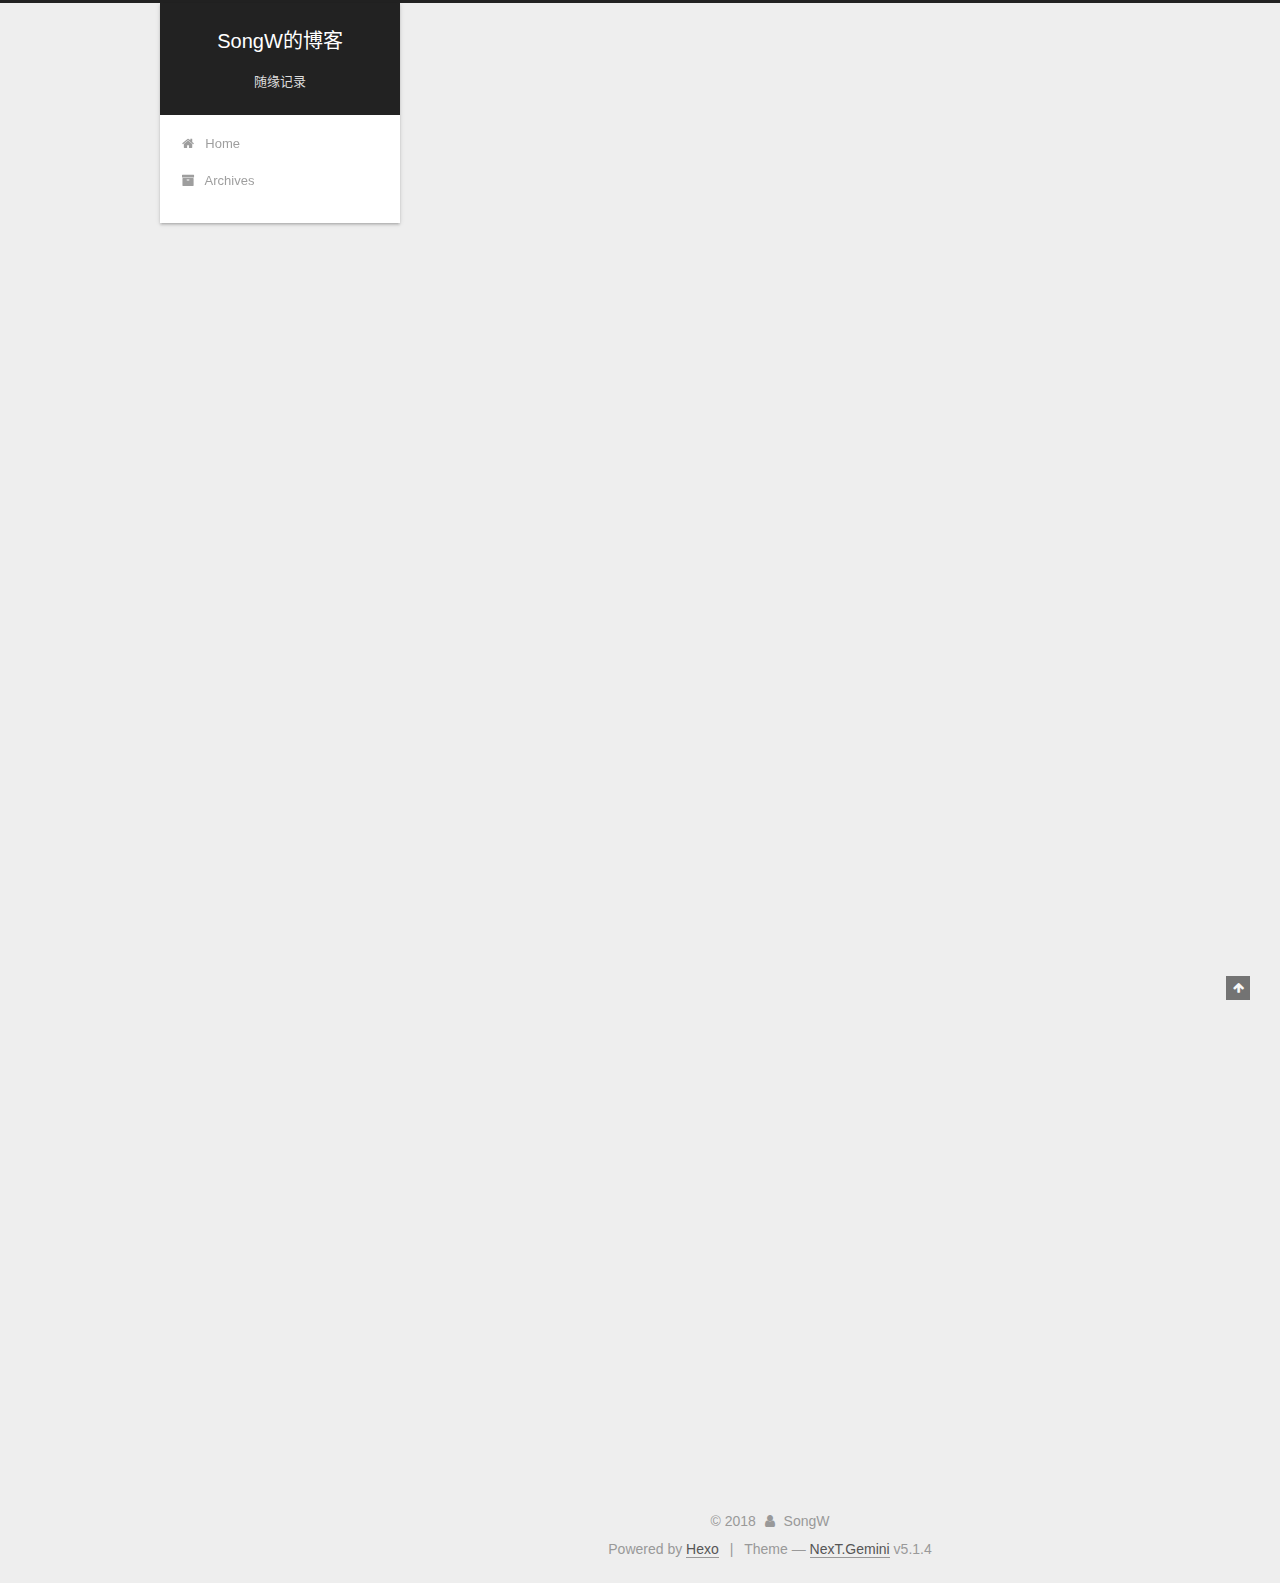
<file: index.html>
<!DOCTYPE html>



  


<html class="theme-next gemini use-motion" lang="zh-CN">
<head>
  <meta charset="UTF-8"/>
<meta http-equiv="X-UA-Compatible" content="IE=edge" />
<meta name="viewport" content="width=device-width, initial-scale=1, maximum-scale=1"/>
<meta name="theme-color" content="#222">









<meta http-equiv="Cache-Control" content="no-transform" />
<meta http-equiv="Cache-Control" content="no-siteapp" />
















  
  
  <link href="/lib/fancybox/source/jquery.fancybox.css?v=2.1.5" rel="stylesheet" type="text/css" />







<link href="/lib/font-awesome/css/font-awesome.min.css?v=4.6.2" rel="stylesheet" type="text/css" />

<link href="/css/main.css?v=5.1.4" rel="stylesheet" type="text/css" />


  <link rel="apple-touch-icon" sizes="180x180" href="/images/apple-touch-icon-next.png?v=5.1.4">


  <link rel="icon" type="image/png" sizes="32x32" href="/images/favicon-32x32-next.png?v=5.1.4">


  <link rel="icon" type="image/png" sizes="16x16" href="/images/favicon-16x16-next.png?v=5.1.4">


  <link rel="mask-icon" href="/images/logo.svg?v=5.1.4" color="#222">





  <meta name="keywords" content="Hexo, NexT" />










<meta property="og:type" content="website">
<meta property="og:title" content="SongW的博客">
<meta property="og:url" content="http://yoursite.com/index.html">
<meta property="og:site_name" content="SongW的博客">
<meta property="og:locale" content="zh-CN">
<meta name="twitter:card" content="summary">
<meta name="twitter:title" content="SongW的博客">



<script type="text/javascript" id="hexo.configurations">
  var NexT = window.NexT || {};
  var CONFIG = {
    root: '/',
    scheme: 'Gemini',
    version: '5.1.4',
    sidebar: {"position":"left","display":"post","offset":12,"b2t":false,"scrollpercent":false,"onmobile":false},
    fancybox: true,
    tabs: true,
    motion: {"enable":true,"async":false,"transition":{"post_block":"fadeIn","post_header":"slideDownIn","post_body":"slideDownIn","coll_header":"slideLeftIn","sidebar":"slideUpIn"}},
    duoshuo: {
      userId: '0',
      author: 'Author'
    },
    algolia: {
      applicationID: '',
      apiKey: '',
      indexName: '',
      hits: {"per_page":10},
      labels: {"input_placeholder":"Search for Posts","hits_empty":"We didn't find any results for the search: ${query}","hits_stats":"${hits} results found in ${time} ms"}
    }
  };
</script>



  <link rel="canonical" href="http://yoursite.com/"/>





  <title>SongW的博客</title>
  





  <script type="text/javascript">
    var _hmt = _hmt || [];
    (function() {
      var hm = document.createElement("script");
      hm.src = "https://hm.baidu.com/hm.js?8b540809036afb908587554aca807b5e";
      var s = document.getElementsByTagName("script")[0];
      s.parentNode.insertBefore(hm, s);
    })();
  </script>




</head>

<body itemscope itemtype="http://schema.org/WebPage" lang="zh-CN">

  
  
    
  

  <div class="container sidebar-position-left 
  page-home">
    <div class="headband"></div>

    <header id="header" class="header" itemscope itemtype="http://schema.org/WPHeader">
      <div class="header-inner"><div class="site-brand-wrapper">
  <div class="site-meta ">
    

    <div class="custom-logo-site-title">
      <a href="/"  class="brand" rel="start">
        <span class="logo-line-before"><i></i></span>
        <span class="site-title">SongW的博客</span>
        <span class="logo-line-after"><i></i></span>
      </a>
    </div>
      
        <p class="site-subtitle">随缘记录</p>
      
  </div>

  <div class="site-nav-toggle">
    <button>
      <span class="btn-bar"></span>
      <span class="btn-bar"></span>
      <span class="btn-bar"></span>
    </button>
  </div>
</div>

<nav class="site-nav">
  

  
    <ul id="menu" class="menu">
      
        
        <li class="menu-item menu-item-home">
          <a href="/" rel="section">
            
              <i class="menu-item-icon fa fa-fw fa-home"></i> <br />
            
            Home
          </a>
        </li>
      
        
        <li class="menu-item menu-item-archives">
          <a href="/archives/" rel="section">
            
              <i class="menu-item-icon fa fa-fw fa-archive"></i> <br />
            
            Archives
          </a>
        </li>
      

      
    </ul>
  

  
</nav>



 </div>
    </header>

    <main id="main" class="main">
      <div class="main-inner">
        <div class="content-wrap">
          <div id="content" class="content">
            
  <section id="posts" class="posts-expand">
    
      

  

  
  
  

  <article class="post post-type-normal" itemscope itemtype="http://schema.org/Article">
  
  
  
  <div class="post-block">
    <link itemprop="mainEntityOfPage" href="http://yoursite.com/2018/08/20/课题日志/日志2018-8-20/日志/">

    <span hidden itemprop="author" itemscope itemtype="http://schema.org/Person">
      <meta itemprop="name" content="SongW">
      <meta itemprop="description" content="">
      <meta itemprop="image" content="/images/avatar.gif">
    </span>

    <span hidden itemprop="publisher" itemscope itemtype="http://schema.org/Organization">
      <meta itemprop="name" content="SongW的博客">
    </span>

    
      <header class="post-header">

        
        
          <h1 class="post-title" itemprop="name headline">
                
                <a class="post-title-link" href="/2018/08/20/课题日志/日志2018-8-20/日志/" itemprop="url">课题日志1</a></h1>
        

        <div class="post-meta">
          <span class="post-time">
            
              <span class="post-meta-item-icon">
                <i class="fa fa-calendar-o"></i>
              </span>
              
                <span class="post-meta-item-text">Posted on</span>
              
              <time title="Post created" itemprop="dateCreated datePublished" datetime="2018-08-20T13:41:26+08:00">
                2018-08-20
              </time>
            

            

            
          </span>

          

          
            
          

          
          

          

          

          

        </div>
      </header>
    

    
    
    
    <div class="post-body" itemprop="articleBody">

      
      

      
        
          <hr>
<h1 id="ERROR："><a href="#ERROR：" class="headerlink" title="ERROR："></a>ERROR：</h1><p align="justify">记录调试过程中的报错</p><br>—<br>
          <!--noindex-->
          <div class="post-button text-center">
            <a class="btn" href="/2018/08/20/课题日志/日志2018-8-20/日志/" rel="contents">
              Read more &raquo;
            </a>
          </div>
          <!--/noindex-->
        
      
    </div>
    
    
    

    

    

    

    <footer class="post-footer">
      

      

      

      
      
        <div class="post-eof"></div>
      
    </footer>
  </div>
  
  
  
  </article>


    
      

  

  
  
  

  <article class="post post-type-normal" itemscope itemtype="http://schema.org/Article">
  
  
  
  <div class="post-block">
    <link itemprop="mainEntityOfPage" href="http://yoursite.com/2018/05/25/VESPCN记录/">

    <span hidden itemprop="author" itemscope itemtype="http://schema.org/Person">
      <meta itemprop="name" content="SongW">
      <meta itemprop="description" content="">
      <meta itemprop="image" content="/images/avatar.gif">
    </span>

    <span hidden itemprop="publisher" itemscope itemtype="http://schema.org/Organization">
      <meta itemprop="name" content="SongW的博客">
    </span>

    
      <header class="post-header">

        
        
          <h1 class="post-title" itemprop="name headline">
                
                <a class="post-title-link" href="/2018/05/25/VESPCN记录/" itemprop="url">VESPCN记录</a></h1>
        

        <div class="post-meta">
          <span class="post-time">
            
              <span class="post-meta-item-icon">
                <i class="fa fa-calendar-o"></i>
              </span>
              
                <span class="post-meta-item-text">Posted on</span>
              
              <time title="Post created" itemprop="dateCreated datePublished" datetime="2018-05-25T16:28:01+08:00">
                2018-05-25
              </time>
            

            

            
          </span>

          

          
            
          

          
          

          

          

          

        </div>
      </header>
    

    
    
    
    <div class="post-body" itemprop="articleBody">

      
      

      
        
          
          论文：CVPR2017 Real-Time Video Super-Resolution with Spatio-Temporal Networks and Motion Compensation相关代码（好像是一个韩国学生开源的）：https://github.com/JuheonYi/VESPC
          ...
          <!--noindex-->
          <div class="post-button text-center">
            <a class="btn" href="/2018/05/25/VESPCN记录/" rel="contents">
              Read more &raquo;
            </a>
          </div>
          <!--/noindex-->
        
      
    </div>
    
    
    

    

    

    

    <footer class="post-footer">
      

      

      

      
      
        <div class="post-eof"></div>
      
    </footer>
  </div>
  
  
  
  </article>


    
      

  

  
  
  

  <article class="post post-type-normal" itemscope itemtype="http://schema.org/Article">
  
  
  
  <div class="post-block">
    <link itemprop="mainEntityOfPage" href="http://yoursite.com/2018/05/20/第一篇博客/">

    <span hidden itemprop="author" itemscope itemtype="http://schema.org/Person">
      <meta itemprop="name" content="SongW">
      <meta itemprop="description" content="">
      <meta itemprop="image" content="/images/avatar.gif">
    </span>

    <span hidden itemprop="publisher" itemscope itemtype="http://schema.org/Organization">
      <meta itemprop="name" content="SongW的博客">
    </span>

    
      <header class="post-header">

        
        
          <h1 class="post-title" itemprop="name headline">
                
                <a class="post-title-link" href="/2018/05/20/第一篇博客/" itemprop="url">第一篇博客</a></h1>
        

        <div class="post-meta">
          <span class="post-time">
            
              <span class="post-meta-item-icon">
                <i class="fa fa-calendar-o"></i>
              </span>
              
                <span class="post-meta-item-text">Posted on</span>
              
              <time title="Post created" itemprop="dateCreated datePublished" datetime="2018-05-20T18:03:26+08:00">
                2018-05-20
              </time>
            

            

            
          </span>

          

          
            
          

          
          

          

          

          

        </div>
      </header>
    

    
    
    
    <div class="post-body" itemprop="articleBody">

      
      

      
        
          
          以前都是会用文档做一些笔记，记录学习过程中的一些过程、问题，以及看文献时的总结。但是！很长时间之后就不太容易找到，或者这些笔记慢慢就被我忘了，偶尔还会误删一些。。。。
我现在发觉到了博客的便捷，应该不晚 (￣︶￣*))
加油！！！！！！！！！！！！！！

          
          <!--noindex-->
          <div class="post-button text-center">
            <a class="btn" href="/2018/05/20/第一篇博客/" rel="contents">
              Read more &raquo;
            </a>
          </div>
          <!--/noindex-->
        
      
    </div>
    
    
    

    

    

    

    <footer class="post-footer">
      

      

      

      
      
        <div class="post-eof"></div>
      
    </footer>
  </div>
  
  
  
  </article>


    
      

  

  
  
  

  <article class="post post-type-normal" itemscope itemtype="http://schema.org/Article">
  
  
  
  <div class="post-block">
    <link itemprop="mainEntityOfPage" href="http://yoursite.com/2018/05/20/hello-world/">

    <span hidden itemprop="author" itemscope itemtype="http://schema.org/Person">
      <meta itemprop="name" content="SongW">
      <meta itemprop="description" content="">
      <meta itemprop="image" content="/images/avatar.gif">
    </span>

    <span hidden itemprop="publisher" itemscope itemtype="http://schema.org/Organization">
      <meta itemprop="name" content="SongW的博客">
    </span>

    
      <header class="post-header">

        
        
          <h1 class="post-title" itemprop="name headline">
                
                <a class="post-title-link" href="/2018/05/20/hello-world/" itemprop="url">Hello World</a></h1>
        

        <div class="post-meta">
          <span class="post-time">
            
              <span class="post-meta-item-icon">
                <i class="fa fa-calendar-o"></i>
              </span>
              
                <span class="post-meta-item-text">Posted on</span>
              
              <time title="Post created" itemprop="dateCreated datePublished" datetime="2018-05-20T17:29:00+08:00">
                2018-05-20
              </time>
            

            

            
          </span>

          

          
            
          

          
          

          

          

          

        </div>
      </header>
    

    
    
    
    <div class="post-body" itemprop="articleBody">

      
      

      
        
          <p>尝试<br>
          <!--noindex-->
          <div class="post-button text-center">
            <a class="btn" href="/2018/05/20/hello-world/" rel="contents">
              Read more &raquo;
            </a>
          </div>
          <!--/noindex-->
        
      
    </div>
    
    
    

    

    

    

    <footer class="post-footer">
      

      

      

      
      
        <div class="post-eof"></div>
      
    </footer>
  </div>
  
  
  
  </article>


    
  </section>

  


          </div>
          


          

        </div>
        
          
  
  <div class="sidebar-toggle">
    <div class="sidebar-toggle-line-wrap">
      <span class="sidebar-toggle-line sidebar-toggle-line-first"></span>
      <span class="sidebar-toggle-line sidebar-toggle-line-middle"></span>
      <span class="sidebar-toggle-line sidebar-toggle-line-last"></span>
    </div>
  </div>

  <aside id="sidebar" class="sidebar">
    
    <div class="sidebar-inner">

      

      

      <section class="site-overview-wrap sidebar-panel sidebar-panel-active">
        <div class="site-overview">
          <div class="site-author motion-element" itemprop="author" itemscope itemtype="http://schema.org/Person">
            
              <p class="site-author-name" itemprop="name">SongW</p>
              <p class="site-description motion-element" itemprop="description"></p>
          </div>

          <nav class="site-state motion-element">

            
              <div class="site-state-item site-state-posts">
              
                <a href="/archives/">
              
                  <span class="site-state-item-count">4</span>
                  <span class="site-state-item-name">posts</span>
                </a>
              </div>
            

            

            
              
              
              <div class="site-state-item site-state-tags">
                
                  <span class="site-state-item-count">1</span>
                  <span class="site-state-item-name">tags</span>
                
              </div>
            

          </nav>

          

          
            <div class="links-of-author motion-element">
                
                  <span class="links-of-author-item">
                    <a href="https://github.com/Song615" target="_blank" title="GitHub">
                      
                        <i class="fa fa-fw fa-github"></i>GitHub</a>
                  </span>
                
                  <span class="links-of-author-item">
                    <a href="mailto:sw315490486@gmail.com" target="_blank" title="E-Mail">
                      
                        <i class="fa fa-fw fa-e-mail"></i>E-Mail</a>
                  </span>
                
            </div>
          

          
          

          
          

          

        </div>
      </section>

      

      

    </div>
  </aside>


        
      </div>
    </main>

    <footer id="footer" class="footer">
      <div class="footer-inner">
        <div class="copyright">&copy; <span itemprop="copyrightYear">2018</span>
  <span class="with-love">
    <i class="fa fa-user"></i>
  </span>
  <span class="author" itemprop="copyrightHolder">SongW</span>

  
</div>


  <div class="powered-by">Powered by <a class="theme-link" target="_blank" href="https://hexo.io">Hexo</a></div>



  <span class="post-meta-divider">|</span>



  <div class="theme-info">Theme &mdash; <a class="theme-link" target="_blank" href="https://github.com/iissnan/hexo-theme-next">NexT.Gemini</a> v5.1.4</div>




        







        
      </div>
    </footer>

    
      <div class="back-to-top">
        <i class="fa fa-arrow-up"></i>
        
      </div>
    

    

  </div>

  

<script type="text/javascript">
  if (Object.prototype.toString.call(window.Promise) !== '[object Function]') {
    window.Promise = null;
  }
</script>









  












  
  
    <script type="text/javascript" src="/lib/jquery/index.js?v=2.1.3"></script>
  

  
  
    <script type="text/javascript" src="/lib/fastclick/lib/fastclick.min.js?v=1.0.6"></script>
  

  
  
    <script type="text/javascript" src="/lib/jquery_lazyload/jquery.lazyload.js?v=1.9.7"></script>
  

  
  
    <script type="text/javascript" src="/lib/velocity/velocity.min.js?v=1.2.1"></script>
  

  
  
    <script type="text/javascript" src="/lib/velocity/velocity.ui.min.js?v=1.2.1"></script>
  

  
  
    <script type="text/javascript" src="/lib/fancybox/source/jquery.fancybox.pack.js?v=2.1.5"></script>
  


  


  <script type="text/javascript" src="/js/src/utils.js?v=5.1.4"></script>

  <script type="text/javascript" src="/js/src/motion.js?v=5.1.4"></script>



  
  


  <script type="text/javascript" src="/js/src/affix.js?v=5.1.4"></script>

  <script type="text/javascript" src="/js/src/schemes/pisces.js?v=5.1.4"></script>



  

  


  <script type="text/javascript" src="/js/src/bootstrap.js?v=5.1.4"></script>



  


  




	





  





  












  





  

  

  

  
  

  

  

  

</body>
</html>
</file>
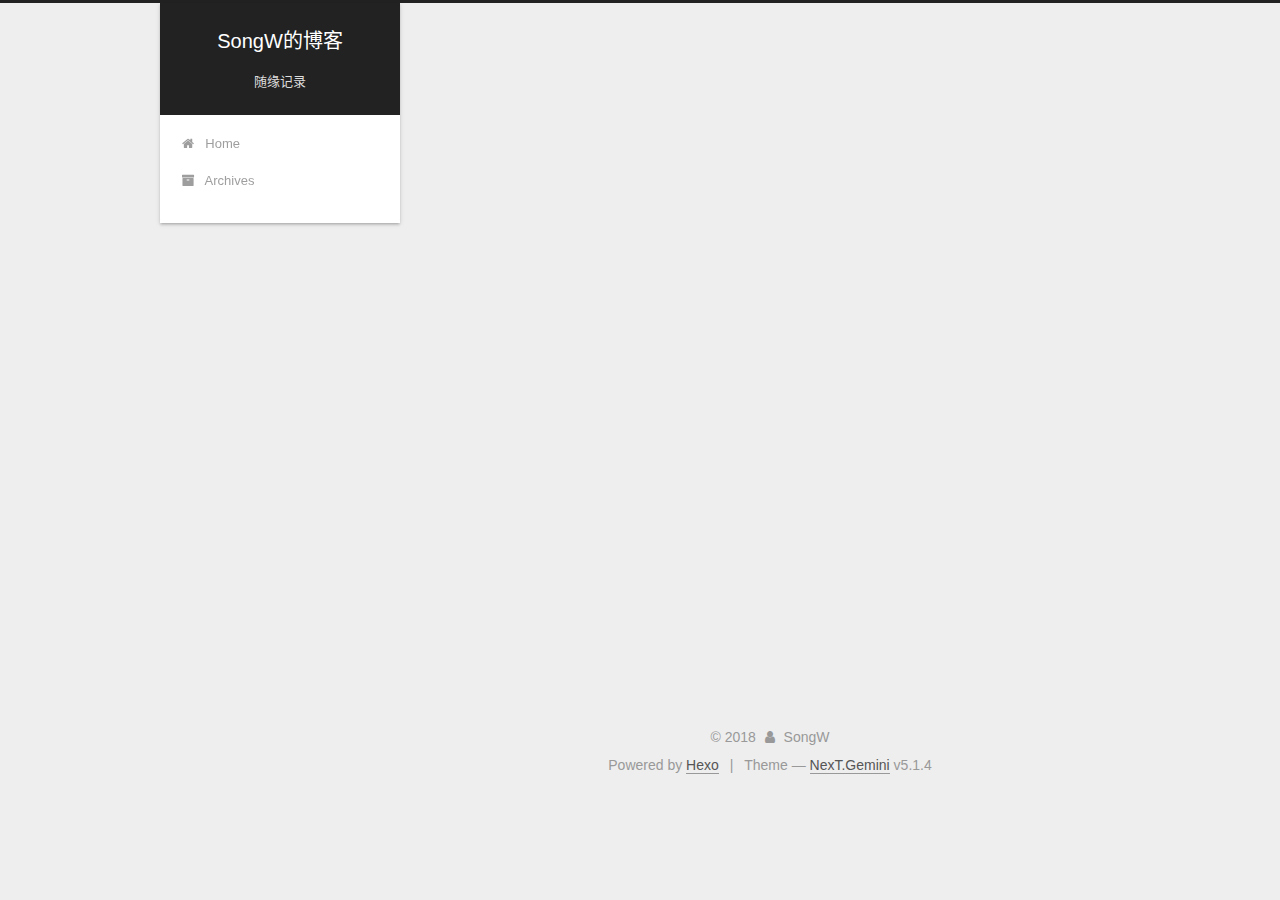
<file: archives/index.html>
<!DOCTYPE html>



  


<html class="theme-next gemini use-motion" lang="zh-CN">
<head>
  <meta charset="UTF-8"/>
<meta http-equiv="X-UA-Compatible" content="IE=edge" />
<meta name="viewport" content="width=device-width, initial-scale=1, maximum-scale=1"/>
<meta name="theme-color" content="#222">









<meta http-equiv="Cache-Control" content="no-transform" />
<meta http-equiv="Cache-Control" content="no-siteapp" />
















  
  
  <link href="/lib/fancybox/source/jquery.fancybox.css?v=2.1.5" rel="stylesheet" type="text/css" />







<link href="/lib/font-awesome/css/font-awesome.min.css?v=4.6.2" rel="stylesheet" type="text/css" />

<link href="/css/main.css?v=5.1.4" rel="stylesheet" type="text/css" />


  <link rel="apple-touch-icon" sizes="180x180" href="/images/apple-touch-icon-next.png?v=5.1.4">


  <link rel="icon" type="image/png" sizes="32x32" href="/images/favicon-32x32-next.png?v=5.1.4">


  <link rel="icon" type="image/png" sizes="16x16" href="/images/favicon-16x16-next.png?v=5.1.4">


  <link rel="mask-icon" href="/images/logo.svg?v=5.1.4" color="#222">





  <meta name="keywords" content="Hexo, NexT" />










<meta property="og:type" content="website">
<meta property="og:title" content="SongW的博客">
<meta property="og:url" content="http://yoursite.com/archives/index.html">
<meta property="og:site_name" content="SongW的博客">
<meta property="og:locale" content="zh-CN">
<meta name="twitter:card" content="summary">
<meta name="twitter:title" content="SongW的博客">



<script type="text/javascript" id="hexo.configurations">
  var NexT = window.NexT || {};
  var CONFIG = {
    root: '/',
    scheme: 'Gemini',
    version: '5.1.4',
    sidebar: {"position":"left","display":"post","offset":12,"b2t":false,"scrollpercent":false,"onmobile":false},
    fancybox: true,
    tabs: true,
    motion: {"enable":true,"async":false,"transition":{"post_block":"fadeIn","post_header":"slideDownIn","post_body":"slideDownIn","coll_header":"slideLeftIn","sidebar":"slideUpIn"}},
    duoshuo: {
      userId: '0',
      author: 'Author'
    },
    algolia: {
      applicationID: '',
      apiKey: '',
      indexName: '',
      hits: {"per_page":10},
      labels: {"input_placeholder":"Search for Posts","hits_empty":"We didn't find any results for the search: ${query}","hits_stats":"${hits} results found in ${time} ms"}
    }
  };
</script>



  <link rel="canonical" href="http://yoursite.com/archives/"/>





  <title>Archive | SongW的博客</title>
  





  <script type="text/javascript">
    var _hmt = _hmt || [];
    (function() {
      var hm = document.createElement("script");
      hm.src = "https://hm.baidu.com/hm.js?8b540809036afb908587554aca807b5e";
      var s = document.getElementsByTagName("script")[0];
      s.parentNode.insertBefore(hm, s);
    })();
  </script>




</head>

<body itemscope itemtype="http://schema.org/WebPage" lang="zh-CN">

  
  
    
  

  <div class="container sidebar-position-left page-archive">
    <div class="headband"></div>

    <header id="header" class="header" itemscope itemtype="http://schema.org/WPHeader">
      <div class="header-inner"><div class="site-brand-wrapper">
  <div class="site-meta ">
    

    <div class="custom-logo-site-title">
      <a href="/"  class="brand" rel="start">
        <span class="logo-line-before"><i></i></span>
        <span class="site-title">SongW的博客</span>
        <span class="logo-line-after"><i></i></span>
      </a>
    </div>
      
        <p class="site-subtitle">随缘记录</p>
      
  </div>

  <div class="site-nav-toggle">
    <button>
      <span class="btn-bar"></span>
      <span class="btn-bar"></span>
      <span class="btn-bar"></span>
    </button>
  </div>
</div>

<nav class="site-nav">
  

  
    <ul id="menu" class="menu">
      
        
        <li class="menu-item menu-item-home">
          <a href="/" rel="section">
            
              <i class="menu-item-icon fa fa-fw fa-home"></i> <br />
            
            Home
          </a>
        </li>
      
        
        <li class="menu-item menu-item-archives">
          <a href="/archives/" rel="section">
            
              <i class="menu-item-icon fa fa-fw fa-archive"></i> <br />
            
            Archives
          </a>
        </li>
      

      
    </ul>
  

  
</nav>



 </div>
    </header>

    <main id="main" class="main">
      <div class="main-inner">
        <div class="content-wrap">
          <div id="content" class="content">
            

  
  
  
  <div class="post-block archive">
    <div id="posts" class="posts-collapse">
      <span class="archive-move-on"></span>

      <span class="archive-page-counter">
        
        
        
          
        
        Um..! 4 posts in total. Keep on posting.
      </span>

      

        
        
        

        
          
          <div class="collection-title">
            <h1 class="archive-year" id="archive-year-2018">2018</h1>
          </div>
        
        

        

  <article class="post post-type-normal" itemscope itemtype="http://schema.org/Article">
    <header class="post-header">

      <h2 class="post-title">
        
            <a class="post-title-link" href="/2018/08/20/课题日志/日志2018-8-20/日志/" itemprop="url">
              
                <span itemprop="name">课题日志1</span>
              
            </a>
        
      </h2>

      <div class="post-meta">
        <time class="post-time" itemprop="dateCreated"
              datetime="2018-08-20T13:41:26+08:00"
              content="2018-08-20" >
          08-20
        </time>
      </div>

    </header>
  </article>



      

        
        
        

        
        

        

  <article class="post post-type-normal" itemscope itemtype="http://schema.org/Article">
    <header class="post-header">

      <h2 class="post-title">
        
            <a class="post-title-link" href="/2018/05/25/VESPCN记录/" itemprop="url">
              
                <span itemprop="name">VESPCN记录</span>
              
            </a>
        
      </h2>

      <div class="post-meta">
        <time class="post-time" itemprop="dateCreated"
              datetime="2018-05-25T16:28:01+08:00"
              content="2018-05-25" >
          05-25
        </time>
      </div>

    </header>
  </article>



      

        
        
        

        
        

        

  <article class="post post-type-normal" itemscope itemtype="http://schema.org/Article">
    <header class="post-header">

      <h2 class="post-title">
        
            <a class="post-title-link" href="/2018/05/20/第一篇博客/" itemprop="url">
              
                <span itemprop="name">第一篇博客</span>
              
            </a>
        
      </h2>

      <div class="post-meta">
        <time class="post-time" itemprop="dateCreated"
              datetime="2018-05-20T18:03:26+08:00"
              content="2018-05-20" >
          05-20
        </time>
      </div>

    </header>
  </article>



      

        
        
        

        
        

        

  <article class="post post-type-normal" itemscope itemtype="http://schema.org/Article">
    <header class="post-header">

      <h2 class="post-title">
        
            <a class="post-title-link" href="/2018/05/20/hello-world/" itemprop="url">
              
                <span itemprop="name">Hello World</span>
              
            </a>
        
      </h2>

      <div class="post-meta">
        <time class="post-time" itemprop="dateCreated"
              datetime="2018-05-20T17:29:00+08:00"
              content="2018-05-20" >
          05-20
        </time>
      </div>

    </header>
  </article>



      

    </div>
  </div>
  
  
  

  



          </div>
          


          

        </div>
        
          
  
  <div class="sidebar-toggle">
    <div class="sidebar-toggle-line-wrap">
      <span class="sidebar-toggle-line sidebar-toggle-line-first"></span>
      <span class="sidebar-toggle-line sidebar-toggle-line-middle"></span>
      <span class="sidebar-toggle-line sidebar-toggle-line-last"></span>
    </div>
  </div>

  <aside id="sidebar" class="sidebar">
    
    <div class="sidebar-inner">

      

      

      <section class="site-overview-wrap sidebar-panel sidebar-panel-active">
        <div class="site-overview">
          <div class="site-author motion-element" itemprop="author" itemscope itemtype="http://schema.org/Person">
            
              <p class="site-author-name" itemprop="name">SongW</p>
              <p class="site-description motion-element" itemprop="description"></p>
          </div>

          <nav class="site-state motion-element">

            
              <div class="site-state-item site-state-posts">
              
                <a href="/archives/">
              
                  <span class="site-state-item-count">4</span>
                  <span class="site-state-item-name">posts</span>
                </a>
              </div>
            

            

            
              
              
              <div class="site-state-item site-state-tags">
                
                  <span class="site-state-item-count">1</span>
                  <span class="site-state-item-name">tags</span>
                
              </div>
            

          </nav>

          

          

          
          

          
          

          

        </div>
      </section>

      

      

    </div>
  </aside>


        
      </div>
    </main>

    <footer id="footer" class="footer">
      <div class="footer-inner">
        <div class="copyright">&copy; <span itemprop="copyrightYear">2018</span>
  <span class="with-love">
    <i class="fa fa-user"></i>
  </span>
  <span class="author" itemprop="copyrightHolder">SongW</span>

  
</div>


  <div class="powered-by">Powered by <a class="theme-link" target="_blank" href="https://hexo.io">Hexo</a></div>



  <span class="post-meta-divider">|</span>



  <div class="theme-info">Theme &mdash; <a class="theme-link" target="_blank" href="https://github.com/iissnan/hexo-theme-next">NexT.Gemini</a> v5.1.4</div>




        







        
      </div>
    </footer>

    
      <div class="back-to-top">
        <i class="fa fa-arrow-up"></i>
        
      </div>
    

    

  </div>

  

<script type="text/javascript">
  if (Object.prototype.toString.call(window.Promise) !== '[object Function]') {
    window.Promise = null;
  }
</script>









  












  
  
    <script type="text/javascript" src="/lib/jquery/index.js?v=2.1.3"></script>
  

  
  
    <script type="text/javascript" src="/lib/fastclick/lib/fastclick.min.js?v=1.0.6"></script>
  

  
  
    <script type="text/javascript" src="/lib/jquery_lazyload/jquery.lazyload.js?v=1.9.7"></script>
  

  
  
    <script type="text/javascript" src="/lib/velocity/velocity.min.js?v=1.2.1"></script>
  

  
  
    <script type="text/javascript" src="/lib/velocity/velocity.ui.min.js?v=1.2.1"></script>
  

  
  
    <script type="text/javascript" src="/lib/fancybox/source/jquery.fancybox.pack.js?v=2.1.5"></script>
  


  


  <script type="text/javascript" src="/js/src/utils.js?v=5.1.4"></script>

  <script type="text/javascript" src="/js/src/motion.js?v=5.1.4"></script>



  
  


  <script type="text/javascript" src="/js/src/affix.js?v=5.1.4"></script>

  <script type="text/javascript" src="/js/src/schemes/pisces.js?v=5.1.4"></script>



  

  


  <script type="text/javascript" src="/js/src/bootstrap.js?v=5.1.4"></script>



  


  




	





  





  












  





  

  

  

  
  

  

  

  

</body>
</html>
</file>
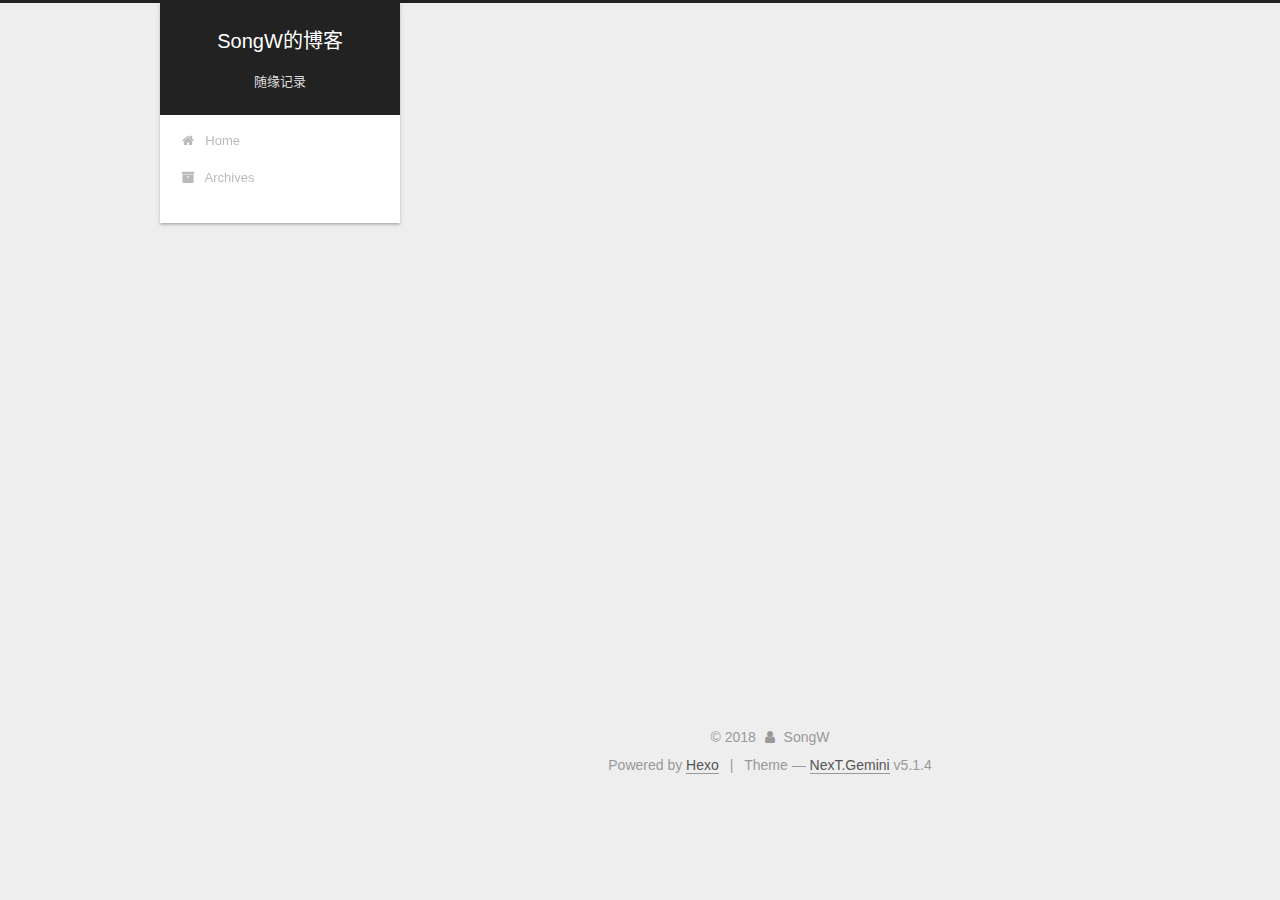
<file: archives/2018/index.html>
<!DOCTYPE html>



  


<html class="theme-next gemini use-motion" lang="zh-CN">
<head>
  <meta charset="UTF-8"/>
<meta http-equiv="X-UA-Compatible" content="IE=edge" />
<meta name="viewport" content="width=device-width, initial-scale=1, maximum-scale=1"/>
<meta name="theme-color" content="#222">









<meta http-equiv="Cache-Control" content="no-transform" />
<meta http-equiv="Cache-Control" content="no-siteapp" />
















  
  
  <link href="/lib/fancybox/source/jquery.fancybox.css?v=2.1.5" rel="stylesheet" type="text/css" />







<link href="/lib/font-awesome/css/font-awesome.min.css?v=4.6.2" rel="stylesheet" type="text/css" />

<link href="/css/main.css?v=5.1.4" rel="stylesheet" type="text/css" />


  <link rel="apple-touch-icon" sizes="180x180" href="/images/apple-touch-icon-next.png?v=5.1.4">


  <link rel="icon" type="image/png" sizes="32x32" href="/images/favicon-32x32-next.png?v=5.1.4">


  <link rel="icon" type="image/png" sizes="16x16" href="/images/favicon-16x16-next.png?v=5.1.4">


  <link rel="mask-icon" href="/images/logo.svg?v=5.1.4" color="#222">





  <meta name="keywords" content="Hexo, NexT" />










<meta property="og:type" content="website">
<meta property="og:title" content="SongW的博客">
<meta property="og:url" content="http://yoursite.com/archives/2018/index.html">
<meta property="og:site_name" content="SongW的博客">
<meta property="og:locale" content="zh-CN">
<meta name="twitter:card" content="summary">
<meta name="twitter:title" content="SongW的博客">



<script type="text/javascript" id="hexo.configurations">
  var NexT = window.NexT || {};
  var CONFIG = {
    root: '/',
    scheme: 'Gemini',
    version: '5.1.4',
    sidebar: {"position":"left","display":"post","offset":12,"b2t":false,"scrollpercent":false,"onmobile":false},
    fancybox: true,
    tabs: true,
    motion: {"enable":true,"async":false,"transition":{"post_block":"fadeIn","post_header":"slideDownIn","post_body":"slideDownIn","coll_header":"slideLeftIn","sidebar":"slideUpIn"}},
    duoshuo: {
      userId: '0',
      author: 'Author'
    },
    algolia: {
      applicationID: '',
      apiKey: '',
      indexName: '',
      hits: {"per_page":10},
      labels: {"input_placeholder":"Search for Posts","hits_empty":"We didn't find any results for the search: ${query}","hits_stats":"${hits} results found in ${time} ms"}
    }
  };
</script>



  <link rel="canonical" href="http://yoursite.com/archives/2018/"/>





  <title>Archive | SongW的博客</title>
  





  <script type="text/javascript">
    var _hmt = _hmt || [];
    (function() {
      var hm = document.createElement("script");
      hm.src = "https://hm.baidu.com/hm.js?8b540809036afb908587554aca807b5e";
      var s = document.getElementsByTagName("script")[0];
      s.parentNode.insertBefore(hm, s);
    })();
  </script>




</head>

<body itemscope itemtype="http://schema.org/WebPage" lang="zh-CN">

  
  
    
  

  <div class="container sidebar-position-left page-archive">
    <div class="headband"></div>

    <header id="header" class="header" itemscope itemtype="http://schema.org/WPHeader">
      <div class="header-inner"><div class="site-brand-wrapper">
  <div class="site-meta ">
    

    <div class="custom-logo-site-title">
      <a href="/"  class="brand" rel="start">
        <span class="logo-line-before"><i></i></span>
        <span class="site-title">SongW的博客</span>
        <span class="logo-line-after"><i></i></span>
      </a>
    </div>
      
        <p class="site-subtitle">随缘记录</p>
      
  </div>

  <div class="site-nav-toggle">
    <button>
      <span class="btn-bar"></span>
      <span class="btn-bar"></span>
      <span class="btn-bar"></span>
    </button>
  </div>
</div>

<nav class="site-nav">
  

  
    <ul id="menu" class="menu">
      
        
        <li class="menu-item menu-item-home">
          <a href="/" rel="section">
            
              <i class="menu-item-icon fa fa-fw fa-home"></i> <br />
            
            Home
          </a>
        </li>
      
        
        <li class="menu-item menu-item-archives">
          <a href="/archives/" rel="section">
            
              <i class="menu-item-icon fa fa-fw fa-archive"></i> <br />
            
            Archives
          </a>
        </li>
      

      
    </ul>
  

  
</nav>



 </div>
    </header>

    <main id="main" class="main">
      <div class="main-inner">
        <div class="content-wrap">
          <div id="content" class="content">
            

  
  
  
  <div class="post-block archive">
    <div id="posts" class="posts-collapse">
      <span class="archive-move-on"></span>

      <span class="archive-page-counter">
        
        
        
          
        
        Um..! 4 posts in total. Keep on posting.
      </span>

      

        
        
        

        
          
          <div class="collection-title">
            <h1 class="archive-year" id="archive-year-2018">2018</h1>
          </div>
        
        

        

  <article class="post post-type-normal" itemscope itemtype="http://schema.org/Article">
    <header class="post-header">

      <h2 class="post-title">
        
            <a class="post-title-link" href="/2018/08/20/课题日志/日志2018-8-20/日志/" itemprop="url">
              
                <span itemprop="name">课题日志1</span>
              
            </a>
        
      </h2>

      <div class="post-meta">
        <time class="post-time" itemprop="dateCreated"
              datetime="2018-08-20T13:41:26+08:00"
              content="2018-08-20" >
          08-20
        </time>
      </div>

    </header>
  </article>



      

        
        
        

        
        

        

  <article class="post post-type-normal" itemscope itemtype="http://schema.org/Article">
    <header class="post-header">

      <h2 class="post-title">
        
            <a class="post-title-link" href="/2018/05/25/VESPCN记录/" itemprop="url">
              
                <span itemprop="name">VESPCN记录</span>
              
            </a>
        
      </h2>

      <div class="post-meta">
        <time class="post-time" itemprop="dateCreated"
              datetime="2018-05-25T16:28:01+08:00"
              content="2018-05-25" >
          05-25
        </time>
      </div>

    </header>
  </article>



      

        
        
        

        
        

        

  <article class="post post-type-normal" itemscope itemtype="http://schema.org/Article">
    <header class="post-header">

      <h2 class="post-title">
        
            <a class="post-title-link" href="/2018/05/20/第一篇博客/" itemprop="url">
              
                <span itemprop="name">第一篇博客</span>
              
            </a>
        
      </h2>

      <div class="post-meta">
        <time class="post-time" itemprop="dateCreated"
              datetime="2018-05-20T18:03:26+08:00"
              content="2018-05-20" >
          05-20
        </time>
      </div>

    </header>
  </article>



      

        
        
        

        
        

        

  <article class="post post-type-normal" itemscope itemtype="http://schema.org/Article">
    <header class="post-header">

      <h2 class="post-title">
        
            <a class="post-title-link" href="/2018/05/20/hello-world/" itemprop="url">
              
                <span itemprop="name">Hello World</span>
              
            </a>
        
      </h2>

      <div class="post-meta">
        <time class="post-time" itemprop="dateCreated"
              datetime="2018-05-20T17:29:00+08:00"
              content="2018-05-20" >
          05-20
        </time>
      </div>

    </header>
  </article>



      

    </div>
  </div>
  
  
  

  



          </div>
          


          

        </div>
        
          
  
  <div class="sidebar-toggle">
    <div class="sidebar-toggle-line-wrap">
      <span class="sidebar-toggle-line sidebar-toggle-line-first"></span>
      <span class="sidebar-toggle-line sidebar-toggle-line-middle"></span>
      <span class="sidebar-toggle-line sidebar-toggle-line-last"></span>
    </div>
  </div>

  <aside id="sidebar" class="sidebar">
    
    <div class="sidebar-inner">

      

      

      <section class="site-overview-wrap sidebar-panel sidebar-panel-active">
        <div class="site-overview">
          <div class="site-author motion-element" itemprop="author" itemscope itemtype="http://schema.org/Person">
            
              <p class="site-author-name" itemprop="name">SongW</p>
              <p class="site-description motion-element" itemprop="description"></p>
          </div>

          <nav class="site-state motion-element">

            
              <div class="site-state-item site-state-posts">
              
                <a href="/archives/">
              
                  <span class="site-state-item-count">4</span>
                  <span class="site-state-item-name">posts</span>
                </a>
              </div>
            

            

            
              
              
              <div class="site-state-item site-state-tags">
                
                  <span class="site-state-item-count">1</span>
                  <span class="site-state-item-name">tags</span>
                
              </div>
            

          </nav>

          

          

          
          

          
          

          

        </div>
      </section>

      

      

    </div>
  </aside>


        
      </div>
    </main>

    <footer id="footer" class="footer">
      <div class="footer-inner">
        <div class="copyright">&copy; <span itemprop="copyrightYear">2018</span>
  <span class="with-love">
    <i class="fa fa-user"></i>
  </span>
  <span class="author" itemprop="copyrightHolder">SongW</span>

  
</div>


  <div class="powered-by">Powered by <a class="theme-link" target="_blank" href="https://hexo.io">Hexo</a></div>



  <span class="post-meta-divider">|</span>



  <div class="theme-info">Theme &mdash; <a class="theme-link" target="_blank" href="https://github.com/iissnan/hexo-theme-next">NexT.Gemini</a> v5.1.4</div>




        







        
      </div>
    </footer>

    
      <div class="back-to-top">
        <i class="fa fa-arrow-up"></i>
        
      </div>
    

    

  </div>

  

<script type="text/javascript">
  if (Object.prototype.toString.call(window.Promise) !== '[object Function]') {
    window.Promise = null;
  }
</script>









  












  
  
    <script type="text/javascript" src="/lib/jquery/index.js?v=2.1.3"></script>
  

  
  
    <script type="text/javascript" src="/lib/fastclick/lib/fastclick.min.js?v=1.0.6"></script>
  

  
  
    <script type="text/javascript" src="/lib/jquery_lazyload/jquery.lazyload.js?v=1.9.7"></script>
  

  
  
    <script type="text/javascript" src="/lib/velocity/velocity.min.js?v=1.2.1"></script>
  

  
  
    <script type="text/javascript" src="/lib/velocity/velocity.ui.min.js?v=1.2.1"></script>
  

  
  
    <script type="text/javascript" src="/lib/fancybox/source/jquery.fancybox.pack.js?v=2.1.5"></script>
  


  


  <script type="text/javascript" src="/js/src/utils.js?v=5.1.4"></script>

  <script type="text/javascript" src="/js/src/motion.js?v=5.1.4"></script>



  
  


  <script type="text/javascript" src="/js/src/affix.js?v=5.1.4"></script>

  <script type="text/javascript" src="/js/src/schemes/pisces.js?v=5.1.4"></script>



  

  


  <script type="text/javascript" src="/js/src/bootstrap.js?v=5.1.4"></script>



  


  




	





  





  












  





  

  

  

  
  

  

  

  

</body>
</html>
</file>
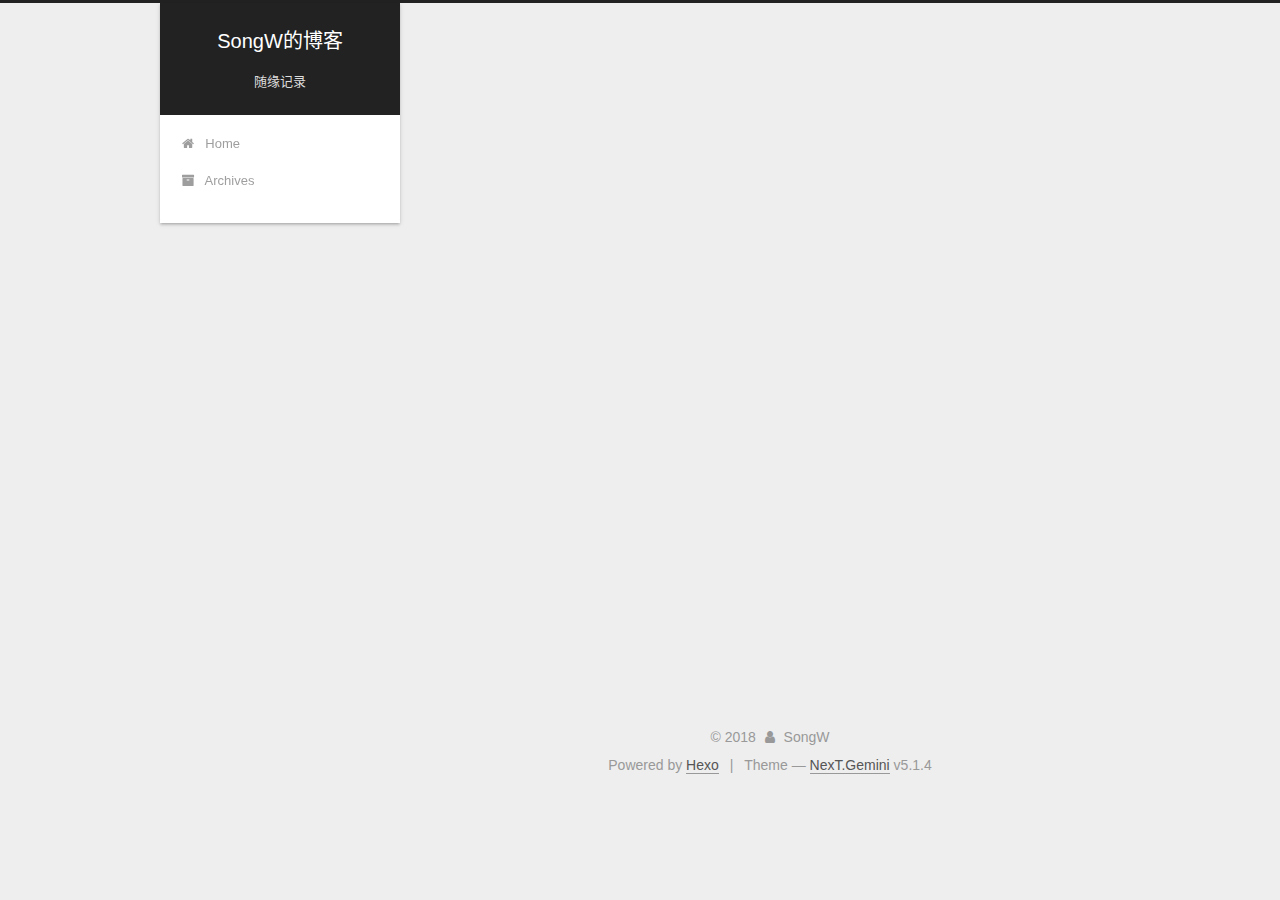
<file: tags/课题/index.html>
<!DOCTYPE html>



  


<html class="theme-next gemini use-motion" lang="zh-CN">
<head>
  <meta charset="UTF-8"/>
<meta http-equiv="X-UA-Compatible" content="IE=edge" />
<meta name="viewport" content="width=device-width, initial-scale=1, maximum-scale=1"/>
<meta name="theme-color" content="#222">









<meta http-equiv="Cache-Control" content="no-transform" />
<meta http-equiv="Cache-Control" content="no-siteapp" />
















  
  
  <link href="/lib/fancybox/source/jquery.fancybox.css?v=2.1.5" rel="stylesheet" type="text/css" />







<link href="/lib/font-awesome/css/font-awesome.min.css?v=4.6.2" rel="stylesheet" type="text/css" />

<link href="/css/main.css?v=5.1.4" rel="stylesheet" type="text/css" />


  <link rel="apple-touch-icon" sizes="180x180" href="/images/apple-touch-icon-next.png?v=5.1.4">


  <link rel="icon" type="image/png" sizes="32x32" href="/images/favicon-32x32-next.png?v=5.1.4">


  <link rel="icon" type="image/png" sizes="16x16" href="/images/favicon-16x16-next.png?v=5.1.4">


  <link rel="mask-icon" href="/images/logo.svg?v=5.1.4" color="#222">





  <meta name="keywords" content="Hexo, NexT" />










<meta property="og:type" content="website">
<meta property="og:title" content="SongW的博客">
<meta property="og:url" content="http://yoursite.com/tags/课题/index.html">
<meta property="og:site_name" content="SongW的博客">
<meta property="og:locale" content="zh-CN">
<meta name="twitter:card" content="summary">
<meta name="twitter:title" content="SongW的博客">



<script type="text/javascript" id="hexo.configurations">
  var NexT = window.NexT || {};
  var CONFIG = {
    root: '/',
    scheme: 'Gemini',
    version: '5.1.4',
    sidebar: {"position":"left","display":"post","offset":12,"b2t":false,"scrollpercent":false,"onmobile":false},
    fancybox: true,
    tabs: true,
    motion: {"enable":true,"async":false,"transition":{"post_block":"fadeIn","post_header":"slideDownIn","post_body":"slideDownIn","coll_header":"slideLeftIn","sidebar":"slideUpIn"}},
    duoshuo: {
      userId: '0',
      author: 'Author'
    },
    algolia: {
      applicationID: '',
      apiKey: '',
      indexName: '',
      hits: {"per_page":10},
      labels: {"input_placeholder":"Search for Posts","hits_empty":"We didn't find any results for the search: ${query}","hits_stats":"${hits} results found in ${time} ms"}
    }
  };
</script>



  <link rel="canonical" href="http://yoursite.com/tags/课题/"/>





  <title>Tag: 课题 | SongW的博客</title>
  





  <script type="text/javascript">
    var _hmt = _hmt || [];
    (function() {
      var hm = document.createElement("script");
      hm.src = "https://hm.baidu.com/hm.js?8b540809036afb908587554aca807b5e";
      var s = document.getElementsByTagName("script")[0];
      s.parentNode.insertBefore(hm, s);
    })();
  </script>




</head>

<body itemscope itemtype="http://schema.org/WebPage" lang="zh-CN">

  
  
    
  

  <div class="container sidebar-position-left ">
    <div class="headband"></div>

    <header id="header" class="header" itemscope itemtype="http://schema.org/WPHeader">
      <div class="header-inner"><div class="site-brand-wrapper">
  <div class="site-meta ">
    

    <div class="custom-logo-site-title">
      <a href="/"  class="brand" rel="start">
        <span class="logo-line-before"><i></i></span>
        <span class="site-title">SongW的博客</span>
        <span class="logo-line-after"><i></i></span>
      </a>
    </div>
      
        <p class="site-subtitle">随缘记录</p>
      
  </div>

  <div class="site-nav-toggle">
    <button>
      <span class="btn-bar"></span>
      <span class="btn-bar"></span>
      <span class="btn-bar"></span>
    </button>
  </div>
</div>

<nav class="site-nav">
  

  
    <ul id="menu" class="menu">
      
        
        <li class="menu-item menu-item-home">
          <a href="/" rel="section">
            
              <i class="menu-item-icon fa fa-fw fa-home"></i> <br />
            
            Home
          </a>
        </li>
      
        
        <li class="menu-item menu-item-archives">
          <a href="/archives/" rel="section">
            
              <i class="menu-item-icon fa fa-fw fa-archive"></i> <br />
            
            Archives
          </a>
        </li>
      

      
    </ul>
  

  
</nav>



 </div>
    </header>

    <main id="main" class="main">
      <div class="main-inner">
        <div class="content-wrap">
          <div id="content" class="content">
            

  
  
  
  <div class="post-block tag">

    <div id="posts" class="posts-collapse">
      <div class="collection-title">
        <h1>课题<small>Tag</small>
        </h1>
      </div>

      
        

  <article class="post post-type-normal" itemscope itemtype="http://schema.org/Article">
    <header class="post-header">

      <h2 class="post-title">
        
            <a class="post-title-link" href="/2018/08/20/课题日志/日志2018-8-20/日志/" itemprop="url">
              
                <span itemprop="name">课题日志1</span>
              
            </a>
        
      </h2>

      <div class="post-meta">
        <time class="post-time" itemprop="dateCreated"
              datetime="2018-08-20T13:41:26+08:00"
              content="2018-08-20" >
          08-20
        </time>
      </div>

    </header>
  </article>


      
    </div>

  </div>
  
  
  

  


          </div>
          


          

        </div>
        
          
  
  <div class="sidebar-toggle">
    <div class="sidebar-toggle-line-wrap">
      <span class="sidebar-toggle-line sidebar-toggle-line-first"></span>
      <span class="sidebar-toggle-line sidebar-toggle-line-middle"></span>
      <span class="sidebar-toggle-line sidebar-toggle-line-last"></span>
    </div>
  </div>

  <aside id="sidebar" class="sidebar">
    
    <div class="sidebar-inner">

      

      

      <section class="site-overview-wrap sidebar-panel sidebar-panel-active">
        <div class="site-overview">
          <div class="site-author motion-element" itemprop="author" itemscope itemtype="http://schema.org/Person">
            
              <p class="site-author-name" itemprop="name">SongW</p>
              <p class="site-description motion-element" itemprop="description"></p>
          </div>

          <nav class="site-state motion-element">

            
              <div class="site-state-item site-state-posts">
              
                <a href="/archives/">
              
                  <span class="site-state-item-count">4</span>
                  <span class="site-state-item-name">posts</span>
                </a>
              </div>
            

            

            
              
              
              <div class="site-state-item site-state-tags">
                
                  <span class="site-state-item-count">1</span>
                  <span class="site-state-item-name">tags</span>
                
              </div>
            

          </nav>

          

          

          
          

          
          

          

        </div>
      </section>

      

      

    </div>
  </aside>


        
      </div>
    </main>

    <footer id="footer" class="footer">
      <div class="footer-inner">
        <div class="copyright">&copy; <span itemprop="copyrightYear">2018</span>
  <span class="with-love">
    <i class="fa fa-user"></i>
  </span>
  <span class="author" itemprop="copyrightHolder">SongW</span>

  
</div>


  <div class="powered-by">Powered by <a class="theme-link" target="_blank" href="https://hexo.io">Hexo</a></div>



  <span class="post-meta-divider">|</span>



  <div class="theme-info">Theme &mdash; <a class="theme-link" target="_blank" href="https://github.com/iissnan/hexo-theme-next">NexT.Gemini</a> v5.1.4</div>




        







        
      </div>
    </footer>

    
      <div class="back-to-top">
        <i class="fa fa-arrow-up"></i>
        
      </div>
    

    

  </div>

  

<script type="text/javascript">
  if (Object.prototype.toString.call(window.Promise) !== '[object Function]') {
    window.Promise = null;
  }
</script>









  












  
  
    <script type="text/javascript" src="/lib/jquery/index.js?v=2.1.3"></script>
  

  
  
    <script type="text/javascript" src="/lib/fastclick/lib/fastclick.min.js?v=1.0.6"></script>
  

  
  
    <script type="text/javascript" src="/lib/jquery_lazyload/jquery.lazyload.js?v=1.9.7"></script>
  

  
  
    <script type="text/javascript" src="/lib/velocity/velocity.min.js?v=1.2.1"></script>
  

  
  
    <script type="text/javascript" src="/lib/velocity/velocity.ui.min.js?v=1.2.1"></script>
  

  
  
    <script type="text/javascript" src="/lib/fancybox/source/jquery.fancybox.pack.js?v=2.1.5"></script>
  


  


  <script type="text/javascript" src="/js/src/utils.js?v=5.1.4"></script>

  <script type="text/javascript" src="/js/src/motion.js?v=5.1.4"></script>



  
  


  <script type="text/javascript" src="/js/src/affix.js?v=5.1.4"></script>

  <script type="text/javascript" src="/js/src/schemes/pisces.js?v=5.1.4"></script>



  

  


  <script type="text/javascript" src="/js/src/bootstrap.js?v=5.1.4"></script>



  


  




	





  





  












  





  

  

  

  
  

  

  

  

</body>
</html>
</file>
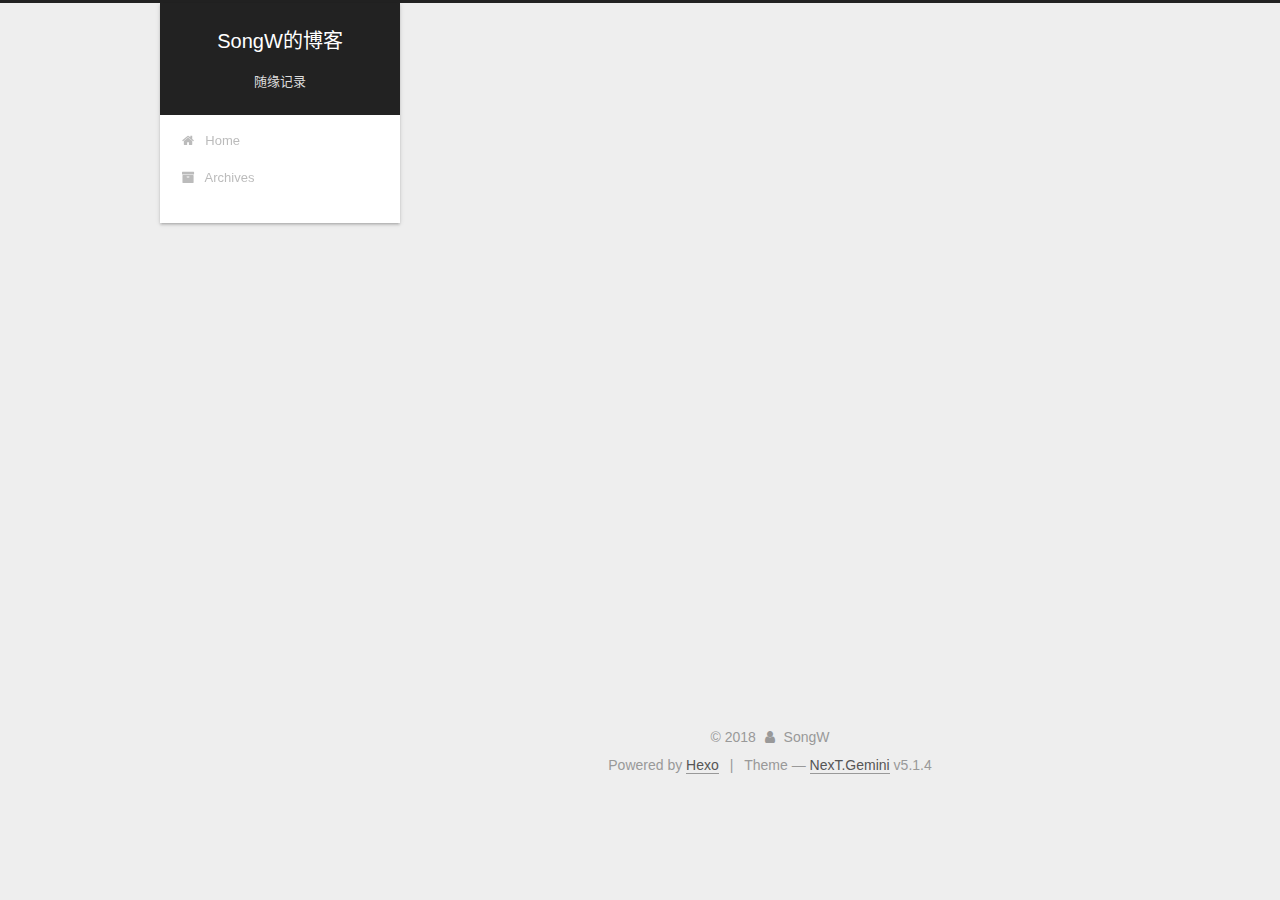
<file: archives/2018/05/index.html>
<!DOCTYPE html>



  


<html class="theme-next gemini use-motion" lang="zh-CN">
<head>
  <meta charset="UTF-8"/>
<meta http-equiv="X-UA-Compatible" content="IE=edge" />
<meta name="viewport" content="width=device-width, initial-scale=1, maximum-scale=1"/>
<meta name="theme-color" content="#222">









<meta http-equiv="Cache-Control" content="no-transform" />
<meta http-equiv="Cache-Control" content="no-siteapp" />
















  
  
  <link href="/lib/fancybox/source/jquery.fancybox.css?v=2.1.5" rel="stylesheet" type="text/css" />







<link href="/lib/font-awesome/css/font-awesome.min.css?v=4.6.2" rel="stylesheet" type="text/css" />

<link href="/css/main.css?v=5.1.4" rel="stylesheet" type="text/css" />


  <link rel="apple-touch-icon" sizes="180x180" href="/images/apple-touch-icon-next.png?v=5.1.4">


  <link rel="icon" type="image/png" sizes="32x32" href="/images/favicon-32x32-next.png?v=5.1.4">


  <link rel="icon" type="image/png" sizes="16x16" href="/images/favicon-16x16-next.png?v=5.1.4">


  <link rel="mask-icon" href="/images/logo.svg?v=5.1.4" color="#222">





  <meta name="keywords" content="Hexo, NexT" />










<meta property="og:type" content="website">
<meta property="og:title" content="SongW的博客">
<meta property="og:url" content="http://yoursite.com/archives/2018/05/index.html">
<meta property="og:site_name" content="SongW的博客">
<meta property="og:locale" content="zh-CN">
<meta name="twitter:card" content="summary">
<meta name="twitter:title" content="SongW的博客">



<script type="text/javascript" id="hexo.configurations">
  var NexT = window.NexT || {};
  var CONFIG = {
    root: '/',
    scheme: 'Gemini',
    version: '5.1.4',
    sidebar: {"position":"left","display":"post","offset":12,"b2t":false,"scrollpercent":false,"onmobile":false},
    fancybox: true,
    tabs: true,
    motion: {"enable":true,"async":false,"transition":{"post_block":"fadeIn","post_header":"slideDownIn","post_body":"slideDownIn","coll_header":"slideLeftIn","sidebar":"slideUpIn"}},
    duoshuo: {
      userId: '0',
      author: 'Author'
    },
    algolia: {
      applicationID: '',
      apiKey: '',
      indexName: '',
      hits: {"per_page":10},
      labels: {"input_placeholder":"Search for Posts","hits_empty":"We didn't find any results for the search: ${query}","hits_stats":"${hits} results found in ${time} ms"}
    }
  };
</script>



  <link rel="canonical" href="http://yoursite.com/archives/2018/05/"/>





  <title>Archive | SongW的博客</title>
  





  <script type="text/javascript">
    var _hmt = _hmt || [];
    (function() {
      var hm = document.createElement("script");
      hm.src = "https://hm.baidu.com/hm.js?8b540809036afb908587554aca807b5e";
      var s = document.getElementsByTagName("script")[0];
      s.parentNode.insertBefore(hm, s);
    })();
  </script>




</head>

<body itemscope itemtype="http://schema.org/WebPage" lang="zh-CN">

  
  
    
  

  <div class="container sidebar-position-left page-archive">
    <div class="headband"></div>

    <header id="header" class="header" itemscope itemtype="http://schema.org/WPHeader">
      <div class="header-inner"><div class="site-brand-wrapper">
  <div class="site-meta ">
    

    <div class="custom-logo-site-title">
      <a href="/"  class="brand" rel="start">
        <span class="logo-line-before"><i></i></span>
        <span class="site-title">SongW的博客</span>
        <span class="logo-line-after"><i></i></span>
      </a>
    </div>
      
        <p class="site-subtitle">随缘记录</p>
      
  </div>

  <div class="site-nav-toggle">
    <button>
      <span class="btn-bar"></span>
      <span class="btn-bar"></span>
      <span class="btn-bar"></span>
    </button>
  </div>
</div>

<nav class="site-nav">
  

  
    <ul id="menu" class="menu">
      
        
        <li class="menu-item menu-item-home">
          <a href="/" rel="section">
            
              <i class="menu-item-icon fa fa-fw fa-home"></i> <br />
            
            Home
          </a>
        </li>
      
        
        <li class="menu-item menu-item-archives">
          <a href="/archives/" rel="section">
            
              <i class="menu-item-icon fa fa-fw fa-archive"></i> <br />
            
            Archives
          </a>
        </li>
      

      
    </ul>
  

  
</nav>



 </div>
    </header>

    <main id="main" class="main">
      <div class="main-inner">
        <div class="content-wrap">
          <div id="content" class="content">
            

  
  
  
  <div class="post-block archive">
    <div id="posts" class="posts-collapse">
      <span class="archive-move-on"></span>

      <span class="archive-page-counter">
        
        
        
          
        
        Um..! 4 posts in total. Keep on posting.
      </span>

      

        
        
        

        
          
          <div class="collection-title">
            <h1 class="archive-year" id="archive-year-2018">2018</h1>
          </div>
        
        

        

  <article class="post post-type-normal" itemscope itemtype="http://schema.org/Article">
    <header class="post-header">

      <h2 class="post-title">
        
            <a class="post-title-link" href="/2018/05/25/VESPCN记录/" itemprop="url">
              
                <span itemprop="name">VESPCN记录</span>
              
            </a>
        
      </h2>

      <div class="post-meta">
        <time class="post-time" itemprop="dateCreated"
              datetime="2018-05-25T16:28:01+08:00"
              content="2018-05-25" >
          05-25
        </time>
      </div>

    </header>
  </article>



      

        
        
        

        
        

        

  <article class="post post-type-normal" itemscope itemtype="http://schema.org/Article">
    <header class="post-header">

      <h2 class="post-title">
        
            <a class="post-title-link" href="/2018/05/20/第一篇博客/" itemprop="url">
              
                <span itemprop="name">第一篇博客</span>
              
            </a>
        
      </h2>

      <div class="post-meta">
        <time class="post-time" itemprop="dateCreated"
              datetime="2018-05-20T18:03:26+08:00"
              content="2018-05-20" >
          05-20
        </time>
      </div>

    </header>
  </article>



      

        
        
        

        
        

        

  <article class="post post-type-normal" itemscope itemtype="http://schema.org/Article">
    <header class="post-header">

      <h2 class="post-title">
        
            <a class="post-title-link" href="/2018/05/20/hello-world/" itemprop="url">
              
                <span itemprop="name">Hello World</span>
              
            </a>
        
      </h2>

      <div class="post-meta">
        <time class="post-time" itemprop="dateCreated"
              datetime="2018-05-20T17:29:00+08:00"
              content="2018-05-20" >
          05-20
        </time>
      </div>

    </header>
  </article>



      

    </div>
  </div>
  
  
  

  



          </div>
          


          

        </div>
        
          
  
  <div class="sidebar-toggle">
    <div class="sidebar-toggle-line-wrap">
      <span class="sidebar-toggle-line sidebar-toggle-line-first"></span>
      <span class="sidebar-toggle-line sidebar-toggle-line-middle"></span>
      <span class="sidebar-toggle-line sidebar-toggle-line-last"></span>
    </div>
  </div>

  <aside id="sidebar" class="sidebar">
    
    <div class="sidebar-inner">

      

      

      <section class="site-overview-wrap sidebar-panel sidebar-panel-active">
        <div class="site-overview">
          <div class="site-author motion-element" itemprop="author" itemscope itemtype="http://schema.org/Person">
            
              <p class="site-author-name" itemprop="name">SongW</p>
              <p class="site-description motion-element" itemprop="description"></p>
          </div>

          <nav class="site-state motion-element">

            
              <div class="site-state-item site-state-posts">
              
                <a href="/archives/">
              
                  <span class="site-state-item-count">4</span>
                  <span class="site-state-item-name">posts</span>
                </a>
              </div>
            

            

            
              
              
              <div class="site-state-item site-state-tags">
                
                  <span class="site-state-item-count">1</span>
                  <span class="site-state-item-name">tags</span>
                
              </div>
            

          </nav>

          

          

          
          

          
          

          

        </div>
      </section>

      

      

    </div>
  </aside>


        
      </div>
    </main>

    <footer id="footer" class="footer">
      <div class="footer-inner">
        <div class="copyright">&copy; <span itemprop="copyrightYear">2018</span>
  <span class="with-love">
    <i class="fa fa-user"></i>
  </span>
  <span class="author" itemprop="copyrightHolder">SongW</span>

  
</div>


  <div class="powered-by">Powered by <a class="theme-link" target="_blank" href="https://hexo.io">Hexo</a></div>



  <span class="post-meta-divider">|</span>



  <div class="theme-info">Theme &mdash; <a class="theme-link" target="_blank" href="https://github.com/iissnan/hexo-theme-next">NexT.Gemini</a> v5.1.4</div>




        







        
      </div>
    </footer>

    
      <div class="back-to-top">
        <i class="fa fa-arrow-up"></i>
        
      </div>
    

    

  </div>

  

<script type="text/javascript">
  if (Object.prototype.toString.call(window.Promise) !== '[object Function]') {
    window.Promise = null;
  }
</script>









  












  
  
    <script type="text/javascript" src="/lib/jquery/index.js?v=2.1.3"></script>
  

  
  
    <script type="text/javascript" src="/lib/fastclick/lib/fastclick.min.js?v=1.0.6"></script>
  

  
  
    <script type="text/javascript" src="/lib/jquery_lazyload/jquery.lazyload.js?v=1.9.7"></script>
  

  
  
    <script type="text/javascript" src="/lib/velocity/velocity.min.js?v=1.2.1"></script>
  

  
  
    <script type="text/javascript" src="/lib/velocity/velocity.ui.min.js?v=1.2.1"></script>
  

  
  
    <script type="text/javascript" src="/lib/fancybox/source/jquery.fancybox.pack.js?v=2.1.5"></script>
  


  


  <script type="text/javascript" src="/js/src/utils.js?v=5.1.4"></script>

  <script type="text/javascript" src="/js/src/motion.js?v=5.1.4"></script>



  
  


  <script type="text/javascript" src="/js/src/affix.js?v=5.1.4"></script>

  <script type="text/javascript" src="/js/src/schemes/pisces.js?v=5.1.4"></script>



  

  


  <script type="text/javascript" src="/js/src/bootstrap.js?v=5.1.4"></script>



  


  




	





  





  












  





  

  

  

  
  

  

  

  

</body>
</html>
</file>
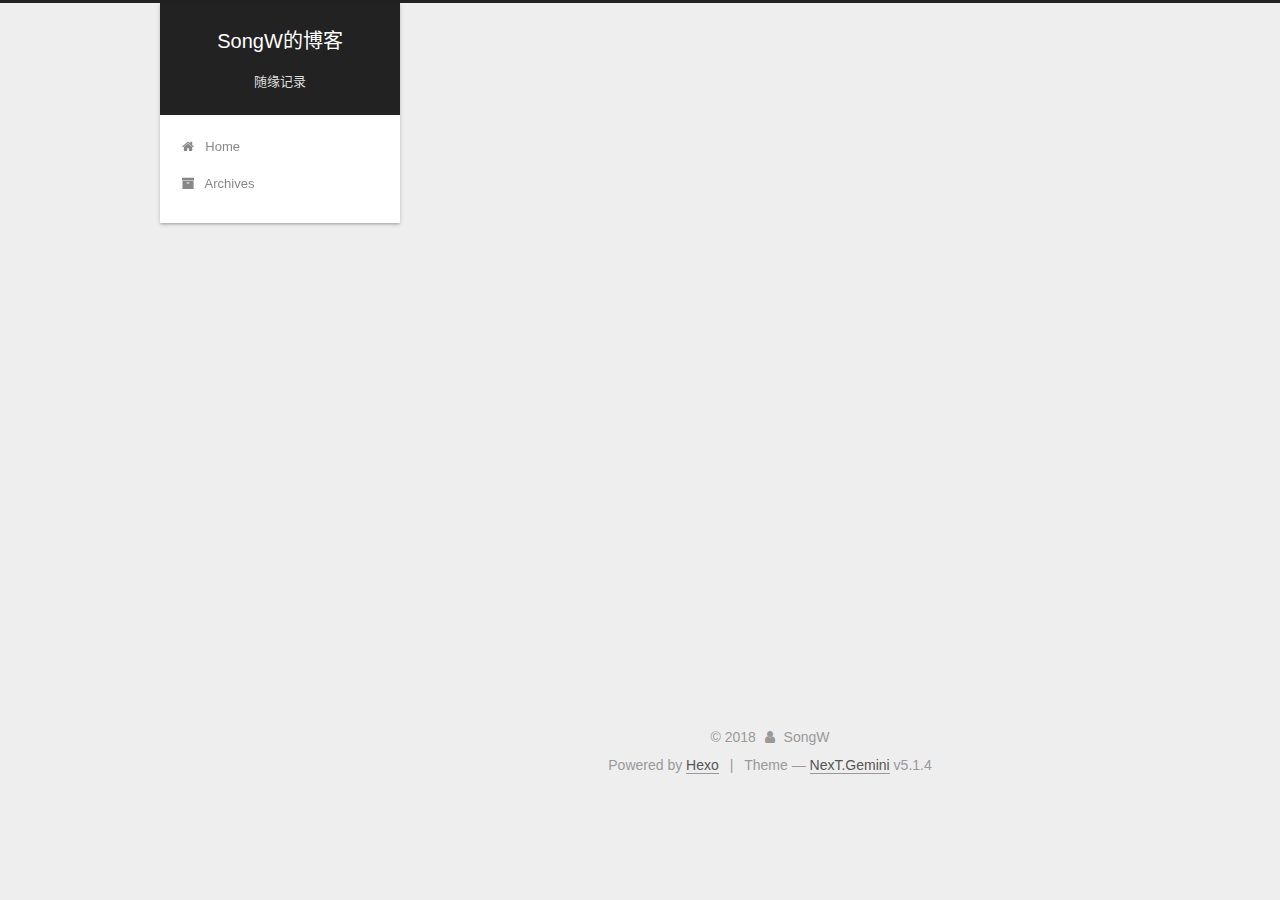
<file: archives/2018/08/index.html>
<!DOCTYPE html>



  


<html class="theme-next gemini use-motion" lang="zh-CN">
<head>
  <meta charset="UTF-8"/>
<meta http-equiv="X-UA-Compatible" content="IE=edge" />
<meta name="viewport" content="width=device-width, initial-scale=1, maximum-scale=1"/>
<meta name="theme-color" content="#222">









<meta http-equiv="Cache-Control" content="no-transform" />
<meta http-equiv="Cache-Control" content="no-siteapp" />
















  
  
  <link href="/lib/fancybox/source/jquery.fancybox.css?v=2.1.5" rel="stylesheet" type="text/css" />







<link href="/lib/font-awesome/css/font-awesome.min.css?v=4.6.2" rel="stylesheet" type="text/css" />

<link href="/css/main.css?v=5.1.4" rel="stylesheet" type="text/css" />


  <link rel="apple-touch-icon" sizes="180x180" href="/images/apple-touch-icon-next.png?v=5.1.4">


  <link rel="icon" type="image/png" sizes="32x32" href="/images/favicon-32x32-next.png?v=5.1.4">


  <link rel="icon" type="image/png" sizes="16x16" href="/images/favicon-16x16-next.png?v=5.1.4">


  <link rel="mask-icon" href="/images/logo.svg?v=5.1.4" color="#222">





  <meta name="keywords" content="Hexo, NexT" />










<meta property="og:type" content="website">
<meta property="og:title" content="SongW的博客">
<meta property="og:url" content="http://yoursite.com/archives/2018/08/index.html">
<meta property="og:site_name" content="SongW的博客">
<meta property="og:locale" content="zh-CN">
<meta name="twitter:card" content="summary">
<meta name="twitter:title" content="SongW的博客">



<script type="text/javascript" id="hexo.configurations">
  var NexT = window.NexT || {};
  var CONFIG = {
    root: '/',
    scheme: 'Gemini',
    version: '5.1.4',
    sidebar: {"position":"left","display":"post","offset":12,"b2t":false,"scrollpercent":false,"onmobile":false},
    fancybox: true,
    tabs: true,
    motion: {"enable":true,"async":false,"transition":{"post_block":"fadeIn","post_header":"slideDownIn","post_body":"slideDownIn","coll_header":"slideLeftIn","sidebar":"slideUpIn"}},
    duoshuo: {
      userId: '0',
      author: 'Author'
    },
    algolia: {
      applicationID: '',
      apiKey: '',
      indexName: '',
      hits: {"per_page":10},
      labels: {"input_placeholder":"Search for Posts","hits_empty":"We didn't find any results for the search: ${query}","hits_stats":"${hits} results found in ${time} ms"}
    }
  };
</script>



  <link rel="canonical" href="http://yoursite.com/archives/2018/08/"/>





  <title>Archive | SongW的博客</title>
  





  <script type="text/javascript">
    var _hmt = _hmt || [];
    (function() {
      var hm = document.createElement("script");
      hm.src = "https://hm.baidu.com/hm.js?8b540809036afb908587554aca807b5e";
      var s = document.getElementsByTagName("script")[0];
      s.parentNode.insertBefore(hm, s);
    })();
  </script>




</head>

<body itemscope itemtype="http://schema.org/WebPage" lang="zh-CN">

  
  
    
  

  <div class="container sidebar-position-left page-archive">
    <div class="headband"></div>

    <header id="header" class="header" itemscope itemtype="http://schema.org/WPHeader">
      <div class="header-inner"><div class="site-brand-wrapper">
  <div class="site-meta ">
    

    <div class="custom-logo-site-title">
      <a href="/"  class="brand" rel="start">
        <span class="logo-line-before"><i></i></span>
        <span class="site-title">SongW的博客</span>
        <span class="logo-line-after"><i></i></span>
      </a>
    </div>
      
        <p class="site-subtitle">随缘记录</p>
      
  </div>

  <div class="site-nav-toggle">
    <button>
      <span class="btn-bar"></span>
      <span class="btn-bar"></span>
      <span class="btn-bar"></span>
    </button>
  </div>
</div>

<nav class="site-nav">
  

  
    <ul id="menu" class="menu">
      
        
        <li class="menu-item menu-item-home">
          <a href="/" rel="section">
            
              <i class="menu-item-icon fa fa-fw fa-home"></i> <br />
            
            Home
          </a>
        </li>
      
        
        <li class="menu-item menu-item-archives">
          <a href="/archives/" rel="section">
            
              <i class="menu-item-icon fa fa-fw fa-archive"></i> <br />
            
            Archives
          </a>
        </li>
      

      
    </ul>
  

  
</nav>



 </div>
    </header>

    <main id="main" class="main">
      <div class="main-inner">
        <div class="content-wrap">
          <div id="content" class="content">
            

  
  
  
  <div class="post-block archive">
    <div id="posts" class="posts-collapse">
      <span class="archive-move-on"></span>

      <span class="archive-page-counter">
        
        
        
          
        
        Um..! 4 posts in total. Keep on posting.
      </span>

      

        
        
        

        
          
          <div class="collection-title">
            <h1 class="archive-year" id="archive-year-2018">2018</h1>
          </div>
        
        

        

  <article class="post post-type-normal" itemscope itemtype="http://schema.org/Article">
    <header class="post-header">

      <h2 class="post-title">
        
            <a class="post-title-link" href="/2018/08/20/课题日志/日志2018-8-20/日志/" itemprop="url">
              
                <span itemprop="name">课题日志1</span>
              
            </a>
        
      </h2>

      <div class="post-meta">
        <time class="post-time" itemprop="dateCreated"
              datetime="2018-08-20T13:41:26+08:00"
              content="2018-08-20" >
          08-20
        </time>
      </div>

    </header>
  </article>



      

    </div>
  </div>
  
  
  

  



          </div>
          


          

        </div>
        
          
  
  <div class="sidebar-toggle">
    <div class="sidebar-toggle-line-wrap">
      <span class="sidebar-toggle-line sidebar-toggle-line-first"></span>
      <span class="sidebar-toggle-line sidebar-toggle-line-middle"></span>
      <span class="sidebar-toggle-line sidebar-toggle-line-last"></span>
    </div>
  </div>

  <aside id="sidebar" class="sidebar">
    
    <div class="sidebar-inner">

      

      

      <section class="site-overview-wrap sidebar-panel sidebar-panel-active">
        <div class="site-overview">
          <div class="site-author motion-element" itemprop="author" itemscope itemtype="http://schema.org/Person">
            
              <p class="site-author-name" itemprop="name">SongW</p>
              <p class="site-description motion-element" itemprop="description"></p>
          </div>

          <nav class="site-state motion-element">

            
              <div class="site-state-item site-state-posts">
              
                <a href="/archives/">
              
                  <span class="site-state-item-count">4</span>
                  <span class="site-state-item-name">posts</span>
                </a>
              </div>
            

            

            
              
              
              <div class="site-state-item site-state-tags">
                
                  <span class="site-state-item-count">1</span>
                  <span class="site-state-item-name">tags</span>
                
              </div>
            

          </nav>

          

          

          
          

          
          

          

        </div>
      </section>

      

      

    </div>
  </aside>


        
      </div>
    </main>

    <footer id="footer" class="footer">
      <div class="footer-inner">
        <div class="copyright">&copy; <span itemprop="copyrightYear">2018</span>
  <span class="with-love">
    <i class="fa fa-user"></i>
  </span>
  <span class="author" itemprop="copyrightHolder">SongW</span>

  
</div>


  <div class="powered-by">Powered by <a class="theme-link" target="_blank" href="https://hexo.io">Hexo</a></div>



  <span class="post-meta-divider">|</span>



  <div class="theme-info">Theme &mdash; <a class="theme-link" target="_blank" href="https://github.com/iissnan/hexo-theme-next">NexT.Gemini</a> v5.1.4</div>




        







        
      </div>
    </footer>

    
      <div class="back-to-top">
        <i class="fa fa-arrow-up"></i>
        
      </div>
    

    

  </div>

  

<script type="text/javascript">
  if (Object.prototype.toString.call(window.Promise) !== '[object Function]') {
    window.Promise = null;
  }
</script>









  












  
  
    <script type="text/javascript" src="/lib/jquery/index.js?v=2.1.3"></script>
  

  
  
    <script type="text/javascript" src="/lib/fastclick/lib/fastclick.min.js?v=1.0.6"></script>
  

  
  
    <script type="text/javascript" src="/lib/jquery_lazyload/jquery.lazyload.js?v=1.9.7"></script>
  

  
  
    <script type="text/javascript" src="/lib/velocity/velocity.min.js?v=1.2.1"></script>
  

  
  
    <script type="text/javascript" src="/lib/velocity/velocity.ui.min.js?v=1.2.1"></script>
  

  
  
    <script type="text/javascript" src="/lib/fancybox/source/jquery.fancybox.pack.js?v=2.1.5"></script>
  


  


  <script type="text/javascript" src="/js/src/utils.js?v=5.1.4"></script>

  <script type="text/javascript" src="/js/src/motion.js?v=5.1.4"></script>



  
  


  <script type="text/javascript" src="/js/src/affix.js?v=5.1.4"></script>

  <script type="text/javascript" src="/js/src/schemes/pisces.js?v=5.1.4"></script>



  

  


  <script type="text/javascript" src="/js/src/bootstrap.js?v=5.1.4"></script>



  


  




	





  





  












  





  

  

  

  
  

  

  

  

</body>
</html>
</file>
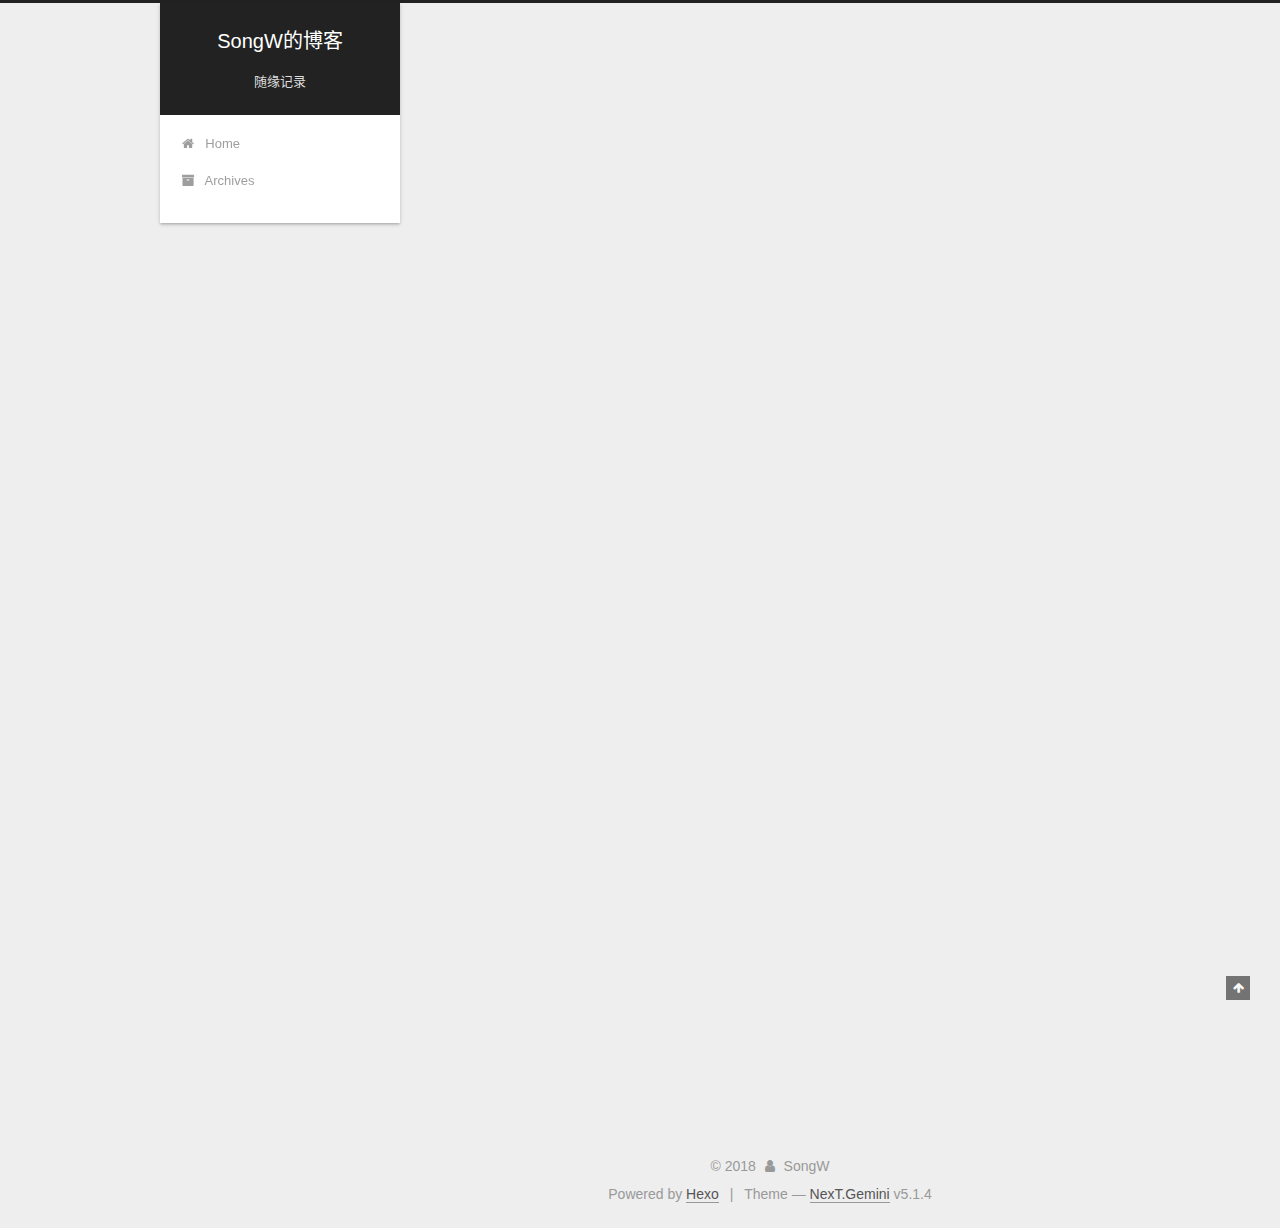
<file: 2018/05/20/hello-world/index.html>
<!DOCTYPE html>



  


<html class="theme-next gemini use-motion" lang="zh-CN">
<head>
  <meta charset="UTF-8"/>
<meta http-equiv="X-UA-Compatible" content="IE=edge" />
<meta name="viewport" content="width=device-width, initial-scale=1, maximum-scale=1"/>
<meta name="theme-color" content="#222">









<meta http-equiv="Cache-Control" content="no-transform" />
<meta http-equiv="Cache-Control" content="no-siteapp" />
















  
  
  <link href="/lib/fancybox/source/jquery.fancybox.css?v=2.1.5" rel="stylesheet" type="text/css" />







<link href="/lib/font-awesome/css/font-awesome.min.css?v=4.6.2" rel="stylesheet" type="text/css" />

<link href="/css/main.css?v=5.1.4" rel="stylesheet" type="text/css" />


  <link rel="apple-touch-icon" sizes="180x180" href="/images/apple-touch-icon-next.png?v=5.1.4">


  <link rel="icon" type="image/png" sizes="32x32" href="/images/favicon-32x32-next.png?v=5.1.4">


  <link rel="icon" type="image/png" sizes="16x16" href="/images/favicon-16x16-next.png?v=5.1.4">


  <link rel="mask-icon" href="/images/logo.svg?v=5.1.4" color="#222">





  <meta name="keywords" content="Hexo, NexT" />










<meta name="description" content="尝试">
<meta property="og:type" content="article">
<meta property="og:title" content="Hello World">
<meta property="og:url" content="http://yoursite.com/2018/05/20/hello-world/index.html">
<meta property="og:site_name" content="SongW的博客">
<meta property="og:description" content="尝试">
<meta property="og:locale" content="zh-CN">
<meta property="og:updated_time" content="2018-08-21T06:50:34.847Z">
<meta name="twitter:card" content="summary">
<meta name="twitter:title" content="Hello World">
<meta name="twitter:description" content="尝试">



<script type="text/javascript" id="hexo.configurations">
  var NexT = window.NexT || {};
  var CONFIG = {
    root: '/',
    scheme: 'Gemini',
    version: '5.1.4',
    sidebar: {"position":"left","display":"post","offset":12,"b2t":false,"scrollpercent":false,"onmobile":false},
    fancybox: true,
    tabs: true,
    motion: {"enable":true,"async":false,"transition":{"post_block":"fadeIn","post_header":"slideDownIn","post_body":"slideDownIn","coll_header":"slideLeftIn","sidebar":"slideUpIn"}},
    duoshuo: {
      userId: '0',
      author: 'Author'
    },
    algolia: {
      applicationID: '',
      apiKey: '',
      indexName: '',
      hits: {"per_page":10},
      labels: {"input_placeholder":"Search for Posts","hits_empty":"We didn't find any results for the search: ${query}","hits_stats":"${hits} results found in ${time} ms"}
    }
  };
</script>



  <link rel="canonical" href="http://yoursite.com/2018/05/20/hello-world/"/>





  <title>Hello World | SongW的博客</title>
  





  <script type="text/javascript">
    var _hmt = _hmt || [];
    (function() {
      var hm = document.createElement("script");
      hm.src = "https://hm.baidu.com/hm.js?8b540809036afb908587554aca807b5e";
      var s = document.getElementsByTagName("script")[0];
      s.parentNode.insertBefore(hm, s);
    })();
  </script>




</head>

<body itemscope itemtype="http://schema.org/WebPage" lang="zh-CN">

  
  
    
  

  <div class="container sidebar-position-left page-post-detail">
    <div class="headband"></div>

    <header id="header" class="header" itemscope itemtype="http://schema.org/WPHeader">
      <div class="header-inner"><div class="site-brand-wrapper">
  <div class="site-meta ">
    

    <div class="custom-logo-site-title">
      <a href="/"  class="brand" rel="start">
        <span class="logo-line-before"><i></i></span>
        <span class="site-title">SongW的博客</span>
        <span class="logo-line-after"><i></i></span>
      </a>
    </div>
      
        <p class="site-subtitle">随缘记录</p>
      
  </div>

  <div class="site-nav-toggle">
    <button>
      <span class="btn-bar"></span>
      <span class="btn-bar"></span>
      <span class="btn-bar"></span>
    </button>
  </div>
</div>

<nav class="site-nav">
  

  
    <ul id="menu" class="menu">
      
        
        <li class="menu-item menu-item-home">
          <a href="/" rel="section">
            
              <i class="menu-item-icon fa fa-fw fa-home"></i> <br />
            
            Home
          </a>
        </li>
      
        
        <li class="menu-item menu-item-archives">
          <a href="/archives/" rel="section">
            
              <i class="menu-item-icon fa fa-fw fa-archive"></i> <br />
            
            Archives
          </a>
        </li>
      

      
    </ul>
  

  
</nav>



 </div>
    </header>

    <main id="main" class="main">
      <div class="main-inner">
        <div class="content-wrap">
          <div id="content" class="content">
            

  <div id="posts" class="posts-expand">
    

  

  
  
  

  <article class="post post-type-normal" itemscope itemtype="http://schema.org/Article">
  
  
  
  <div class="post-block">
    <link itemprop="mainEntityOfPage" href="http://yoursite.com/2018/05/20/hello-world/">

    <span hidden itemprop="author" itemscope itemtype="http://schema.org/Person">
      <meta itemprop="name" content="SongW">
      <meta itemprop="description" content="">
      <meta itemprop="image" content="/images/avatar.gif">
    </span>

    <span hidden itemprop="publisher" itemscope itemtype="http://schema.org/Organization">
      <meta itemprop="name" content="SongW的博客">
    </span>

    
      <header class="post-header">

        
        
          <h1 class="post-title" itemprop="name headline">Hello World</h1>
        

        <div class="post-meta">
          <span class="post-time">
            
              <span class="post-meta-item-icon">
                <i class="fa fa-calendar-o"></i>
              </span>
              
                <span class="post-meta-item-text">Posted on</span>
              
              <time title="Post created" itemprop="dateCreated datePublished" datetime="2018-05-20T17:29:00+08:00">
                2018-05-20
              </time>
            

            

            
          </span>

          

          
            
          

          
          

          

          

          

        </div>
      </header>
    

    
    
    
    <div class="post-body" itemprop="articleBody">

      
      

      
        <p>尝试<br><a id="more"></a><br>Welcome to <a href="https://hexo.io/" target="_blank" rel="noopener">Hexo</a>! This is your very first post. Check <a href="https://hexo.io/docs/" target="_blank" rel="noopener">documentation</a> for more info. If you get any problems when using Hexo, you can find the answer in <a href="https://hexo.io/docs/troubleshooting.html" target="_blank" rel="noopener">troubleshooting</a> or you can ask me on <a href="https://github.com/hexojs/hexo/issues" target="_blank" rel="noopener">GitHub</a>.</p>
<h2 id="Quick-Start"><a href="#Quick-Start" class="headerlink" title="Quick Start"></a>Quick Start</h2><h3 id="Create-a-new-post"><a href="#Create-a-new-post" class="headerlink" title="Create a new post"></a>Create a new post</h3><figure class="highlight bash"><table><tr><td class="gutter"><pre><span class="line">1</span><br></pre></td><td class="code"><pre><span class="line">$ hexo new <span class="string">"My New Post"</span></span><br></pre></td></tr></table></figure>
<p>More info: <a href="https://hexo.io/docs/writing.html" target="_blank" rel="noopener">Writing</a></p>
<h3 id="Run-server"><a href="#Run-server" class="headerlink" title="Run server"></a>Run server</h3><figure class="highlight bash"><table><tr><td class="gutter"><pre><span class="line">1</span><br></pre></td><td class="code"><pre><span class="line">$ hexo server</span><br></pre></td></tr></table></figure>
<p>More info: <a href="https://hexo.io/docs/server.html" target="_blank" rel="noopener">Server</a></p>
<h3 id="Generate-static-files"><a href="#Generate-static-files" class="headerlink" title="Generate static files"></a>Generate static files</h3><figure class="highlight bash"><table><tr><td class="gutter"><pre><span class="line">1</span><br></pre></td><td class="code"><pre><span class="line">$ hexo generate</span><br></pre></td></tr></table></figure>
<p>More info: <a href="https://hexo.io/docs/generating.html" target="_blank" rel="noopener">Generating</a></p>
<h3 id="Deploy-to-remote-sites"><a href="#Deploy-to-remote-sites" class="headerlink" title="Deploy to remote sites"></a>Deploy to remote sites</h3><figure class="highlight bash"><table><tr><td class="gutter"><pre><span class="line">1</span><br></pre></td><td class="code"><pre><span class="line">$ hexo deploy</span><br></pre></td></tr></table></figure>
<p>More info: <a href="https://hexo.io/docs/deployment.html" target="_blank" rel="noopener">Deployment</a></p>

      
    </div>
    
    
    

    

    

    

    <footer class="post-footer">
      

      
      
      

      
        <div class="post-nav">
          <div class="post-nav-next post-nav-item">
            
          </div>

          <span class="post-nav-divider"></span>

          <div class="post-nav-prev post-nav-item">
            
              <a href="/2018/05/20/第一篇博客/" rel="prev" title="第一篇博客">
                第一篇博客 <i class="fa fa-chevron-right"></i>
              </a>
            
          </div>
        </div>
      

      
      
    </footer>
  </div>
  
  
  
  </article>



    <div class="post-spread">
      
    </div>
  </div>


          </div>
          


          

  



        </div>
        
          
  
  <div class="sidebar-toggle">
    <div class="sidebar-toggle-line-wrap">
      <span class="sidebar-toggle-line sidebar-toggle-line-first"></span>
      <span class="sidebar-toggle-line sidebar-toggle-line-middle"></span>
      <span class="sidebar-toggle-line sidebar-toggle-line-last"></span>
    </div>
  </div>

  <aside id="sidebar" class="sidebar">
    
    <div class="sidebar-inner">

      

      
        <ul class="sidebar-nav motion-element">
          <li class="sidebar-nav-toc sidebar-nav-active" data-target="post-toc-wrap">
            Table of Contents
          </li>
          <li class="sidebar-nav-overview" data-target="site-overview-wrap">
            Overview
          </li>
        </ul>
      

      <section class="site-overview-wrap sidebar-panel">
        <div class="site-overview">
          <div class="site-author motion-element" itemprop="author" itemscope itemtype="http://schema.org/Person">
            
              <p class="site-author-name" itemprop="name">SongW</p>
              <p class="site-description motion-element" itemprop="description"></p>
          </div>

          <nav class="site-state motion-element">

            
              <div class="site-state-item site-state-posts">
              
                <a href="/archives/">
              
                  <span class="site-state-item-count">4</span>
                  <span class="site-state-item-name">posts</span>
                </a>
              </div>
            

            

            
              
              
              <div class="site-state-item site-state-tags">
                
                  <span class="site-state-item-count">1</span>
                  <span class="site-state-item-name">tags</span>
                
              </div>
            

          </nav>

          

          

          
          

          
          

          

        </div>
      </section>

      
      <!--noindex-->
        <section class="post-toc-wrap motion-element sidebar-panel sidebar-panel-active">
          <div class="post-toc">

            
              
            

            
              <div class="post-toc-content"><ol class="nav"><li class="nav-item nav-level-2"><a class="nav-link" href="#Quick-Start"><span class="nav-number">1.</span> <span class="nav-text">Quick Start</span></a><ol class="nav-child"><li class="nav-item nav-level-3"><a class="nav-link" href="#Create-a-new-post"><span class="nav-number">1.1.</span> <span class="nav-text">Create a new post</span></a></li><li class="nav-item nav-level-3"><a class="nav-link" href="#Run-server"><span class="nav-number">1.2.</span> <span class="nav-text">Run server</span></a></li><li class="nav-item nav-level-3"><a class="nav-link" href="#Generate-static-files"><span class="nav-number">1.3.</span> <span class="nav-text">Generate static files</span></a></li><li class="nav-item nav-level-3"><a class="nav-link" href="#Deploy-to-remote-sites"><span class="nav-number">1.4.</span> <span class="nav-text">Deploy to remote sites</span></a></li></ol></li></ol></div>
            

          </div>
        </section>
      <!--/noindex-->
      

      

    </div>
  </aside>


        
      </div>
    </main>

    <footer id="footer" class="footer">
      <div class="footer-inner">
        <div class="copyright">&copy; <span itemprop="copyrightYear">2018</span>
  <span class="with-love">
    <i class="fa fa-user"></i>
  </span>
  <span class="author" itemprop="copyrightHolder">SongW</span>

  
</div>


  <div class="powered-by">Powered by <a class="theme-link" target="_blank" href="https://hexo.io">Hexo</a></div>



  <span class="post-meta-divider">|</span>



  <div class="theme-info">Theme &mdash; <a class="theme-link" target="_blank" href="https://github.com/iissnan/hexo-theme-next">NexT.Gemini</a> v5.1.4</div>




        







        
      </div>
    </footer>

    
      <div class="back-to-top">
        <i class="fa fa-arrow-up"></i>
        
      </div>
    

    

  </div>

  

<script type="text/javascript">
  if (Object.prototype.toString.call(window.Promise) !== '[object Function]') {
    window.Promise = null;
  }
</script>









  












  
  
    <script type="text/javascript" src="/lib/jquery/index.js?v=2.1.3"></script>
  

  
  
    <script type="text/javascript" src="/lib/fastclick/lib/fastclick.min.js?v=1.0.6"></script>
  

  
  
    <script type="text/javascript" src="/lib/jquery_lazyload/jquery.lazyload.js?v=1.9.7"></script>
  

  
  
    <script type="text/javascript" src="/lib/velocity/velocity.min.js?v=1.2.1"></script>
  

  
  
    <script type="text/javascript" src="/lib/velocity/velocity.ui.min.js?v=1.2.1"></script>
  

  
  
    <script type="text/javascript" src="/lib/fancybox/source/jquery.fancybox.pack.js?v=2.1.5"></script>
  


  


  <script type="text/javascript" src="/js/src/utils.js?v=5.1.4"></script>

  <script type="text/javascript" src="/js/src/motion.js?v=5.1.4"></script>



  
  


  <script type="text/javascript" src="/js/src/affix.js?v=5.1.4"></script>

  <script type="text/javascript" src="/js/src/schemes/pisces.js?v=5.1.4"></script>



  
  <script type="text/javascript" src="/js/src/scrollspy.js?v=5.1.4"></script>
<script type="text/javascript" src="/js/src/post-details.js?v=5.1.4"></script>



  


  <script type="text/javascript" src="/js/src/bootstrap.js?v=5.1.4"></script>



  


  




	





  





  












  





  

  

  

  
  

  

  

  

</body>
</html>
</file>
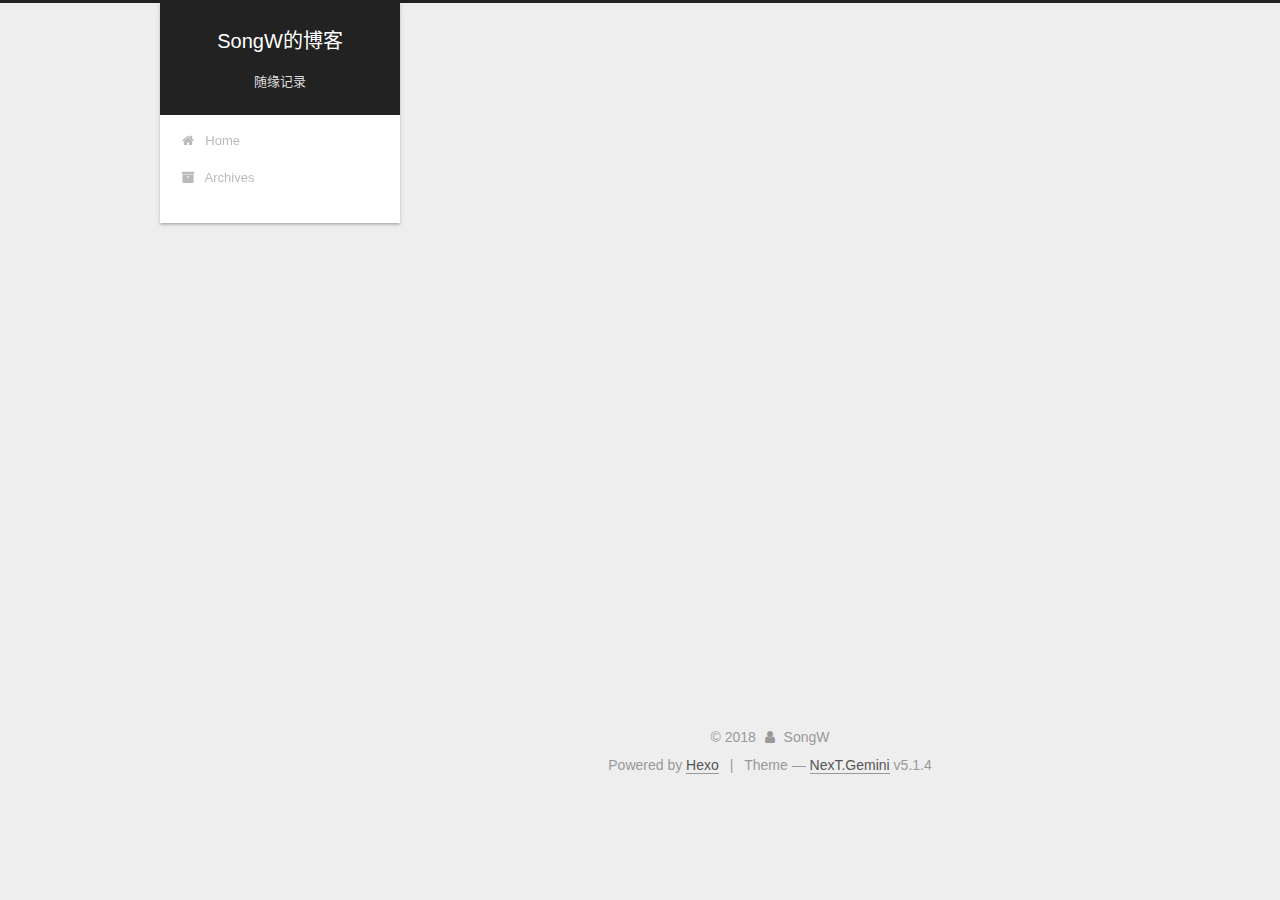
<file: 2018/05/20/第一篇博客/index.html>
<!DOCTYPE html>



  


<html class="theme-next gemini use-motion" lang="zh-CN">
<head>
  <meta charset="UTF-8"/>
<meta http-equiv="X-UA-Compatible" content="IE=edge" />
<meta name="viewport" content="width=device-width, initial-scale=1, maximum-scale=1"/>
<meta name="theme-color" content="#222">









<meta http-equiv="Cache-Control" content="no-transform" />
<meta http-equiv="Cache-Control" content="no-siteapp" />
















  
  
  <link href="/lib/fancybox/source/jquery.fancybox.css?v=2.1.5" rel="stylesheet" type="text/css" />







<link href="/lib/font-awesome/css/font-awesome.min.css?v=4.6.2" rel="stylesheet" type="text/css" />

<link href="/css/main.css?v=5.1.4" rel="stylesheet" type="text/css" />


  <link rel="apple-touch-icon" sizes="180x180" href="/images/apple-touch-icon-next.png?v=5.1.4">


  <link rel="icon" type="image/png" sizes="32x32" href="/images/favicon-32x32-next.png?v=5.1.4">


  <link rel="icon" type="image/png" sizes="16x16" href="/images/favicon-16x16-next.png?v=5.1.4">


  <link rel="mask-icon" href="/images/logo.svg?v=5.1.4" color="#222">





  <meta name="keywords" content="Hexo, NexT" />










<meta name="description" content="以前都是会用文档做一些笔记，记录学习过程中的一些过程、问题，以及看文献时的总结。但是！很长时间之后就不太容易找到，或者这些笔记慢慢就被我忘了，偶尔还会误删一些。。。。 我现在发觉到了博客的便捷，应该不晚 (￣︶￣*)) 加油！！！！！！！！！！！！！！">
<meta property="og:type" content="article">
<meta property="og:title" content="第一篇博客">
<meta property="og:url" content="http://yoursite.com/2018/05/20/第一篇博客/index.html">
<meta property="og:site_name" content="SongW的博客">
<meta property="og:description" content="以前都是会用文档做一些笔记，记录学习过程中的一些过程、问题，以及看文献时的总结。但是！很长时间之后就不太容易找到，或者这些笔记慢慢就被我忘了，偶尔还会误删一些。。。。 我现在发觉到了博客的便捷，应该不晚 (￣︶￣*)) 加油！！！！！！！！！！！！！！">
<meta property="og:locale" content="zh-CN">
<meta property="og:updated_time" content="2018-08-21T06:49:26.793Z">
<meta name="twitter:card" content="summary">
<meta name="twitter:title" content="第一篇博客">
<meta name="twitter:description" content="以前都是会用文档做一些笔记，记录学习过程中的一些过程、问题，以及看文献时的总结。但是！很长时间之后就不太容易找到，或者这些笔记慢慢就被我忘了，偶尔还会误删一些。。。。 我现在发觉到了博客的便捷，应该不晚 (￣︶￣*)) 加油！！！！！！！！！！！！！！">



<script type="text/javascript" id="hexo.configurations">
  var NexT = window.NexT || {};
  var CONFIG = {
    root: '/',
    scheme: 'Gemini',
    version: '5.1.4',
    sidebar: {"position":"left","display":"post","offset":12,"b2t":false,"scrollpercent":false,"onmobile":false},
    fancybox: true,
    tabs: true,
    motion: {"enable":true,"async":false,"transition":{"post_block":"fadeIn","post_header":"slideDownIn","post_body":"slideDownIn","coll_header":"slideLeftIn","sidebar":"slideUpIn"}},
    duoshuo: {
      userId: '0',
      author: 'Author'
    },
    algolia: {
      applicationID: '',
      apiKey: '',
      indexName: '',
      hits: {"per_page":10},
      labels: {"input_placeholder":"Search for Posts","hits_empty":"We didn't find any results for the search: ${query}","hits_stats":"${hits} results found in ${time} ms"}
    }
  };
</script>



  <link rel="canonical" href="http://yoursite.com/2018/05/20/第一篇博客/"/>





  <title>第一篇博客 | SongW的博客</title>
  





  <script type="text/javascript">
    var _hmt = _hmt || [];
    (function() {
      var hm = document.createElement("script");
      hm.src = "https://hm.baidu.com/hm.js?8b540809036afb908587554aca807b5e";
      var s = document.getElementsByTagName("script")[0];
      s.parentNode.insertBefore(hm, s);
    })();
  </script>




</head>

<body itemscope itemtype="http://schema.org/WebPage" lang="zh-CN">

  
  
    
  

  <div class="container sidebar-position-left page-post-detail">
    <div class="headband"></div>

    <header id="header" class="header" itemscope itemtype="http://schema.org/WPHeader">
      <div class="header-inner"><div class="site-brand-wrapper">
  <div class="site-meta ">
    

    <div class="custom-logo-site-title">
      <a href="/"  class="brand" rel="start">
        <span class="logo-line-before"><i></i></span>
        <span class="site-title">SongW的博客</span>
        <span class="logo-line-after"><i></i></span>
      </a>
    </div>
      
        <p class="site-subtitle">随缘记录</p>
      
  </div>

  <div class="site-nav-toggle">
    <button>
      <span class="btn-bar"></span>
      <span class="btn-bar"></span>
      <span class="btn-bar"></span>
    </button>
  </div>
</div>

<nav class="site-nav">
  

  
    <ul id="menu" class="menu">
      
        
        <li class="menu-item menu-item-home">
          <a href="/" rel="section">
            
              <i class="menu-item-icon fa fa-fw fa-home"></i> <br />
            
            Home
          </a>
        </li>
      
        
        <li class="menu-item menu-item-archives">
          <a href="/archives/" rel="section">
            
              <i class="menu-item-icon fa fa-fw fa-archive"></i> <br />
            
            Archives
          </a>
        </li>
      

      
    </ul>
  

  
</nav>



 </div>
    </header>

    <main id="main" class="main">
      <div class="main-inner">
        <div class="content-wrap">
          <div id="content" class="content">
            

  <div id="posts" class="posts-expand">
    

  

  
  
  

  <article class="post post-type-normal" itemscope itemtype="http://schema.org/Article">
  
  
  
  <div class="post-block">
    <link itemprop="mainEntityOfPage" href="http://yoursite.com/2018/05/20/第一篇博客/">

    <span hidden itemprop="author" itemscope itemtype="http://schema.org/Person">
      <meta itemprop="name" content="SongW">
      <meta itemprop="description" content="">
      <meta itemprop="image" content="/images/avatar.gif">
    </span>

    <span hidden itemprop="publisher" itemscope itemtype="http://schema.org/Organization">
      <meta itemprop="name" content="SongW的博客">
    </span>

    
      <header class="post-header">

        
        
          <h1 class="post-title" itemprop="name headline">第一篇博客</h1>
        

        <div class="post-meta">
          <span class="post-time">
            
              <span class="post-meta-item-icon">
                <i class="fa fa-calendar-o"></i>
              </span>
              
                <span class="post-meta-item-text">Posted on</span>
              
              <time title="Post created" itemprop="dateCreated datePublished" datetime="2018-05-20T18:03:26+08:00">
                2018-05-20
              </time>
            

            

            
          </span>

          

          
            
          

          
          

          

          

          

        </div>
      </header>
    

    
    
    
    <div class="post-body" itemprop="articleBody">

      
      

      
        <p>以前都是会用文档做一些笔记，记录学习过程中的一些过程、问题，以及看文献时的总结。但是！很长时间之后就不太容易找到，或者这些笔记慢慢就被我忘了，偶尔还会误删一些。。。。</p>
<p>我现在发觉到了博客的便捷，应该不晚 (￣︶￣*))</p>
<p>加油！！！！！！！！！！！！！！</p>

      
    </div>
    
    
    

    

    

    

    <footer class="post-footer">
      

      
      
      

      
        <div class="post-nav">
          <div class="post-nav-next post-nav-item">
            
              <a href="/2018/05/20/hello-world/" rel="next" title="Hello World">
                <i class="fa fa-chevron-left"></i> Hello World
              </a>
            
          </div>

          <span class="post-nav-divider"></span>

          <div class="post-nav-prev post-nav-item">
            
              <a href="/2018/05/25/VESPCN记录/" rel="prev" title="VESPCN记录">
                VESPCN记录 <i class="fa fa-chevron-right"></i>
              </a>
            
          </div>
        </div>
      

      
      
    </footer>
  </div>
  
  
  
  </article>



    <div class="post-spread">
      
    </div>
  </div>


          </div>
          


          

  



        </div>
        
          
  
  <div class="sidebar-toggle">
    <div class="sidebar-toggle-line-wrap">
      <span class="sidebar-toggle-line sidebar-toggle-line-first"></span>
      <span class="sidebar-toggle-line sidebar-toggle-line-middle"></span>
      <span class="sidebar-toggle-line sidebar-toggle-line-last"></span>
    </div>
  </div>

  <aside id="sidebar" class="sidebar">
    
    <div class="sidebar-inner">

      

      

      <section class="site-overview-wrap sidebar-panel sidebar-panel-active">
        <div class="site-overview">
          <div class="site-author motion-element" itemprop="author" itemscope itemtype="http://schema.org/Person">
            
              <p class="site-author-name" itemprop="name">SongW</p>
              <p class="site-description motion-element" itemprop="description"></p>
          </div>

          <nav class="site-state motion-element">

            
              <div class="site-state-item site-state-posts">
              
                <a href="/archives/">
              
                  <span class="site-state-item-count">4</span>
                  <span class="site-state-item-name">posts</span>
                </a>
              </div>
            

            

            
              
              
              <div class="site-state-item site-state-tags">
                
                  <span class="site-state-item-count">1</span>
                  <span class="site-state-item-name">tags</span>
                
              </div>
            

          </nav>

          

          

          
          

          
          

          

        </div>
      </section>

      

      

    </div>
  </aside>


        
      </div>
    </main>

    <footer id="footer" class="footer">
      <div class="footer-inner">
        <div class="copyright">&copy; <span itemprop="copyrightYear">2018</span>
  <span class="with-love">
    <i class="fa fa-user"></i>
  </span>
  <span class="author" itemprop="copyrightHolder">SongW</span>

  
</div>


  <div class="powered-by">Powered by <a class="theme-link" target="_blank" href="https://hexo.io">Hexo</a></div>



  <span class="post-meta-divider">|</span>



  <div class="theme-info">Theme &mdash; <a class="theme-link" target="_blank" href="https://github.com/iissnan/hexo-theme-next">NexT.Gemini</a> v5.1.4</div>




        







        
      </div>
    </footer>

    
      <div class="back-to-top">
        <i class="fa fa-arrow-up"></i>
        
      </div>
    

    

  </div>

  

<script type="text/javascript">
  if (Object.prototype.toString.call(window.Promise) !== '[object Function]') {
    window.Promise = null;
  }
</script>









  












  
  
    <script type="text/javascript" src="/lib/jquery/index.js?v=2.1.3"></script>
  

  
  
    <script type="text/javascript" src="/lib/fastclick/lib/fastclick.min.js?v=1.0.6"></script>
  

  
  
    <script type="text/javascript" src="/lib/jquery_lazyload/jquery.lazyload.js?v=1.9.7"></script>
  

  
  
    <script type="text/javascript" src="/lib/velocity/velocity.min.js?v=1.2.1"></script>
  

  
  
    <script type="text/javascript" src="/lib/velocity/velocity.ui.min.js?v=1.2.1"></script>
  

  
  
    <script type="text/javascript" src="/lib/fancybox/source/jquery.fancybox.pack.js?v=2.1.5"></script>
  


  


  <script type="text/javascript" src="/js/src/utils.js?v=5.1.4"></script>

  <script type="text/javascript" src="/js/src/motion.js?v=5.1.4"></script>



  
  


  <script type="text/javascript" src="/js/src/affix.js?v=5.1.4"></script>

  <script type="text/javascript" src="/js/src/schemes/pisces.js?v=5.1.4"></script>



  
  <script type="text/javascript" src="/js/src/scrollspy.js?v=5.1.4"></script>
<script type="text/javascript" src="/js/src/post-details.js?v=5.1.4"></script>



  


  <script type="text/javascript" src="/js/src/bootstrap.js?v=5.1.4"></script>



  


  




	





  





  












  





  

  

  

  
  

  

  

  

</body>
</html>
</file>
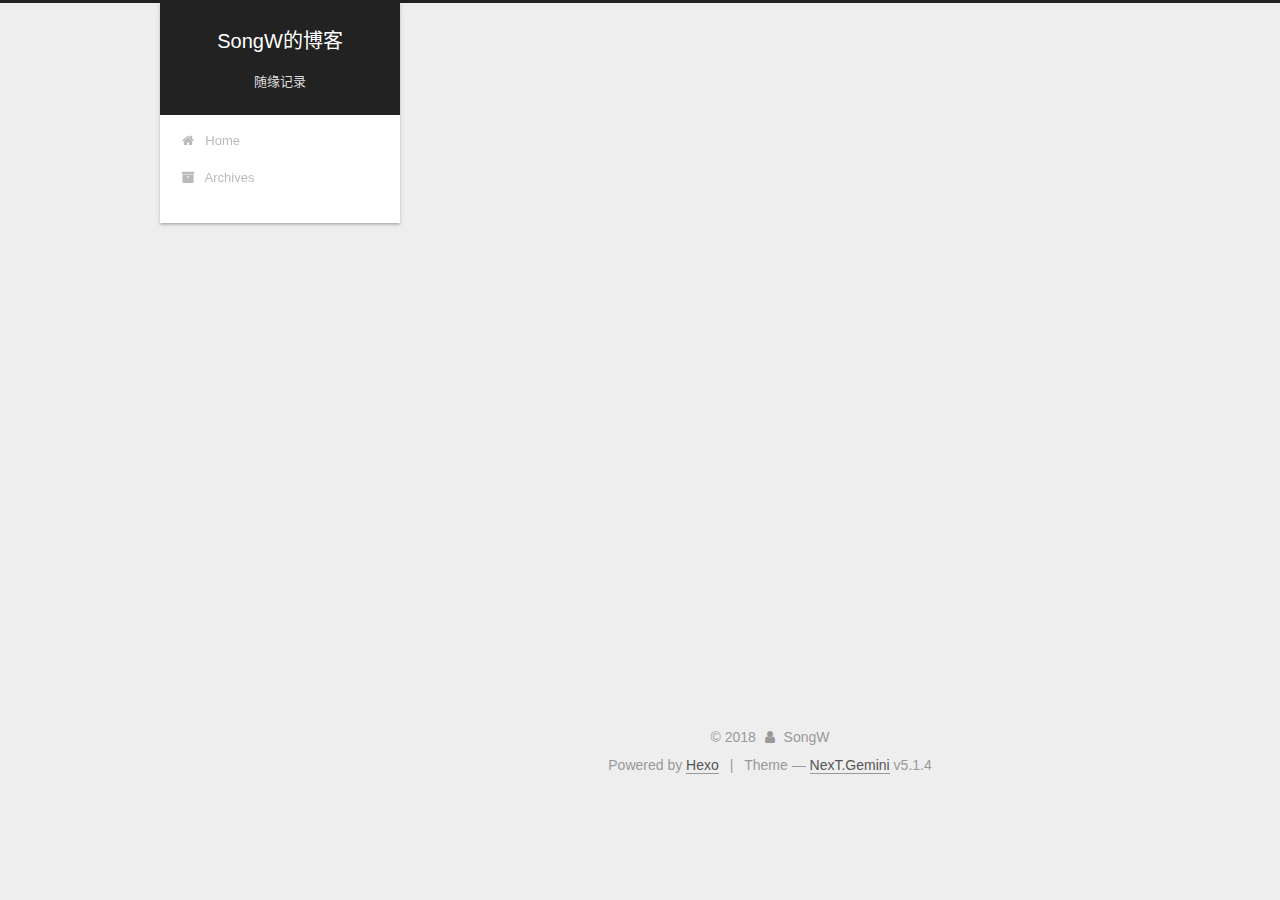
<file: 2018/05/25/VESPCN记录/index.html>
<!DOCTYPE html>



  


<html class="theme-next gemini use-motion" lang="zh-CN">
<head>
  <meta charset="UTF-8"/>
<meta http-equiv="X-UA-Compatible" content="IE=edge" />
<meta name="viewport" content="width=device-width, initial-scale=1, maximum-scale=1"/>
<meta name="theme-color" content="#222">









<meta http-equiv="Cache-Control" content="no-transform" />
<meta http-equiv="Cache-Control" content="no-siteapp" />
















  
  
  <link href="/lib/fancybox/source/jquery.fancybox.css?v=2.1.5" rel="stylesheet" type="text/css" />







<link href="/lib/font-awesome/css/font-awesome.min.css?v=4.6.2" rel="stylesheet" type="text/css" />

<link href="/css/main.css?v=5.1.4" rel="stylesheet" type="text/css" />


  <link rel="apple-touch-icon" sizes="180x180" href="/images/apple-touch-icon-next.png?v=5.1.4">


  <link rel="icon" type="image/png" sizes="32x32" href="/images/favicon-32x32-next.png?v=5.1.4">


  <link rel="icon" type="image/png" sizes="16x16" href="/images/favicon-16x16-next.png?v=5.1.4">


  <link rel="mask-icon" href="/images/logo.svg?v=5.1.4" color="#222">





  <meta name="keywords" content="Hexo, NexT" />










<meta name="description" content="论文：CVPR2017 Real-Time Video Super-Resolution with Spatio-Temporal Networks and Motion Compensation相关代码（好像是一个韩国学生开源的）：https://github.com/JuheonYi/VESPCN-tensorflow">
<meta property="og:type" content="article">
<meta property="og:title" content="VESPCN记录">
<meta property="og:url" content="http://yoursite.com/2018/05/25/VESPCN记录/index.html">
<meta property="og:site_name" content="SongW的博客">
<meta property="og:description" content="论文：CVPR2017 Real-Time Video Super-Resolution with Spatio-Temporal Networks and Motion Compensation相关代码（好像是一个韩国学生开源的）：https://github.com/JuheonYi/VESPCN-tensorflow">
<meta property="og:locale" content="zh-CN">
<meta property="og:updated_time" content="2018-08-21T08:15:50.688Z">
<meta name="twitter:card" content="summary">
<meta name="twitter:title" content="VESPCN记录">
<meta name="twitter:description" content="论文：CVPR2017 Real-Time Video Super-Resolution with Spatio-Temporal Networks and Motion Compensation相关代码（好像是一个韩国学生开源的）：https://github.com/JuheonYi/VESPCN-tensorflow">



<script type="text/javascript" id="hexo.configurations">
  var NexT = window.NexT || {};
  var CONFIG = {
    root: '/',
    scheme: 'Gemini',
    version: '5.1.4',
    sidebar: {"position":"left","display":"post","offset":12,"b2t":false,"scrollpercent":false,"onmobile":false},
    fancybox: true,
    tabs: true,
    motion: {"enable":true,"async":false,"transition":{"post_block":"fadeIn","post_header":"slideDownIn","post_body":"slideDownIn","coll_header":"slideLeftIn","sidebar":"slideUpIn"}},
    duoshuo: {
      userId: '0',
      author: 'Author'
    },
    algolia: {
      applicationID: '',
      apiKey: '',
      indexName: '',
      hits: {"per_page":10},
      labels: {"input_placeholder":"Search for Posts","hits_empty":"We didn't find any results for the search: ${query}","hits_stats":"${hits} results found in ${time} ms"}
    }
  };
</script>



  <link rel="canonical" href="http://yoursite.com/2018/05/25/VESPCN记录/"/>





  <title>VESPCN记录 | SongW的博客</title>
  





  <script type="text/javascript">
    var _hmt = _hmt || [];
    (function() {
      var hm = document.createElement("script");
      hm.src = "https://hm.baidu.com/hm.js?8b540809036afb908587554aca807b5e";
      var s = document.getElementsByTagName("script")[0];
      s.parentNode.insertBefore(hm, s);
    })();
  </script>




</head>

<body itemscope itemtype="http://schema.org/WebPage" lang="zh-CN">

  
  
    
  

  <div class="container sidebar-position-left page-post-detail">
    <div class="headband"></div>

    <header id="header" class="header" itemscope itemtype="http://schema.org/WPHeader">
      <div class="header-inner"><div class="site-brand-wrapper">
  <div class="site-meta ">
    

    <div class="custom-logo-site-title">
      <a href="/"  class="brand" rel="start">
        <span class="logo-line-before"><i></i></span>
        <span class="site-title">SongW的博客</span>
        <span class="logo-line-after"><i></i></span>
      </a>
    </div>
      
        <p class="site-subtitle">随缘记录</p>
      
  </div>

  <div class="site-nav-toggle">
    <button>
      <span class="btn-bar"></span>
      <span class="btn-bar"></span>
      <span class="btn-bar"></span>
    </button>
  </div>
</div>

<nav class="site-nav">
  

  
    <ul id="menu" class="menu">
      
        
        <li class="menu-item menu-item-home">
          <a href="/" rel="section">
            
              <i class="menu-item-icon fa fa-fw fa-home"></i> <br />
            
            Home
          </a>
        </li>
      
        
        <li class="menu-item menu-item-archives">
          <a href="/archives/" rel="section">
            
              <i class="menu-item-icon fa fa-fw fa-archive"></i> <br />
            
            Archives
          </a>
        </li>
      

      
    </ul>
  

  
</nav>



 </div>
    </header>

    <main id="main" class="main">
      <div class="main-inner">
        <div class="content-wrap">
          <div id="content" class="content">
            

  <div id="posts" class="posts-expand">
    

  

  
  
  

  <article class="post post-type-normal" itemscope itemtype="http://schema.org/Article">
  
  
  
  <div class="post-block">
    <link itemprop="mainEntityOfPage" href="http://yoursite.com/2018/05/25/VESPCN记录/">

    <span hidden itemprop="author" itemscope itemtype="http://schema.org/Person">
      <meta itemprop="name" content="SongW">
      <meta itemprop="description" content="">
      <meta itemprop="image" content="/images/avatar.gif">
    </span>

    <span hidden itemprop="publisher" itemscope itemtype="http://schema.org/Organization">
      <meta itemprop="name" content="SongW的博客">
    </span>

    
      <header class="post-header">

        
        
          <h1 class="post-title" itemprop="name headline">VESPCN记录</h1>
        

        <div class="post-meta">
          <span class="post-time">
            
              <span class="post-meta-item-icon">
                <i class="fa fa-calendar-o"></i>
              </span>
              
                <span class="post-meta-item-text">Posted on</span>
              
              <time title="Post created" itemprop="dateCreated datePublished" datetime="2018-05-25T16:28:01+08:00">
                2018-05-25
              </time>
            

            

            
          </span>

          

          
            
          

          
          

          

          

          

        </div>
      </header>
    

    
    
    
    <div class="post-body" itemprop="articleBody">

      
      

      
        <p>论文：CVPR2017 <a href="https://ieeexplore.ieee.org/document/8099787/" target="_blank" rel="noopener">Real-Time Video Super-Resolution with Spatio-Temporal Networks and Motion Compensation</a><br>相关代码（好像是一个韩国学生开源的）：<a href="https://github.com/JuheonYi/VESPCN-tensorflow" target="_blank" rel="noopener">https://github.com/JuheonYi/VESPCN-tensorflow</a>  </p>

      
    </div>
    
    
    

    

    

    

    <footer class="post-footer">
      

      
      
      

      
        <div class="post-nav">
          <div class="post-nav-next post-nav-item">
            
              <a href="/2018/05/20/第一篇博客/" rel="next" title="第一篇博客">
                <i class="fa fa-chevron-left"></i> 第一篇博客
              </a>
            
          </div>

          <span class="post-nav-divider"></span>

          <div class="post-nav-prev post-nav-item">
            
              <a href="/2018/08/20/课题日志/日志2018-8-20/日志/" rel="prev" title="课题日志1">
                课题日志1 <i class="fa fa-chevron-right"></i>
              </a>
            
          </div>
        </div>
      

      
      
    </footer>
  </div>
  
  
  
  </article>



    <div class="post-spread">
      
    </div>
  </div>


          </div>
          


          

  



        </div>
        
          
  
  <div class="sidebar-toggle">
    <div class="sidebar-toggle-line-wrap">
      <span class="sidebar-toggle-line sidebar-toggle-line-first"></span>
      <span class="sidebar-toggle-line sidebar-toggle-line-middle"></span>
      <span class="sidebar-toggle-line sidebar-toggle-line-last"></span>
    </div>
  </div>

  <aside id="sidebar" class="sidebar">
    
    <div class="sidebar-inner">

      

      

      <section class="site-overview-wrap sidebar-panel sidebar-panel-active">
        <div class="site-overview">
          <div class="site-author motion-element" itemprop="author" itemscope itemtype="http://schema.org/Person">
            
              <p class="site-author-name" itemprop="name">SongW</p>
              <p class="site-description motion-element" itemprop="description"></p>
          </div>

          <nav class="site-state motion-element">

            
              <div class="site-state-item site-state-posts">
              
                <a href="/archives/">
              
                  <span class="site-state-item-count">4</span>
                  <span class="site-state-item-name">posts</span>
                </a>
              </div>
            

            

            
              
              
              <div class="site-state-item site-state-tags">
                
                  <span class="site-state-item-count">1</span>
                  <span class="site-state-item-name">tags</span>
                
              </div>
            

          </nav>

          

          

          
          

          
          

          

        </div>
      </section>

      

      

    </div>
  </aside>


        
      </div>
    </main>

    <footer id="footer" class="footer">
      <div class="footer-inner">
        <div class="copyright">&copy; <span itemprop="copyrightYear">2018</span>
  <span class="with-love">
    <i class="fa fa-user"></i>
  </span>
  <span class="author" itemprop="copyrightHolder">SongW</span>

  
</div>


  <div class="powered-by">Powered by <a class="theme-link" target="_blank" href="https://hexo.io">Hexo</a></div>



  <span class="post-meta-divider">|</span>



  <div class="theme-info">Theme &mdash; <a class="theme-link" target="_blank" href="https://github.com/iissnan/hexo-theme-next">NexT.Gemini</a> v5.1.4</div>




        







        
      </div>
    </footer>

    
      <div class="back-to-top">
        <i class="fa fa-arrow-up"></i>
        
      </div>
    

    

  </div>

  

<script type="text/javascript">
  if (Object.prototype.toString.call(window.Promise) !== '[object Function]') {
    window.Promise = null;
  }
</script>









  












  
  
    <script type="text/javascript" src="/lib/jquery/index.js?v=2.1.3"></script>
  

  
  
    <script type="text/javascript" src="/lib/fastclick/lib/fastclick.min.js?v=1.0.6"></script>
  

  
  
    <script type="text/javascript" src="/lib/jquery_lazyload/jquery.lazyload.js?v=1.9.7"></script>
  

  
  
    <script type="text/javascript" src="/lib/velocity/velocity.min.js?v=1.2.1"></script>
  

  
  
    <script type="text/javascript" src="/lib/velocity/velocity.ui.min.js?v=1.2.1"></script>
  

  
  
    <script type="text/javascript" src="/lib/fancybox/source/jquery.fancybox.pack.js?v=2.1.5"></script>
  


  


  <script type="text/javascript" src="/js/src/utils.js?v=5.1.4"></script>

  <script type="text/javascript" src="/js/src/motion.js?v=5.1.4"></script>



  
  


  <script type="text/javascript" src="/js/src/affix.js?v=5.1.4"></script>

  <script type="text/javascript" src="/js/src/schemes/pisces.js?v=5.1.4"></script>



  
  <script type="text/javascript" src="/js/src/scrollspy.js?v=5.1.4"></script>
<script type="text/javascript" src="/js/src/post-details.js?v=5.1.4"></script>



  


  <script type="text/javascript" src="/js/src/bootstrap.js?v=5.1.4"></script>



  


  




	





  





  












  





  

  

  

  
  

  

  

  

</body>
</html>
</file>
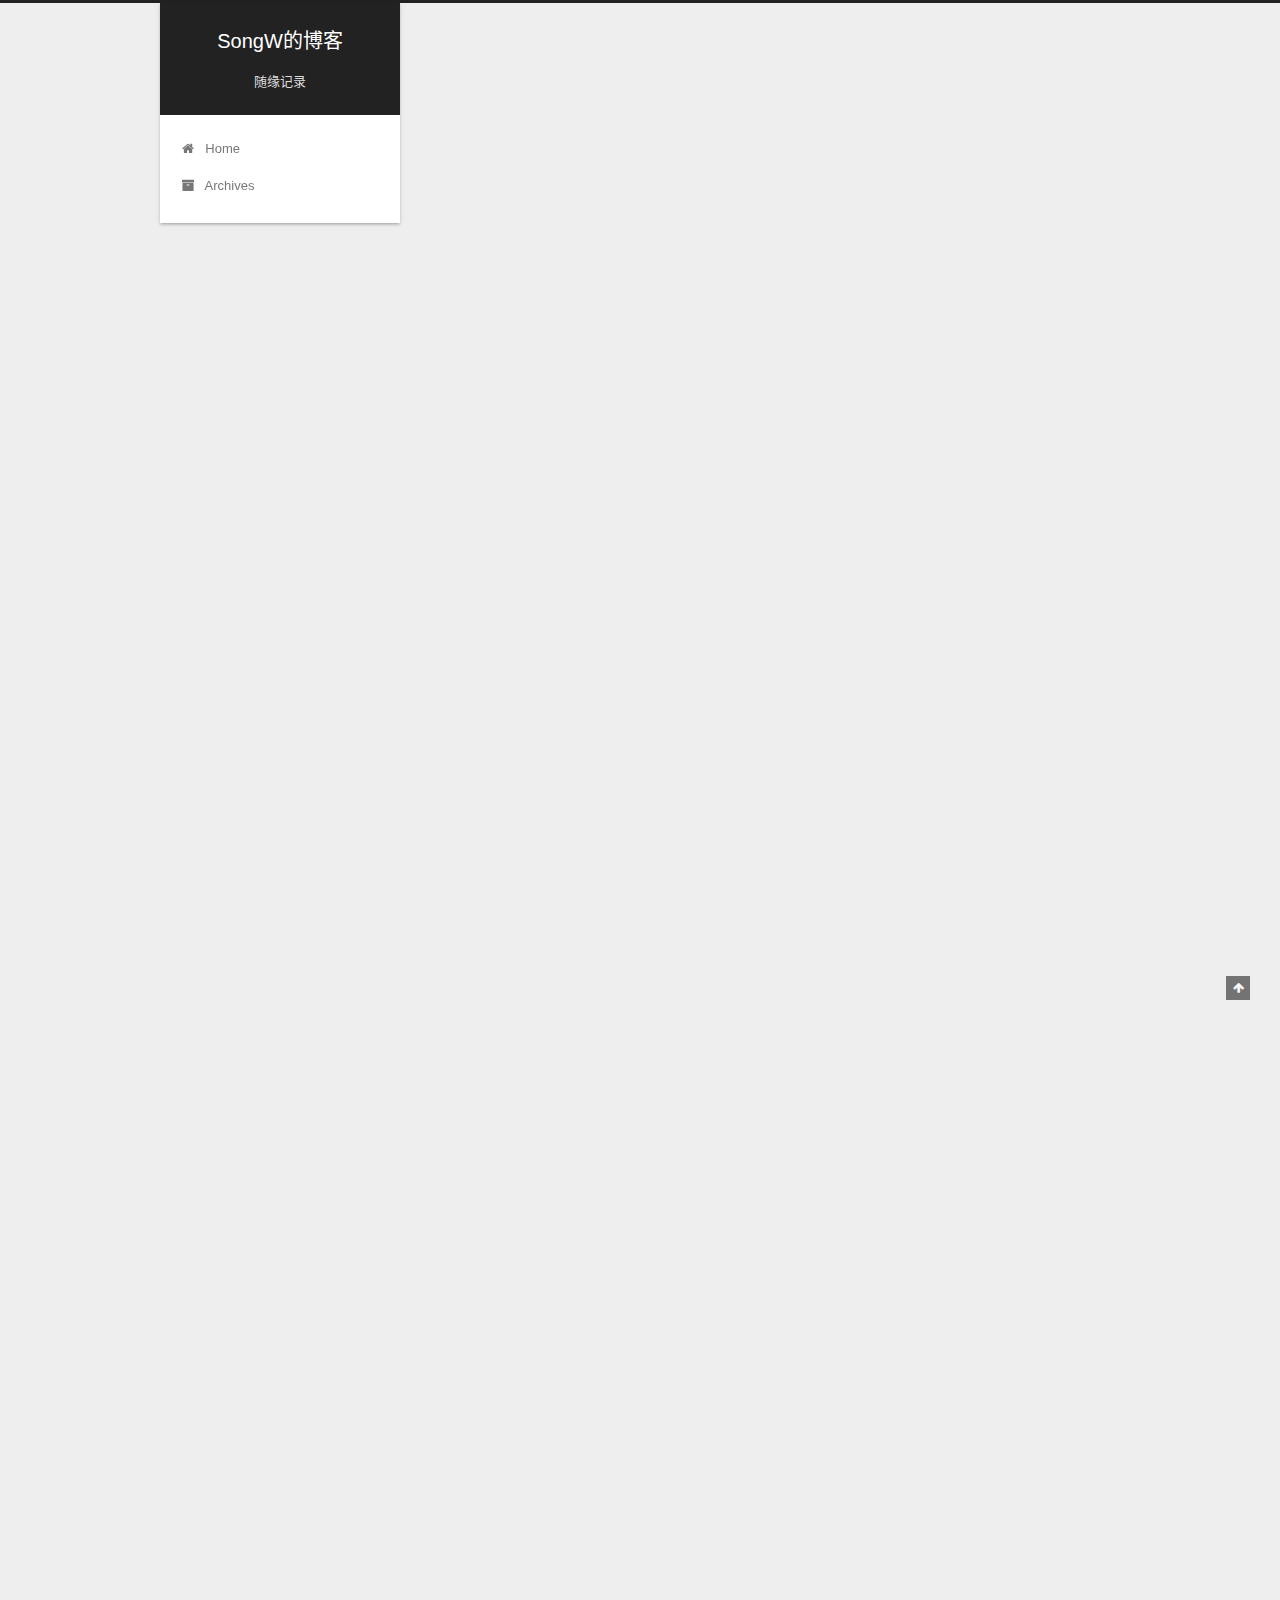
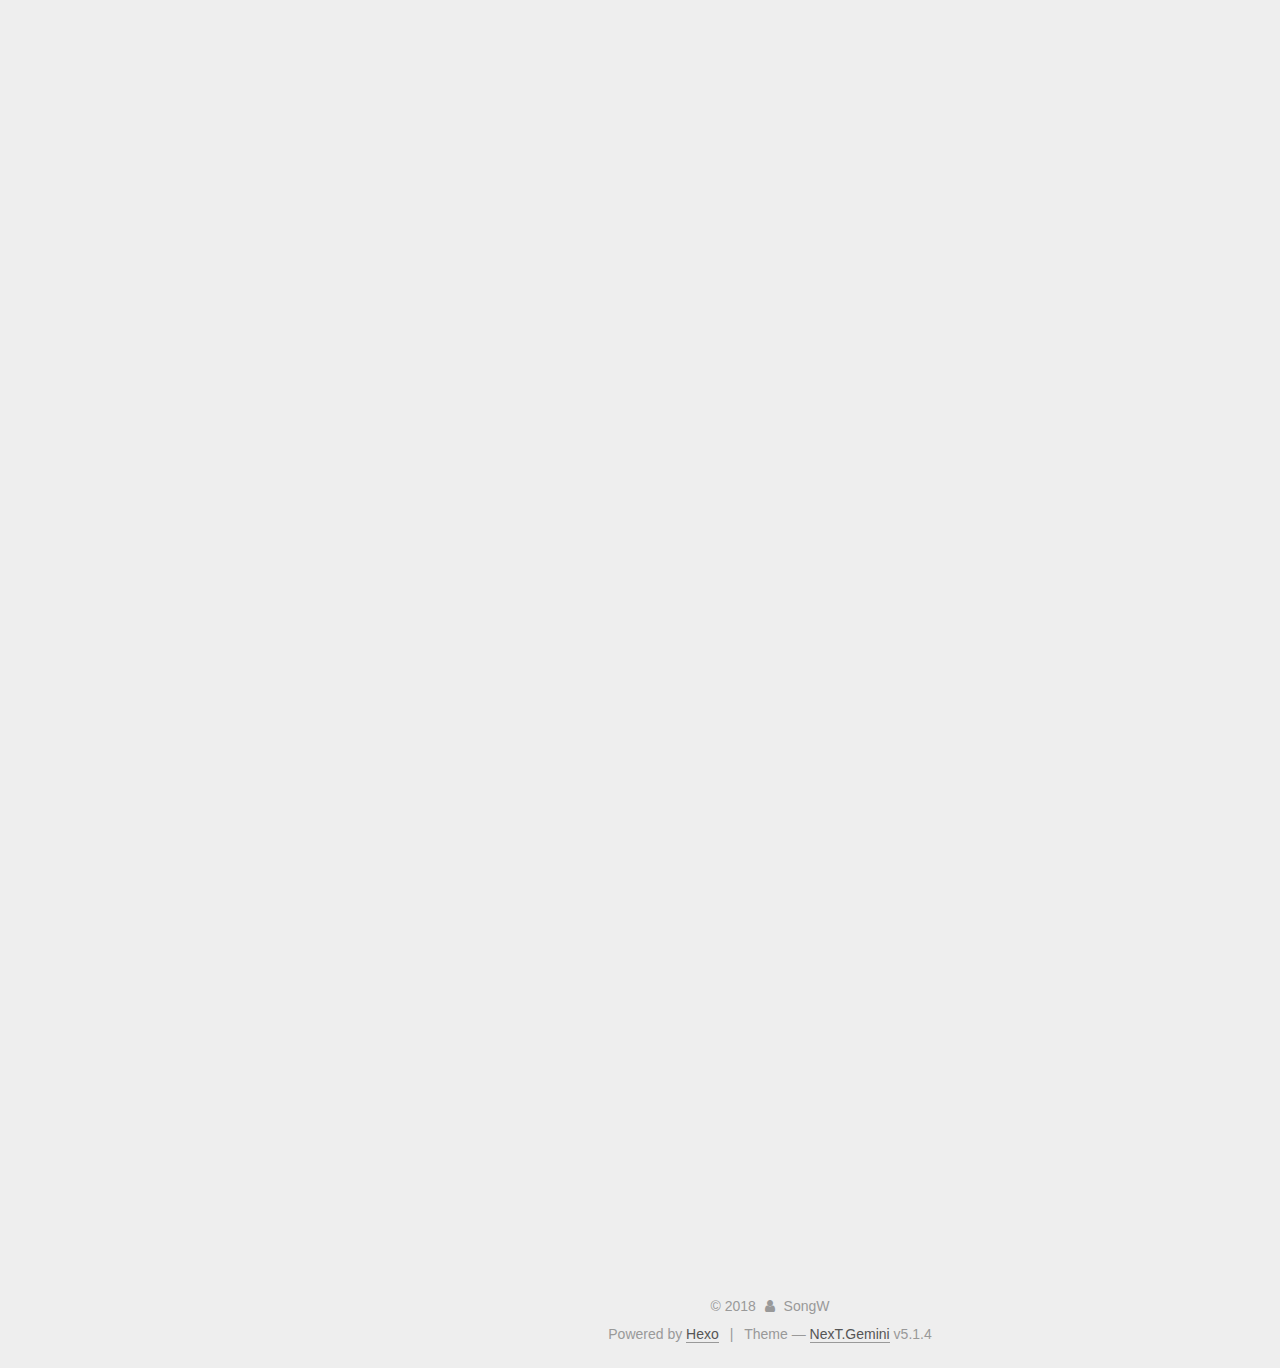
<file: 2018/08/20/课题日志/日志2018-8-20/日志/index.html>
<!DOCTYPE html>



  


<html class="theme-next gemini use-motion" lang="zh-CN">
<head>
  <meta charset="UTF-8"/>
<meta http-equiv="X-UA-Compatible" content="IE=edge" />
<meta name="viewport" content="width=device-width, initial-scale=1, maximum-scale=1"/>
<meta name="theme-color" content="#222">









<meta http-equiv="Cache-Control" content="no-transform" />
<meta http-equiv="Cache-Control" content="no-siteapp" />
















  
  
  <link href="/lib/fancybox/source/jquery.fancybox.css?v=2.1.5" rel="stylesheet" type="text/css" />







<link href="/lib/font-awesome/css/font-awesome.min.css?v=4.6.2" rel="stylesheet" type="text/css" />

<link href="/css/main.css?v=5.1.4" rel="stylesheet" type="text/css" />


  <link rel="apple-touch-icon" sizes="180x180" href="/images/apple-touch-icon-next.png?v=5.1.4">


  <link rel="icon" type="image/png" sizes="32x32" href="/images/favicon-32x32-next.png?v=5.1.4">


  <link rel="icon" type="image/png" sizes="16x16" href="/images/favicon-16x16-next.png?v=5.1.4">


  <link rel="mask-icon" href="/images/logo.svg?v=5.1.4" color="#222">





  <meta name="keywords" content="课题," />










<meta name="description" content="ERROR：记录调试过程中的报错—">
<meta name="keywords" content="课题">
<meta property="og:type" content="article">
<meta property="og:title" content="课题日志1">
<meta property="og:url" content="http://yoursite.com/2018/08/20/课题日志/日志2018-8-20/日志/index.html">
<meta property="og:site_name" content="SongW的博客">
<meta property="og:description" content="ERROR：记录调试过程中的报错—">
<meta property="og:locale" content="zh-CN">
<meta property="og:image" content="http://yoursite.com/2018/08/20/课题日志/日志2018-8-20/日志/bug1.png">
<meta property="og:image" content="http://yoursite.com/2018/08/20/课题日志/日志2018-8-20/日志/bug1.1.png">
<meta property="og:image" content="http://yoursite.com/2018/08/20/课题日志/日志2018-8-20/日志/bug2.png">
<meta property="og:image" content="http://yoursite.com/2018/08/20/课题日志/日志2018-8-20/日志/bug2.1.png">
<meta property="og:image" content="http://yoursite.com/2018/08/20/课题日志/日志2018-8-20/日志/bug3.png">
<meta property="og:image" content="http://yoursite.com/2018/08/20/课题日志/日志2018-8-20/日志/bug4.png">
<meta property="og:image" content="http://yoursite.com/2018/08/20/课题日志/日志2018-8-20/日志/bug4.1.png">
<meta property="og:updated_time" content="2018-08-21T08:17:25.409Z">
<meta name="twitter:card" content="summary">
<meta name="twitter:title" content="课题日志1">
<meta name="twitter:description" content="ERROR：记录调试过程中的报错—">
<meta name="twitter:image" content="http://yoursite.com/2018/08/20/课题日志/日志2018-8-20/日志/bug1.png">



<script type="text/javascript" id="hexo.configurations">
  var NexT = window.NexT || {};
  var CONFIG = {
    root: '/',
    scheme: 'Gemini',
    version: '5.1.4',
    sidebar: {"position":"left","display":"post","offset":12,"b2t":false,"scrollpercent":false,"onmobile":false},
    fancybox: true,
    tabs: true,
    motion: {"enable":true,"async":false,"transition":{"post_block":"fadeIn","post_header":"slideDownIn","post_body":"slideDownIn","coll_header":"slideLeftIn","sidebar":"slideUpIn"}},
    duoshuo: {
      userId: '0',
      author: 'Author'
    },
    algolia: {
      applicationID: '',
      apiKey: '',
      indexName: '',
      hits: {"per_page":10},
      labels: {"input_placeholder":"Search for Posts","hits_empty":"We didn't find any results for the search: ${query}","hits_stats":"${hits} results found in ${time} ms"}
    }
  };
</script>



  <link rel="canonical" href="http://yoursite.com/2018/08/20/课题日志/日志2018-8-20/日志/"/>





  <title>课题日志1 | SongW的博客</title>
  





  <script type="text/javascript">
    var _hmt = _hmt || [];
    (function() {
      var hm = document.createElement("script");
      hm.src = "https://hm.baidu.com/hm.js?8b540809036afb908587554aca807b5e";
      var s = document.getElementsByTagName("script")[0];
      s.parentNode.insertBefore(hm, s);
    })();
  </script>




</head>

<body itemscope itemtype="http://schema.org/WebPage" lang="zh-CN">

  
  
    
  

  <div class="container sidebar-position-left page-post-detail">
    <div class="headband"></div>

    <header id="header" class="header" itemscope itemtype="http://schema.org/WPHeader">
      <div class="header-inner"><div class="site-brand-wrapper">
  <div class="site-meta ">
    

    <div class="custom-logo-site-title">
      <a href="/"  class="brand" rel="start">
        <span class="logo-line-before"><i></i></span>
        <span class="site-title">SongW的博客</span>
        <span class="logo-line-after"><i></i></span>
      </a>
    </div>
      
        <p class="site-subtitle">随缘记录</p>
      
  </div>

  <div class="site-nav-toggle">
    <button>
      <span class="btn-bar"></span>
      <span class="btn-bar"></span>
      <span class="btn-bar"></span>
    </button>
  </div>
</div>

<nav class="site-nav">
  

  
    <ul id="menu" class="menu">
      
        
        <li class="menu-item menu-item-home">
          <a href="/" rel="section">
            
              <i class="menu-item-icon fa fa-fw fa-home"></i> <br />
            
            Home
          </a>
        </li>
      
        
        <li class="menu-item menu-item-archives">
          <a href="/archives/" rel="section">
            
              <i class="menu-item-icon fa fa-fw fa-archive"></i> <br />
            
            Archives
          </a>
        </li>
      

      
    </ul>
  

  
</nav>



 </div>
    </header>

    <main id="main" class="main">
      <div class="main-inner">
        <div class="content-wrap">
          <div id="content" class="content">
            

  <div id="posts" class="posts-expand">
    

  

  
  
  

  <article class="post post-type-normal" itemscope itemtype="http://schema.org/Article">
  
  
  
  <div class="post-block">
    <link itemprop="mainEntityOfPage" href="http://yoursite.com/2018/08/20/课题日志/日志2018-8-20/日志/">

    <span hidden itemprop="author" itemscope itemtype="http://schema.org/Person">
      <meta itemprop="name" content="SongW">
      <meta itemprop="description" content="">
      <meta itemprop="image" content="/images/avatar.gif">
    </span>

    <span hidden itemprop="publisher" itemscope itemtype="http://schema.org/Organization">
      <meta itemprop="name" content="SongW的博客">
    </span>

    
      <header class="post-header">

        
        
          <h1 class="post-title" itemprop="name headline">课题日志1</h1>
        

        <div class="post-meta">
          <span class="post-time">
            
              <span class="post-meta-item-icon">
                <i class="fa fa-calendar-o"></i>
              </span>
              
                <span class="post-meta-item-text">Posted on</span>
              
              <time title="Post created" itemprop="dateCreated datePublished" datetime="2018-08-20T13:41:26+08:00">
                2018-08-20
              </time>
            

            

            
          </span>

          

          
            
          

          
          

          

          

          

        </div>
      </header>
    

    
    
    
    <div class="post-body" itemprop="articleBody">

      
      

      
        <hr>
<h1 id="ERROR："><a href="#ERROR：" class="headerlink" title="ERROR："></a>ERROR：</h1><p align="justify">记录调试过程中的报错</p><br>—<br><a id="more"></a><br><br>## ERROR 1<br><img src="bug1.png" alt="bug1"><br><br>### 解决方案：<br><p align="justify">发现是数据格式不一致造成冲突，临时解决办法，将下图中的tf.float32改为tf.float64</p>

<p><img src="bug1.1.png" alt="bug1.1"> </p>
<hr>
<h2 id="ERROR-2"><a href="#ERROR-2" class="headerlink" title="ERROR 2"></a>ERROR 2</h2><p>bug1修改完以后出现如下问题<br><img src="bug2.png" alt="bug2"> </p>
<h3 id="思考："><a href="#思考：" class="headerlink" title="思考："></a>思考：</h3><p align="justify">问题应该还是出自数据类型不一致，前半部分图像读取以及配准环节所获得的数据类型估计为float64的，而后半部分SRGAN所处理的数据类型为float32的。</p><br><p align="justify">下面开始尝试修改SRGAN的输入图像数据的类型。</p>

<h3 id="解决方案："><a href="#解决方案：" class="headerlink" title="解决方案："></a>解决方案：</h3><p align="justify">将下列代码加上np.float32()，如图所示</p>

<figure class="highlight python"><table><tr><td class="gutter"><pre><span class="line">1</span><br><span class="line">2</span><br><span class="line">3</span><br></pre></td><td class="code"><pre><span class="line">images_prev_curr = tf.identity(images_prev_curr)</span><br><span class="line">images_next_curr = tf.identity(images_next_curr)</span><br><span class="line">targets = tf.identity(targets)</span><br></pre></td></tr></table></figure>
<p><img src="bug2.1.png" alt="bug2.1"> </p>
<hr>
<h2 id="ERROR-3"><a href="#ERROR-3" class="headerlink" title="ERROR 3"></a>ERROR 3</h2><p><img src="bug3.png" alt="bug3">  </p>
<h3 id="思考：-1"><a href="#思考：-1" class="headerlink" title="思考："></a>思考：</h3><p align="justify">content loss的值为“extracted_feature_gen - extracted_feature_target”，而VGG19生成的extracted_feature_gen和extracted_feature_target的每个通道的像素数量不一致，造成无法进行tensor减法。</p>

<h3 id="解决方案：-1"><a href="#解决方案：-1" class="headerlink" title="解决方案："></a>解决方案：</h3><p align="justify">将data数据中的target也进行batch处理</p>

<hr>
<h2 id="ERROR-4"><a href="#ERROR-4" class="headerlink" title="ERROR 4"></a>ERROR 4</h2><p align="justify">如下图所示，训练过程中程序崩溃。</p>

<p><img src="bug4.png" alt="bug4">  </p>
<h3 id="解决方案"><a href="#解决方案" class="headerlink" title="解决方案:"></a>解决方案:</h3><p align="justify">根据<a href="https://github.com/keras-team/keras/issues/6364" title="HTML5学堂（原创技术文章）" target="_blank" rel="noopener">网上找到的链接</a>，可以知道是tensorflow的summary不接受tensor第四维超过4引起的。于是简单起见，将summary停用了。</p>

<p><img src="bug4.1.png" alt="bug4.1"> </p>
<p align="justify"><font color="red"><u>注：这个必然不是好的解决方法，留待之后再进行详细讨论解决。</u></font></p>

      
    </div>
    
    
    

    

    

    

    <footer class="post-footer">
      
        <div class="post-tags">
          
            <a href="/tags/课题/" rel="tag"># 课题</a>
          
        </div>
      

      
      
      

      
        <div class="post-nav">
          <div class="post-nav-next post-nav-item">
            
              <a href="/2018/05/25/VESPCN记录/" rel="next" title="VESPCN记录">
                <i class="fa fa-chevron-left"></i> VESPCN记录
              </a>
            
          </div>

          <span class="post-nav-divider"></span>

          <div class="post-nav-prev post-nav-item">
            
          </div>
        </div>
      

      
      
    </footer>
  </div>
  
  
  
  </article>



    <div class="post-spread">
      
    </div>
  </div>


          </div>
          


          

  



        </div>
        
          
  
  <div class="sidebar-toggle">
    <div class="sidebar-toggle-line-wrap">
      <span class="sidebar-toggle-line sidebar-toggle-line-first"></span>
      <span class="sidebar-toggle-line sidebar-toggle-line-middle"></span>
      <span class="sidebar-toggle-line sidebar-toggle-line-last"></span>
    </div>
  </div>

  <aside id="sidebar" class="sidebar">
    
    <div class="sidebar-inner">

      

      
        <ul class="sidebar-nav motion-element">
          <li class="sidebar-nav-toc sidebar-nav-active" data-target="post-toc-wrap">
            Table of Contents
          </li>
          <li class="sidebar-nav-overview" data-target="site-overview-wrap">
            Overview
          </li>
        </ul>
      

      <section class="site-overview-wrap sidebar-panel">
        <div class="site-overview">
          <div class="site-author motion-element" itemprop="author" itemscope itemtype="http://schema.org/Person">
            
              <p class="site-author-name" itemprop="name">SongW</p>
              <p class="site-description motion-element" itemprop="description"></p>
          </div>

          <nav class="site-state motion-element">

            
              <div class="site-state-item site-state-posts">
              
                <a href="/archives/">
              
                  <span class="site-state-item-count">4</span>
                  <span class="site-state-item-name">posts</span>
                </a>
              </div>
            

            

            
              
              
              <div class="site-state-item site-state-tags">
                
                  <span class="site-state-item-count">1</span>
                  <span class="site-state-item-name">tags</span>
                
              </div>
            

          </nav>

          

          

          
          

          
          

          

        </div>
      </section>

      
      <!--noindex-->
        <section class="post-toc-wrap motion-element sidebar-panel sidebar-panel-active">
          <div class="post-toc">

            
              
            

            
              <div class="post-toc-content"><ol class="nav"><li class="nav-item nav-level-1"><a class="nav-link" href="#ERROR："><span class="nav-number">1.</span> <span class="nav-text">ERROR：</span></a><ol class="nav-child"><li class="nav-item nav-level-2"><a class="nav-link" href="#ERROR-2"><span class="nav-number">1.1.</span> <span class="nav-text">ERROR 2</span></a><ol class="nav-child"><li class="nav-item nav-level-3"><a class="nav-link" href="#思考："><span class="nav-number">1.1.1.</span> <span class="nav-text">思考：</span></a></li><li class="nav-item nav-level-3"><a class="nav-link" href="#解决方案："><span class="nav-number">1.1.2.</span> <span class="nav-text">解决方案：</span></a></li></ol></li><li class="nav-item nav-level-2"><a class="nav-link" href="#ERROR-3"><span class="nav-number">1.2.</span> <span class="nav-text">ERROR 3</span></a><ol class="nav-child"><li class="nav-item nav-level-3"><a class="nav-link" href="#思考：-1"><span class="nav-number">1.2.1.</span> <span class="nav-text">思考：</span></a></li><li class="nav-item nav-level-3"><a class="nav-link" href="#解决方案：-1"><span class="nav-number">1.2.2.</span> <span class="nav-text">解决方案：</span></a></li></ol></li><li class="nav-item nav-level-2"><a class="nav-link" href="#ERROR-4"><span class="nav-number">1.3.</span> <span class="nav-text">ERROR 4</span></a><ol class="nav-child"><li class="nav-item nav-level-3"><a class="nav-link" href="#解决方案"><span class="nav-number">1.3.1.</span> <span class="nav-text">解决方案:</span></a></li></ol></li></ol></li></ol></div>
            

          </div>
        </section>
      <!--/noindex-->
      

      

    </div>
  </aside>


        
      </div>
    </main>

    <footer id="footer" class="footer">
      <div class="footer-inner">
        <div class="copyright">&copy; <span itemprop="copyrightYear">2018</span>
  <span class="with-love">
    <i class="fa fa-user"></i>
  </span>
  <span class="author" itemprop="copyrightHolder">SongW</span>

  
</div>


  <div class="powered-by">Powered by <a class="theme-link" target="_blank" href="https://hexo.io">Hexo</a></div>



  <span class="post-meta-divider">|</span>



  <div class="theme-info">Theme &mdash; <a class="theme-link" target="_blank" href="https://github.com/iissnan/hexo-theme-next">NexT.Gemini</a> v5.1.4</div>




        







        
      </div>
    </footer>

    
      <div class="back-to-top">
        <i class="fa fa-arrow-up"></i>
        
      </div>
    

    

  </div>

  

<script type="text/javascript">
  if (Object.prototype.toString.call(window.Promise) !== '[object Function]') {
    window.Promise = null;
  }
</script>









  












  
  
    <script type="text/javascript" src="/lib/jquery/index.js?v=2.1.3"></script>
  

  
  
    <script type="text/javascript" src="/lib/fastclick/lib/fastclick.min.js?v=1.0.6"></script>
  

  
  
    <script type="text/javascript" src="/lib/jquery_lazyload/jquery.lazyload.js?v=1.9.7"></script>
  

  
  
    <script type="text/javascript" src="/lib/velocity/velocity.min.js?v=1.2.1"></script>
  

  
  
    <script type="text/javascript" src="/lib/velocity/velocity.ui.min.js?v=1.2.1"></script>
  

  
  
    <script type="text/javascript" src="/lib/fancybox/source/jquery.fancybox.pack.js?v=2.1.5"></script>
  


  


  <script type="text/javascript" src="/js/src/utils.js?v=5.1.4"></script>

  <script type="text/javascript" src="/js/src/motion.js?v=5.1.4"></script>



  
  


  <script type="text/javascript" src="/js/src/affix.js?v=5.1.4"></script>

  <script type="text/javascript" src="/js/src/schemes/pisces.js?v=5.1.4"></script>



  
  <script type="text/javascript" src="/js/src/scrollspy.js?v=5.1.4"></script>
<script type="text/javascript" src="/js/src/post-details.js?v=5.1.4"></script>



  


  <script type="text/javascript" src="/js/src/bootstrap.js?v=5.1.4"></script>



  


  




	





  





  












  





  

  

  

  
  

  

  

  

</body>
</html>
</file>
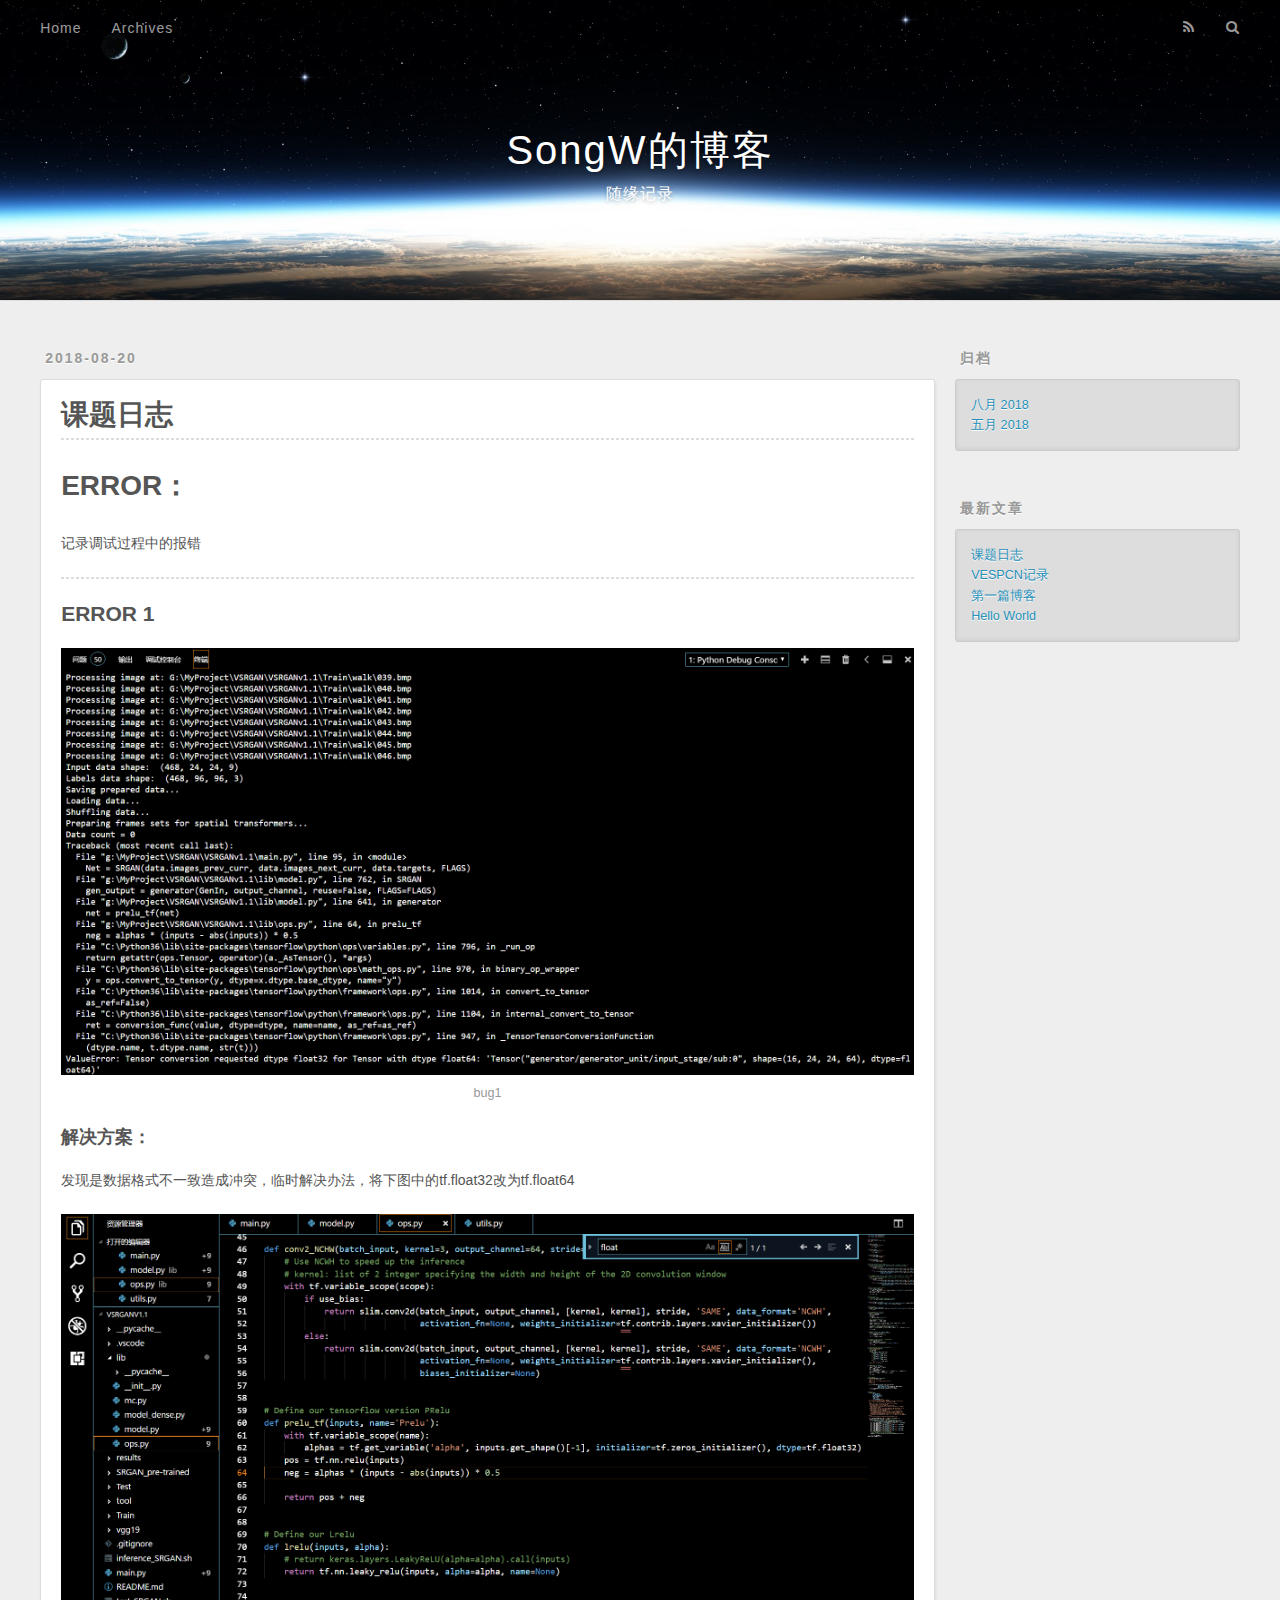
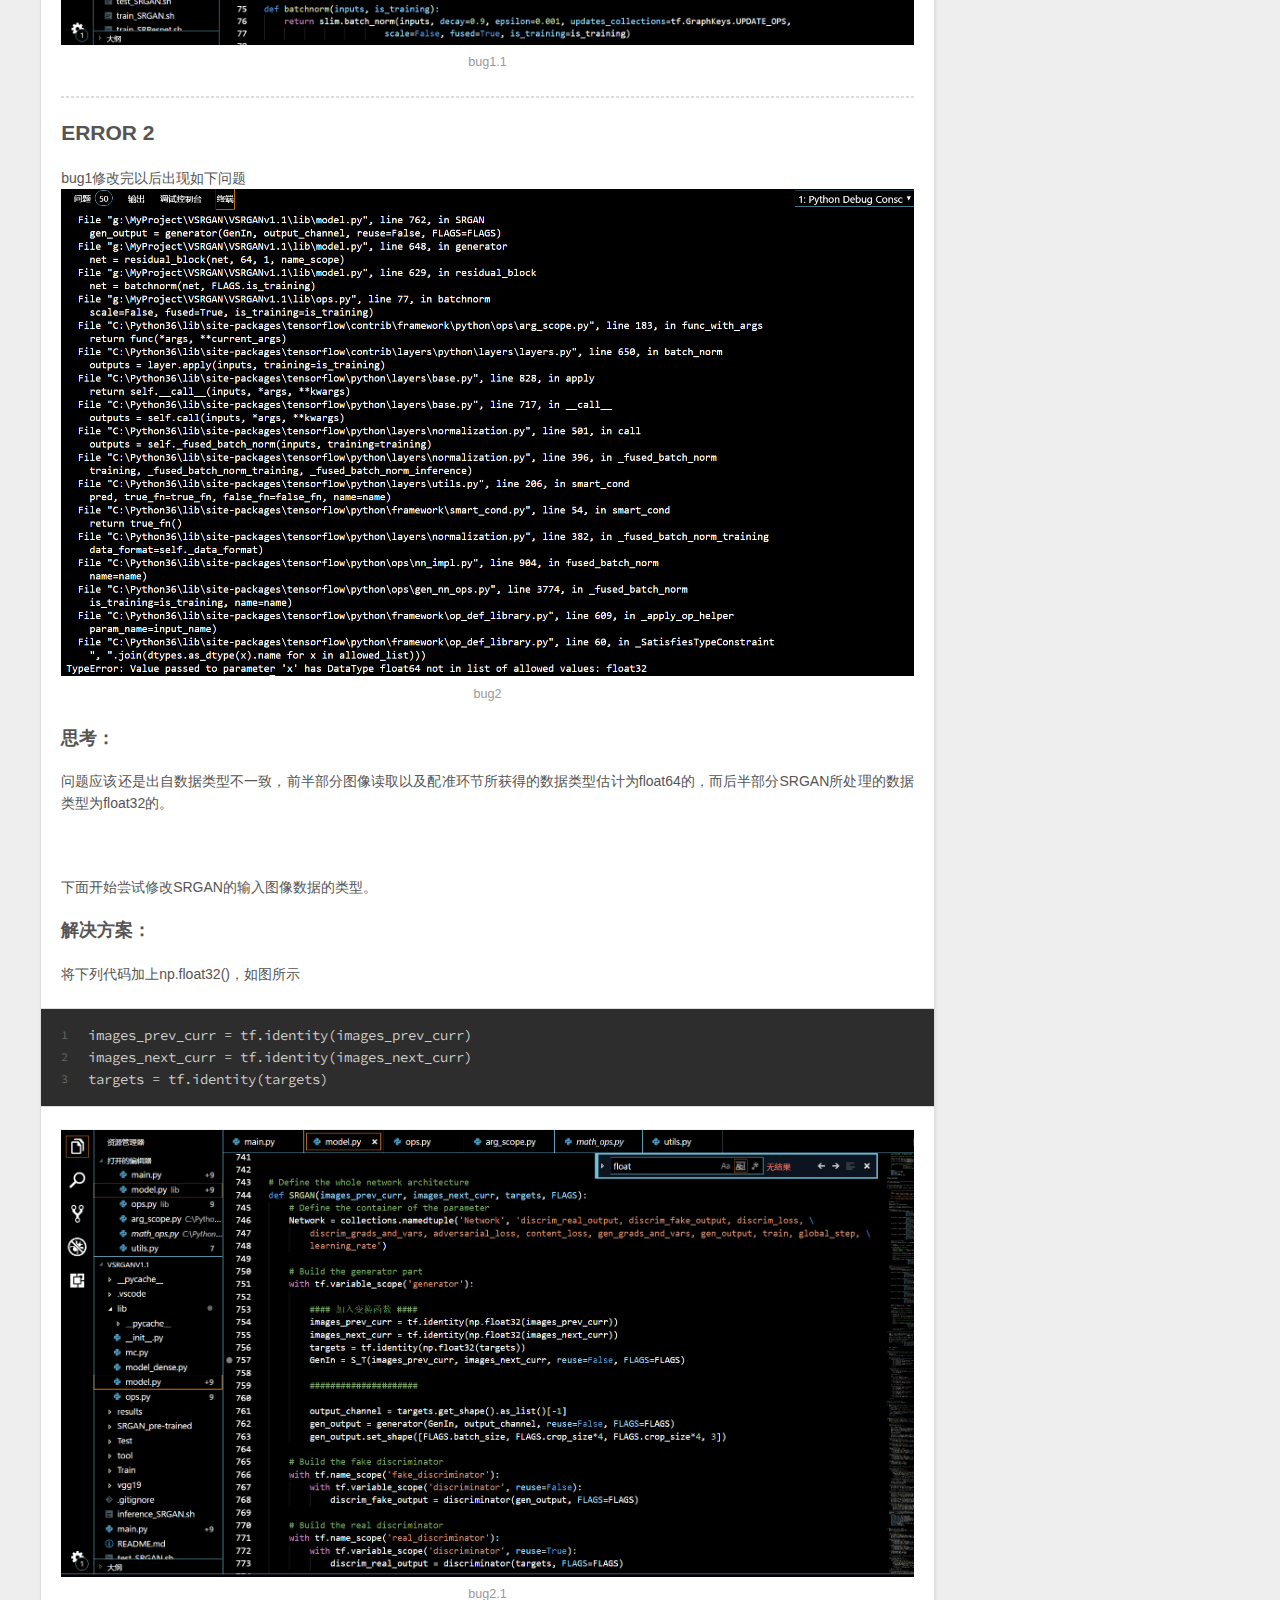
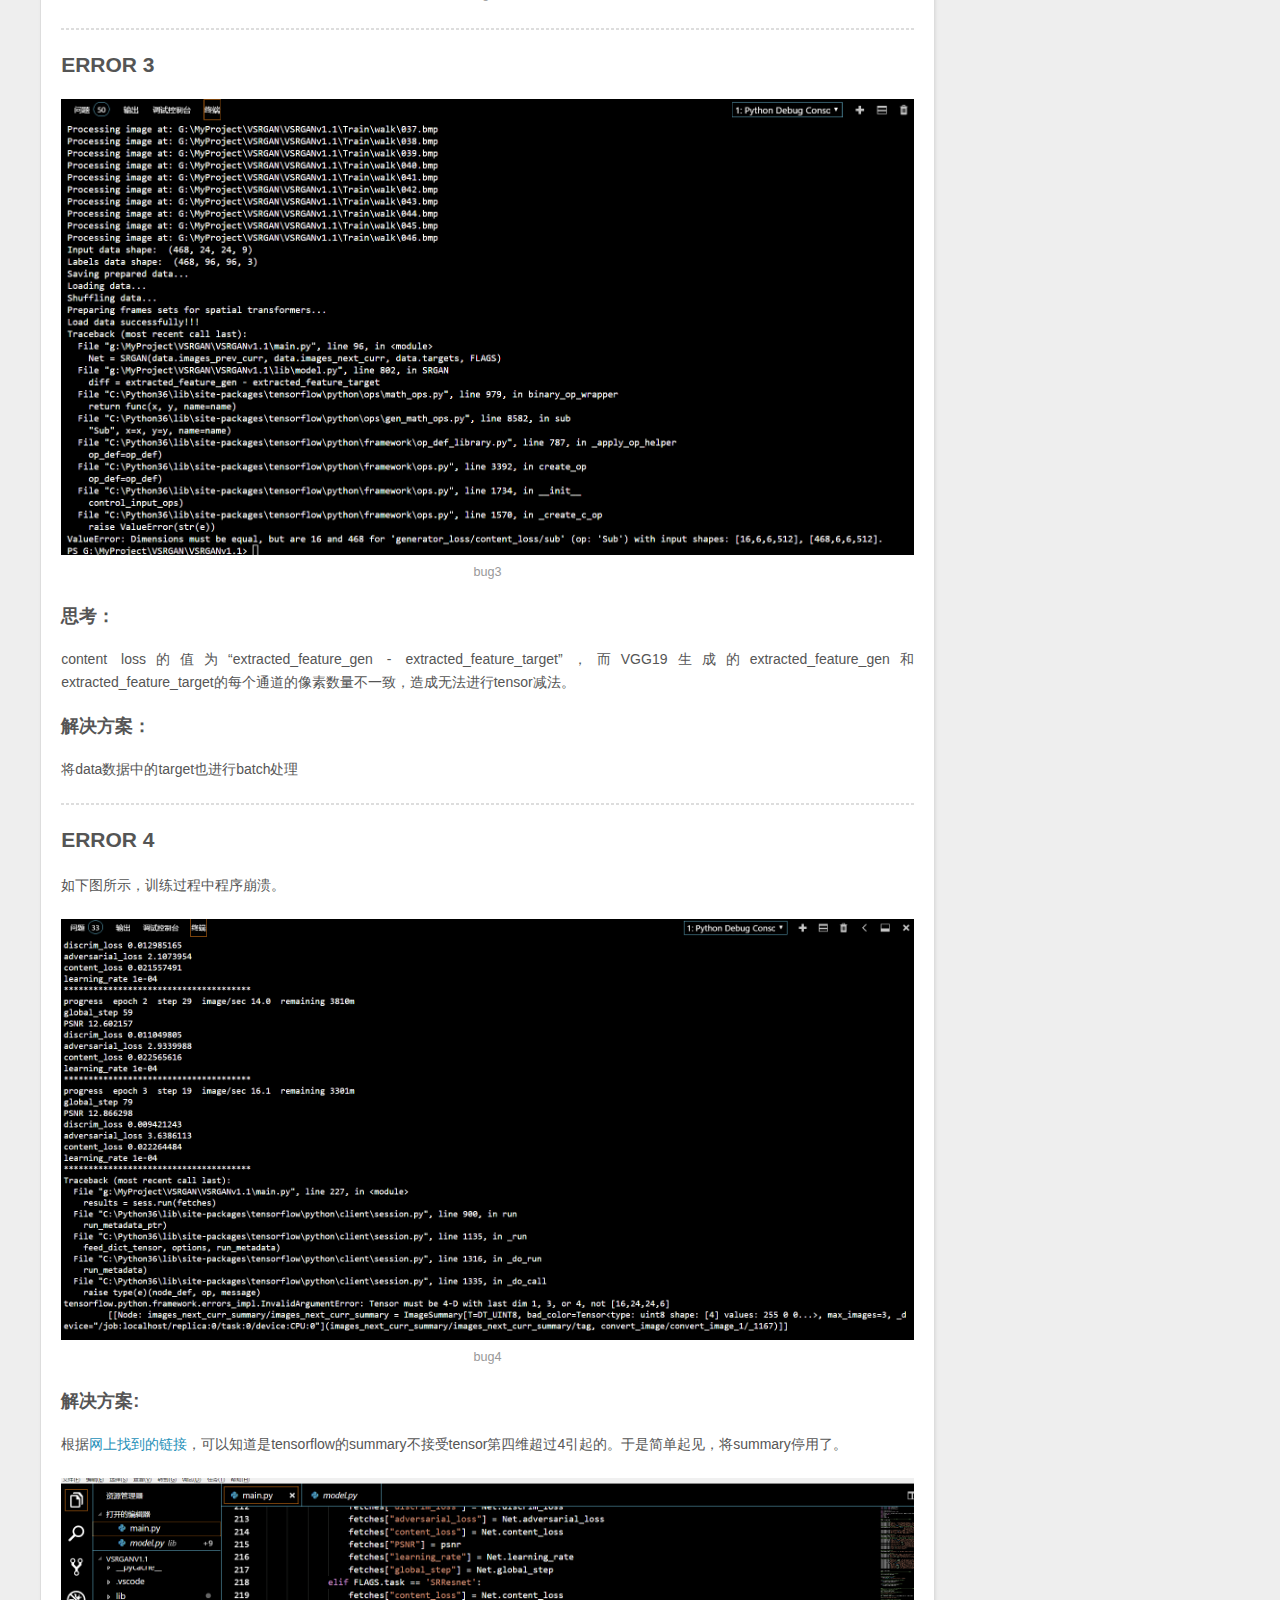
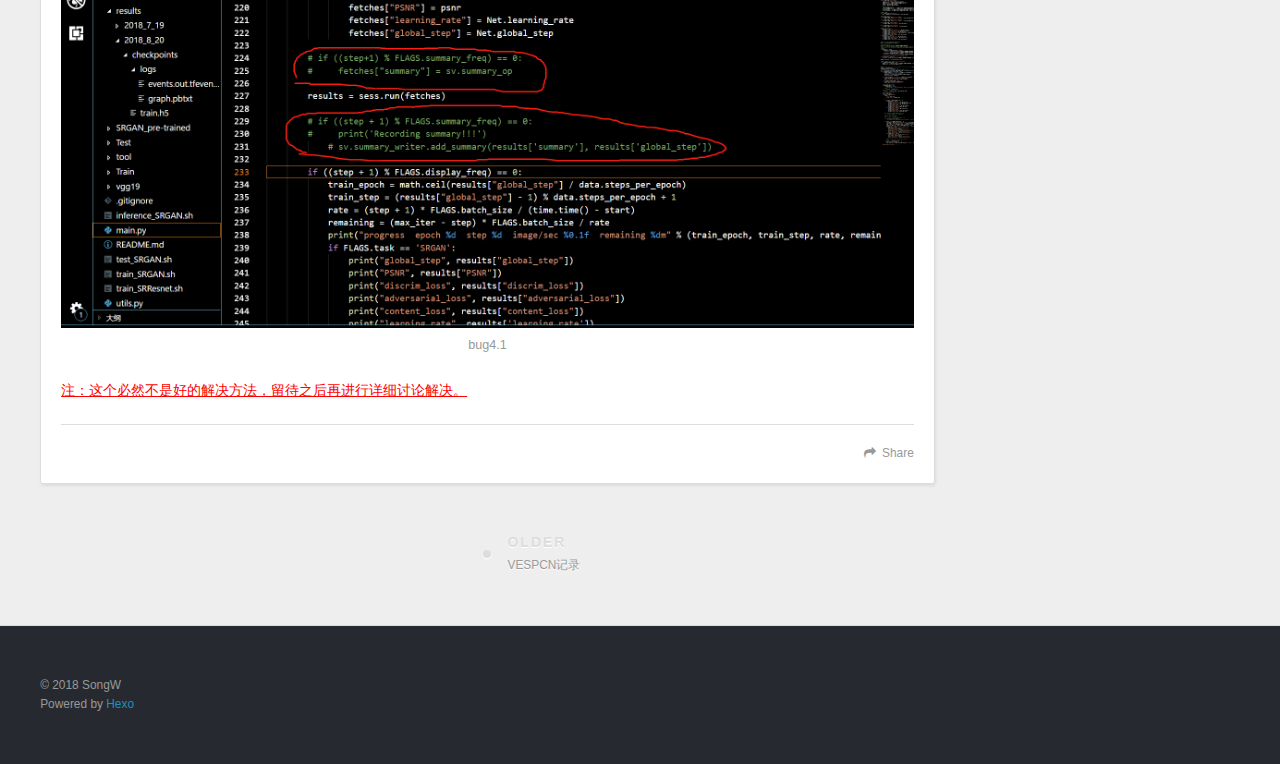
<file: 2018/08/20/课题日志/日志2018-8-20/日志2018-8-20/index.html>
<!DOCTYPE html>
<html>
<head>
  <meta charset="utf-8">
  

  
  <title>课题日志 | SongW的博客</title>
  <meta name="viewport" content="width=device-width, initial-scale=1, maximum-scale=1">
  <meta name="description" content="ERROR：记录调试过程中的报错">
<meta property="og:type" content="article">
<meta property="og:title" content="课题日志">
<meta property="og:url" content="http://yoursite.com/2018/08/20/课题日志/日志2018-8-20/日志2018-8-20/index.html">
<meta property="og:site_name" content="SongW的博客">
<meta property="og:description" content="ERROR：记录调试过程中的报错">
<meta property="og:locale" content="zh-CN">
<meta property="og:image" content="http://yoursite.com/2018/08/20/课题日志/日志2018-8-20/日志2018-8-20/bug1.png">
<meta property="og:image" content="http://yoursite.com/2018/08/20/课题日志/日志2018-8-20/日志2018-8-20/bug1.1.png">
<meta property="og:image" content="http://yoursite.com/2018/08/20/课题日志/日志2018-8-20/日志2018-8-20/bug2.png">
<meta property="og:image" content="http://yoursite.com/2018/08/20/课题日志/日志2018-8-20/日志2018-8-20/bug2.1.png">
<meta property="og:image" content="http://yoursite.com/2018/08/20/课题日志/日志2018-8-20/日志2018-8-20/bug3.png">
<meta property="og:image" content="http://yoursite.com/2018/08/20/课题日志/日志2018-8-20/日志2018-8-20/bug4.png">
<meta property="og:image" content="http://yoursite.com/2018/08/20/课题日志/日志2018-8-20/日志2018-8-20/bug4.1.png">
<meta property="og:updated_time" content="2018-08-21T06:44:46.845Z">
<meta name="twitter:card" content="summary">
<meta name="twitter:title" content="课题日志">
<meta name="twitter:description" content="ERROR：记录调试过程中的报错">
<meta name="twitter:image" content="http://yoursite.com/2018/08/20/课题日志/日志2018-8-20/日志2018-8-20/bug1.png">
  
    <link rel="alternate" href="/atom.xml" title="SongW的博客" type="application/atom+xml">
  
  
    <link rel="icon" href="/favicon.png">
  
  
    <link href="//fonts.googleapis.com/css?family=Source+Code+Pro" rel="stylesheet" type="text/css">
  
  <link rel="stylesheet" href="/css/style.css">
</head>

<body>
  <div id="container">
    <div id="wrap">
      <header id="header">
  <div id="banner"></div>
  <div id="header-outer" class="outer">
    <div id="header-title" class="inner">
      <h1 id="logo-wrap">
        <a href="/" id="logo">SongW的博客</a>
      </h1>
      
        <h2 id="subtitle-wrap">
          <a href="/" id="subtitle">随缘记录</a>
        </h2>
      
    </div>
    <div id="header-inner" class="inner">
      <nav id="main-nav">
        <a id="main-nav-toggle" class="nav-icon"></a>
        
          <a class="main-nav-link" href="/">Home</a>
        
          <a class="main-nav-link" href="/archives">Archives</a>
        
      </nav>
      <nav id="sub-nav">
        
          <a id="nav-rss-link" class="nav-icon" href="/atom.xml" title="RSS Feed"></a>
        
        <a id="nav-search-btn" class="nav-icon" title="搜索"></a>
      </nav>
      <div id="search-form-wrap">
        <form action="//google.com/search" method="get" accept-charset="UTF-8" class="search-form"><input type="search" name="q" class="search-form-input" placeholder="Search"><button type="submit" class="search-form-submit">&#xF002;</button><input type="hidden" name="sitesearch" value="http://yoursite.com"></form>
      </div>
    </div>
  </div>
</header>
      <div class="outer">
        <section id="main"><article id="post-课题日志/日志2018-8-20/日志2018-8-20" class="article article-type-post" itemscope itemprop="blogPost">
  <div class="article-meta">
    <a href="/2018/08/20/课题日志/日志2018-8-20/日志2018-8-20/" class="article-date">
  <time datetime="2018-08-20T05:41:26.000Z" itemprop="datePublished">2018-08-20</time>
</a>
    
  </div>
  <div class="article-inner">
    
    
      <header class="article-header">
        
  
    <h1 class="article-title" itemprop="name">
      课题日志
    </h1>
  

      </header>
    
    <div class="article-entry" itemprop="articleBody">
      
        <hr>
<h1 id="ERROR："><a href="#ERROR：" class="headerlink" title="ERROR："></a>ERROR：</h1><p>记录调试过程中的报错  </p>
<a id="more"></a>
<hr>
<h2 id="ERROR-1"><a href="#ERROR-1" class="headerlink" title="ERROR 1"></a>ERROR 1</h2><p><img src="bug1.png" alt="bug1">  </p>
<h3 id="解决方案："><a href="#解决方案：" class="headerlink" title="解决方案："></a>解决方案：</h3><p align="justify">发现是数据格式不一致造成冲突，临时解决办法，将下图中的tf.float32改为tf.float64</p>

<p><img src="bug1.1.png" alt="bug1.1"> </p>
<hr>
<h2 id="ERROR-2"><a href="#ERROR-2" class="headerlink" title="ERROR 2"></a>ERROR 2</h2><p>bug1修改完以后出现如下问题<br><img src="bug2.png" alt="bug2"> </p>
<h3 id="思考："><a href="#思考：" class="headerlink" title="思考："></a>思考：</h3><p align="justify">问题应该还是出自数据类型不一致，前半部分图像读取以及配准环节所获得的数据类型估计为float64的，而后半部分SRGAN所处理的数据类型为float32的。</p><br><p align="justify">下面开始尝试修改SRGAN的输入图像数据的类型。</p>

<h3 id="解决方案：-1"><a href="#解决方案：-1" class="headerlink" title="解决方案："></a>解决方案：</h3><p align="justify">将下列代码加上np.float32()，如图所示</p>

<figure class="highlight python"><table><tr><td class="gutter"><pre><span class="line">1</span><br><span class="line">2</span><br><span class="line">3</span><br></pre></td><td class="code"><pre><span class="line">images_prev_curr = tf.identity(images_prev_curr)</span><br><span class="line">images_next_curr = tf.identity(images_next_curr)</span><br><span class="line">targets = tf.identity(targets)</span><br></pre></td></tr></table></figure>
<p><img src="bug2.1.png" alt="bug2.1"> </p>
<hr>
<h2 id="ERROR-3"><a href="#ERROR-3" class="headerlink" title="ERROR 3"></a>ERROR 3</h2><p><img src="bug3.png" alt="bug3">  </p>
<h3 id="思考：-1"><a href="#思考：-1" class="headerlink" title="思考："></a>思考：</h3><p align="justify">content loss的值为“extracted_feature_gen - extracted_feature_target”，而VGG19生成的extracted_feature_gen和extracted_feature_target的每个通道的像素数量不一致，造成无法进行tensor减法。</p>

<h3 id="解决方案：-2"><a href="#解决方案：-2" class="headerlink" title="解决方案："></a>解决方案：</h3><p align="justify">将data数据中的target也进行batch处理</p>

<hr>
<h2 id="ERROR-4"><a href="#ERROR-4" class="headerlink" title="ERROR 4"></a>ERROR 4</h2><p align="justify">如下图所示，训练过程中程序崩溃。</p>

<p><img src="bug4.png" alt="bug4">  </p>
<h3 id="解决方案"><a href="#解决方案" class="headerlink" title="解决方案:"></a>解决方案:</h3><p align="justify">根据<a href="https://github.com/keras-team/keras/issues/6364" title="HTML5学堂（原创技术文章）" target="_blank" rel="noopener">网上找到的链接</a>，可以知道是tensorflow的summary不接受tensor第四维超过4引起的。于是简单起见，将summary停用了。</p>

<p><img src="bug4.1.png" alt="bug4.1"> </p>
<p align="justify"><font color="red"><u>注：这个必然不是好的解决方法，留待之后再进行详细讨论解决。</u></font></p>

      
    </div>
    <footer class="article-footer">
      <a data-url="http://yoursite.com/2018/08/20/课题日志/日志2018-8-20/日志2018-8-20/" data-id="cjl3dizqf0003d45sobq9ochv" class="article-share-link">Share</a>
      
      
    </footer>
  </div>
  
    
<nav id="article-nav">
  
  
    <a href="/2018/05/25/VESPCN记录/" id="article-nav-older" class="article-nav-link-wrap">
      <strong class="article-nav-caption">Older</strong>
      <div class="article-nav-title">VESPCN记录</div>
    </a>
  
</nav>

  
</article>

</section>
        
          <aside id="sidebar">
  
    

  
    

  
    
  
    
  <div class="widget-wrap">
    <h3 class="widget-title">归档</h3>
    <div class="widget">
      <ul class="archive-list"><li class="archive-list-item"><a class="archive-list-link" href="/archives/2018/08/">八月 2018</a></li><li class="archive-list-item"><a class="archive-list-link" href="/archives/2018/05/">五月 2018</a></li></ul>
    </div>
  </div>


  
    
  <div class="widget-wrap">
    <h3 class="widget-title">最新文章</h3>
    <div class="widget">
      <ul>
        
          <li>
            <a href="/2018/08/20/课题日志/日志2018-8-20/日志2018-8-20/">课题日志</a>
          </li>
        
          <li>
            <a href="/2018/05/25/VESPCN记录/">VESPCN记录</a>
          </li>
        
          <li>
            <a href="/2018/05/20/第一篇博客/">第一篇博客</a>
          </li>
        
          <li>
            <a href="/2018/05/20/hello-world/">Hello World</a>
          </li>
        
      </ul>
    </div>
  </div>

  
</aside>
        
      </div>
      <footer id="footer">
  
  <div class="outer">
    <div id="footer-info" class="inner">
      &copy; 2018 SongW<br>
      Powered by <a href="http://hexo.io/" target="_blank">Hexo</a>
    </div>
  </div>
</footer>
    </div>
    <nav id="mobile-nav">
  
    <a href="/" class="mobile-nav-link">Home</a>
  
    <a href="/archives" class="mobile-nav-link">Archives</a>
  
</nav>
    

<script src="//ajax.googleapis.com/ajax/libs/jquery/2.0.3/jquery.min.js"></script>


  <link rel="stylesheet" href="/fancybox/jquery.fancybox.css">
  <script src="/fancybox/jquery.fancybox.pack.js"></script>


<script src="/js/script.js"></script>



  </div>
</body>
</html>
</file>
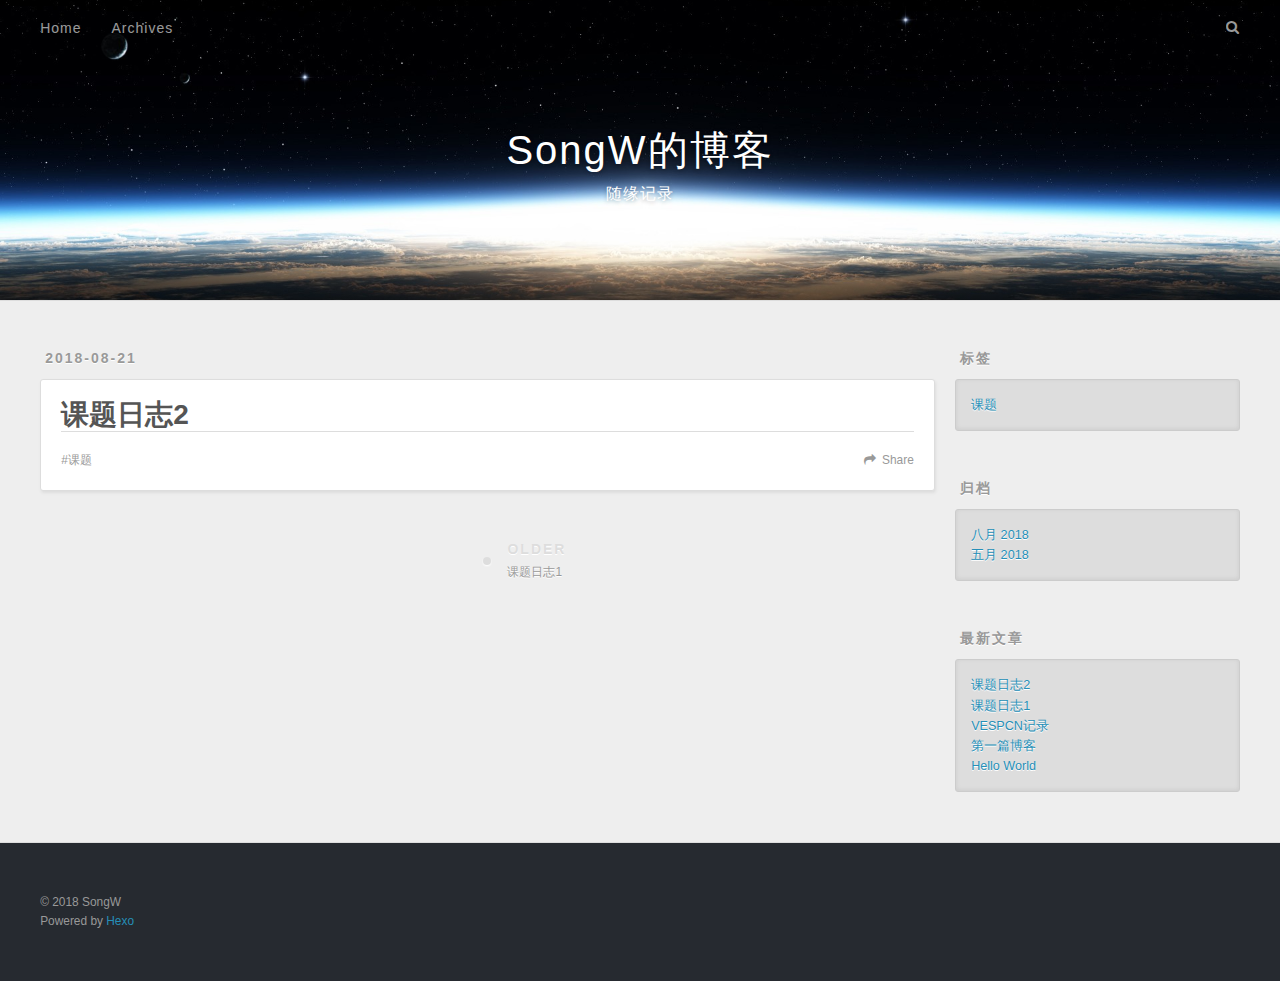
<file: 2018/08/21/课题日志/日志2018-8-21/日志/index.html>
<!DOCTYPE html>
<html>
<head>
  <meta charset="utf-8">
  

  
  <title>课题日志2 | SongW的博客</title>
  <meta name="viewport" content="width=device-width, initial-scale=1, maximum-scale=1">
  <meta name="keywords" content="课题">
<meta property="og:type" content="article">
<meta property="og:title" content="课题日志2">
<meta property="og:url" content="http://yoursite.com/2018/08/21/课题日志/日志2018-8-21/日志/index.html">
<meta property="og:site_name" content="SongW的博客">
<meta property="og:locale" content="zh-CN">
<meta property="og:updated_time" content="2018-08-21T07:23:53.748Z">
<meta name="twitter:card" content="summary">
<meta name="twitter:title" content="课题日志2">
  
  
    <link rel="icon" href="/favicon.png">
  
  
    <link href="//fonts.googleapis.com/css?family=Source+Code+Pro" rel="stylesheet" type="text/css">
  
  <link rel="stylesheet" href="/css/style.css">
</head>

<body>
  <div id="container">
    <div id="wrap">
      <header id="header">
  <div id="banner"></div>
  <div id="header-outer" class="outer">
    <div id="header-title" class="inner">
      <h1 id="logo-wrap">
        <a href="/" id="logo">SongW的博客</a>
      </h1>
      
        <h2 id="subtitle-wrap">
          <a href="/" id="subtitle">随缘记录</a>
        </h2>
      
    </div>
    <div id="header-inner" class="inner">
      <nav id="main-nav">
        <a id="main-nav-toggle" class="nav-icon"></a>
        
          <a class="main-nav-link" href="/">Home</a>
        
          <a class="main-nav-link" href="/archives">Archives</a>
        
      </nav>
      <nav id="sub-nav">
        
        <a id="nav-search-btn" class="nav-icon" title="搜索"></a>
      </nav>
      <div id="search-form-wrap">
        <form action="//google.com/search" method="get" accept-charset="UTF-8" class="search-form"><input type="search" name="q" class="search-form-input" placeholder="Search"><button type="submit" class="search-form-submit">&#xF002;</button><input type="hidden" name="sitesearch" value="http://yoursite.com"></form>
      </div>
    </div>
  </div>
</header>
      <div class="outer">
        <section id="main"><article id="post-课题日志/日志2018-8-21/日志" class="article article-type-post" itemscope itemprop="blogPost">
  <div class="article-meta">
    <a href="/2018/08/21/课题日志/日志2018-8-21/日志/" class="article-date">
  <time datetime="2018-08-21T07:22:30.000Z" itemprop="datePublished">2018-08-21</time>
</a>
    
  </div>
  <div class="article-inner">
    
    
      <header class="article-header">
        
  
    <h1 class="article-title" itemprop="name">
      课题日志2
    </h1>
  

      </header>
    
    <div class="article-entry" itemprop="articleBody">
      
        
      
    </div>
    <footer class="article-footer">
      <a data-url="http://yoursite.com/2018/08/21/课题日志/日志2018-8-21/日志/" data-id="cjl3e4azd0003iw5s4sixq1la" class="article-share-link">Share</a>
      
      
  <ul class="article-tag-list"><li class="article-tag-list-item"><a class="article-tag-list-link" href="/tags/课题/">课题</a></li></ul>

    </footer>
  </div>
  
    
<nav id="article-nav">
  
  
    <a href="/2018/08/20/课题日志/日志2018-8-20/日志/" id="article-nav-older" class="article-nav-link-wrap">
      <strong class="article-nav-caption">Older</strong>
      <div class="article-nav-title">课题日志1</div>
    </a>
  
</nav>

  
</article>

</section>
        
          <aside id="sidebar">
  
    

  
    
  <div class="widget-wrap">
    <h3 class="widget-title">标签</h3>
    <div class="widget">
      <ul class="tag-list"><li class="tag-list-item"><a class="tag-list-link" href="/tags/课题/">课题</a></li></ul>
    </div>
  </div>


  
    
  <div class="widget-wrap">
    <h3 class="widget-title">归档</h3>
    <div class="widget">
      <ul class="archive-list"><li class="archive-list-item"><a class="archive-list-link" href="/archives/2018/08/">八月 2018</a></li><li class="archive-list-item"><a class="archive-list-link" href="/archives/2018/05/">五月 2018</a></li></ul>
    </div>
  </div>


  
    
  <div class="widget-wrap">
    <h3 class="widget-title">最新文章</h3>
    <div class="widget">
      <ul>
        
          <li>
            <a href="/2018/08/21/课题日志/日志2018-8-21/日志/">课题日志2</a>
          </li>
        
          <li>
            <a href="/2018/08/20/课题日志/日志2018-8-20/日志/">课题日志1</a>
          </li>
        
          <li>
            <a href="/2018/05/25/VESPCN记录/">VESPCN记录</a>
          </li>
        
          <li>
            <a href="/2018/05/20/第一篇博客/">第一篇博客</a>
          </li>
        
          <li>
            <a href="/2018/05/20/hello-world/">Hello World</a>
          </li>
        
      </ul>
    </div>
  </div>

  
</aside>
        
      </div>
      <footer id="footer">
  
  <div class="outer">
    <div id="footer-info" class="inner">
      &copy; 2018 SongW<br>
      Powered by <a href="http://hexo.io/" target="_blank">Hexo</a>
    </div>
  </div>
</footer>
    </div>
    <nav id="mobile-nav">
  
    <a href="/" class="mobile-nav-link">Home</a>
  
    <a href="/archives" class="mobile-nav-link">Archives</a>
  
</nav>
    

<script src="//ajax.googleapis.com/ajax/libs/jquery/2.0.3/jquery.min.js"></script>


  <link rel="stylesheet" href="/fancybox/jquery.fancybox.css">
  <script src="/fancybox/jquery.fancybox.pack.js"></script>


<script src="/js/script.js"></script>



  </div>
</body>
</html>
</file>
<file: css/style.css>
body {
  width: 100%;
}
body:before,
body:after {
  content: "";
  display: table;
}
body:after {
  clear: both;
}
html,
body,
div,
span,
applet,
object,
iframe,
h1,
h2,
h3,
h4,
h5,
h6,
p,
blockquote,
pre,
a,
abbr,
acronym,
address,
big,
cite,
code,
del,
dfn,
em,
img,
ins,
kbd,
q,
s,
samp,
small,
strike,
strong,
sub,
sup,
tt,
var,
dl,
dt,
dd,
ol,
ul,
li,
fieldset,
form,
label,
legend,
table,
caption,
tbody,
tfoot,
thead,
tr,
th,
td {
  margin: 0;
  padding: 0;
  border: 0;
  outline: 0;
  font-weight: inherit;
  font-style: inherit;
  font-family: inherit;
  font-size: 100%;
  vertical-align: baseline;
}
body {
  line-height: 1;
  color: #000;
  background: #fff;
}
ol,
ul {
  list-style: none;
}
table {
  border-collapse: separate;
  border-spacing: 0;
  vertical-align: middle;
}
caption,
th,
td {
  text-align: left;
  font-weight: normal;
  vertical-align: middle;
}
a img {
  border: none;
}
input,
button {
  margin: 0;
  padding: 0;
}
input::-moz-focus-inner,
button::-moz-focus-inner {
  border: 0;
  padding: 0;
}
@font-face {
  font-family: FontAwesome;
  font-style: normal;
  font-weight: normal;
  src: url("fonts/fontawesome-webfont.eot?v=#4.0.3");
  src: url("fonts/fontawesome-webfont.eot?#iefix&v=#4.0.3") format("embedded-opentype"), url("fonts/fontawesome-webfont.woff?v=#4.0.3") format("woff"), url("fonts/fontawesome-webfont.ttf?v=#4.0.3") format("truetype"), url("fonts/fontawesome-webfont.svg#fontawesomeregular?v=#4.0.3") format("svg");
}
html,
body,
#container {
  height: 100%;
}
body {
  background: #eee;
  font: 14px -apple-system, BlinkMacSystemFont, "Segoe UI", "Roboto", "Oxygen", "Ubuntu", "Cantarell", "Fira Sans", "Droid Sans", "Helvetica Neue", sans-serif;
  -webkit-text-size-adjust: 100%;
}
.outer {
  max-width: 1220px;
  margin: 0 auto;
  padding: 0 20px;
}
.outer:before,
.outer:after {
  content: "";
  display: table;
}
.outer:after {
  clear: both;
}
.inner {
  display: inline;
  float: left;
  width: 98.33333333333333%;
  margin: 0 0.833333333333333%;
}
.left,
.alignleft {
  float: left;
}
.right,
.alignright {
  float: right;
}
.clear {
  clear: both;
}
#container {
  position: relative;
}
.mobile-nav-on {
  overflow: hidden;
}
#wrap {
  height: 100%;
  width: 100%;
  position: absolute;
  top: 0;
  left: 0;
  -webkit-transition: 0.2s ease-out;
  -moz-transition: 0.2s ease-out;
  -ms-transition: 0.2s ease-out;
  transition: 0.2s ease-out;
  z-index: 1;
  background: #eee;
}
.mobile-nav-on #wrap {
  left: 280px;
}
@media screen and (min-width: 768px) {
  #main {
    display: inline;
    float: left;
    width: 73.33333333333333%;
    margin: 0 0.833333333333333%;
  }
}
.article-date,
.article-category-link,
.archive-year,
.widget-title {
  text-decoration: none;
  text-transform: uppercase;
  letter-spacing: 2px;
  color: #999;
  margin-bottom: 1em;
  margin-left: 5px;
  line-height: 1em;
  text-shadow: 0 1px #fff;
  font-weight: bold;
}
.article-inner,
.archive-article-inner {
  background: #fff;
  -webkit-box-shadow: 1px 2px 3px #ddd;
  box-shadow: 1px 2px 3px #ddd;
  border: 1px solid #ddd;
  border-radius: 3px;
}
.article-entry h1,
.widget h1 {
  font-size: 2em;
}
.article-entry h2,
.widget h2 {
  font-size: 1.5em;
}
.article-entry h3,
.widget h3 {
  font-size: 1.3em;
}
.article-entry h4,
.widget h4 {
  font-size: 1.2em;
}
.article-entry h5,
.widget h5 {
  font-size: 1em;
}
.article-entry h6,
.widget h6 {
  font-size: 1em;
  color: #999;
}
.article-entry hr,
.widget hr {
  border: 1px dashed #ddd;
}
.article-entry strong,
.widget strong {
  font-weight: bold;
}
.article-entry em,
.widget em,
.article-entry cite,
.widget cite {
  font-style: italic;
}
.article-entry sup,
.widget sup,
.article-entry sub,
.widget sub {
  font-size: 0.75em;
  line-height: 0;
  position: relative;
  vertical-align: baseline;
}
.article-entry sup,
.widget sup {
  top: -0.5em;
}
.article-entry sub,
.widget sub {
  bottom: -0.2em;
}
.article-entry small,
.widget small {
  font-size: 0.85em;
}
.article-entry acronym,
.widget acronym,
.article-entry abbr,
.widget abbr {
  border-bottom: 1px dotted;
}
.article-entry ul,
.widget ul,
.article-entry ol,
.widget ol,
.article-entry dl,
.widget dl {
  margin: 0 20px;
  line-height: 1.6em;
}
.article-entry ul ul,
.widget ul ul,
.article-entry ol ul,
.widget ol ul,
.article-entry ul ol,
.widget ul ol,
.article-entry ol ol,
.widget ol ol {
  margin-top: 0;
  margin-bottom: 0;
}
.article-entry ul,
.widget ul {
  list-style: disc;
}
.article-entry ol,
.widget ol {
  list-style: decimal;
}
.article-entry dt,
.widget dt {
  font-weight: bold;
}
#header {
  height: 300px;
  position: relative;
  border-bottom: 1px solid #ddd;
}
#header:before,
#header:after {
  content: "";
  position: absolute;
  left: 0;
  right: 0;
  height: 40px;
}
#header:before {
  top: 0;
  background: -webkit-linear-gradient(rgba(0,0,0,0.2), transparent);
  background: -moz-linear-gradient(rgba(0,0,0,0.2), transparent);
  background: -ms-linear-gradient(rgba(0,0,0,0.2), transparent);
  background: linear-gradient(rgba(0,0,0,0.2), transparent);
}
#header:after {
  bottom: 0;
  background: -webkit-linear-gradient(transparent, rgba(0,0,0,0.2));
  background: -moz-linear-gradient(transparent, rgba(0,0,0,0.2));
  background: -ms-linear-gradient(transparent, rgba(0,0,0,0.2));
  background: linear-gradient(transparent, rgba(0,0,0,0.2));
}
#header-outer {
  height: 100%;
  position: relative;
}
#header-inner {
  position: relative;
  overflow: hidden;
}
#banner {
  position: absolute;
  top: 0;
  left: 0;
  width: 100%;
  height: 100%;
  background: url("images/banner.jpg") center #000;
  -webkit-background-size: cover;
  -moz-background-size: cover;
  background-size: cover;
  z-index: -1;
}
#header-title {
  text-align: center;
  height: 40px;
  position: absolute;
  top: 50%;
  left: 0;
  margin-top: -20px;
}
#logo,
#subtitle {
  text-decoration: none;
  color: #fff;
  font-weight: 300;
  text-shadow: 0 1px 4px rgba(0,0,0,0.3);
}
#logo {
  font-size: 40px;
  line-height: 40px;
  letter-spacing: 2px;
}
#subtitle {
  font-size: 16px;
  line-height: 16px;
  letter-spacing: 1px;
}
#subtitle-wrap {
  margin-top: 16px;
}
#main-nav {
  float: left;
  margin-left: -15px;
}
.nav-icon,
.main-nav-link {
  float: left;
  color: #fff;
  opacity: 0.6;
  text-decoration: none;
  text-shadow: 0 1px rgba(0,0,0,0.2);
  -webkit-transition: opacity 0.2s;
  -moz-transition: opacity 0.2s;
  -ms-transition: opacity 0.2s;
  transition: opacity 0.2s;
  display: block;
  padding: 20px 15px;
}
.nav-icon:hover,
.main-nav-link:hover {
  opacity: 1;
}
.nav-icon {
  font-family: FontAwesome;
  text-align: center;
  font-size: 14px;
  width: 14px;
  height: 14px;
  padding: 20px 15px;
  position: relative;
  cursor: pointer;
}
.main-nav-link {
  font-weight: 300;
  letter-spacing: 1px;
}
@media screen and (max-width: 479px) {
  .main-nav-link {
    display: none;
  }
}
#main-nav-toggle {
  display: none;
}
#main-nav-toggle:before {
  content: "\f0c9";
}
@media screen and (max-width: 479px) {
  #main-nav-toggle {
    display: block;
  }
}
#sub-nav {
  float: right;
  margin-right: -15px;
}
#nav-rss-link:before {
  content: "\f09e";
}
#nav-search-btn:before {
  content: "\f002";
}
#search-form-wrap {
  position: absolute;
  top: 15px;
  width: 150px;
  height: 30px;
  right: -150px;
  opacity: 0;
  -webkit-transition: 0.2s ease-out;
  -moz-transition: 0.2s ease-out;
  -ms-transition: 0.2s ease-out;
  transition: 0.2s ease-out;
}
#search-form-wrap.on {
  opacity: 1;
  right: 0;
}
@media screen and (max-width: 479px) {
  #search-form-wrap {
    width: 100%;
    right: -100%;
  }
}
.search-form {
  position: absolute;
  top: 0;
  left: 0;
  right: 0;
  background: #fff;
  padding: 5px 15px;
  border-radius: 15px;
  -webkit-box-shadow: 0 0 10px rgba(0,0,0,0.3);
  box-shadow: 0 0 10px rgba(0,0,0,0.3);
}
.search-form-input {
  border: none;
  background: none;
  color: #555;
  width: 100%;
  font: 13px -apple-system, BlinkMacSystemFont, "Segoe UI", "Roboto", "Oxygen", "Ubuntu", "Cantarell", "Fira Sans", "Droid Sans", "Helvetica Neue", sans-serif;
  outline: none;
}
.search-form-input::-webkit-search-results-decoration,
.search-form-input::-webkit-search-cancel-button {
  -webkit-appearance: none;
}
.search-form-submit {
  position: absolute;
  top: 50%;
  right: 10px;
  margin-top: -7px;
  font: 13px FontAwesome;
  border: none;
  background: none;
  color: #bbb;
  cursor: pointer;
}
.search-form-submit:hover,
.search-form-submit:focus {
  color: #777;
}
.article {
  margin: 50px 0;
}
.article-inner {
  overflow: hidden;
}
.article-meta:before,
.article-meta:after {
  content: "";
  display: table;
}
.article-meta:after {
  clear: both;
}
.article-date {
  float: left;
}
.article-category {
  float: left;
  line-height: 1em;
  color: #ccc;
  text-shadow: 0 1px #fff;
  margin-left: 8px;
}
.article-category:before {
  content: "\2022";
}
.article-category-link {
  margin: 0 12px 1em;
}
.article-header {
  padding: 20px 20px 0;
}
.article-title {
  text-decoration: none;
  font-size: 2em;
  font-weight: bold;
  color: #555;
  line-height: 1.1em;
  -webkit-transition: color 0.2s;
  -moz-transition: color 0.2s;
  -ms-transition: color 0.2s;
  transition: color 0.2s;
}
a.article-title:hover {
  color: #258fb8;
}
.article-entry {
  color: #555;
  padding: 0 20px;
}
.article-entry:before,
.article-entry:after {
  content: "";
  display: table;
}
.article-entry:after {
  clear: both;
}
.article-entry p,
.article-entry table {
  line-height: 1.6em;
  margin: 1.6em 0;
}
.article-entry h1,
.article-entry h2,
.article-entry h3,
.article-entry h4,
.article-entry h5,
.article-entry h6 {
  font-weight: bold;
}
.article-entry h1,
.article-entry h2,
.article-entry h3,
.article-entry h4,
.article-entry h5,
.article-entry h6 {
  line-height: 1.1em;
  margin: 1.1em 0;
}
.article-entry a {
  color: #258fb8;
  text-decoration: none;
}
.article-entry a:hover {
  text-decoration: underline;
}
.article-entry ul,
.article-entry ol,
.article-entry dl {
  margin-top: 1.6em;
  margin-bottom: 1.6em;
}
.article-entry img,
.article-entry video {
  max-width: 100%;
  height: auto;
  display: block;
  margin: auto;
}
.article-entry iframe {
  border: none;
}
.article-entry table {
  width: 100%;
  border-collapse: collapse;
  border-spacing: 0;
}
.article-entry th {
  font-weight: bold;
  border-bottom: 3px solid #ddd;
  padding-bottom: 0.5em;
}
.article-entry td {
  border-bottom: 1px solid #ddd;
  padding: 10px 0;
}
.article-entry blockquote {
  font-family: Georgia, "Times New Roman", serif;
  font-size: 1.4em;
  margin: 1.6em 20px;
  text-align: center;
}
.article-entry blockquote footer {
  font-size: 14px;
  margin: 1.6em 0;
  font-family: -apple-system, BlinkMacSystemFont, "Segoe UI", "Roboto", "Oxygen", "Ubuntu", "Cantarell", "Fira Sans", "Droid Sans", "Helvetica Neue", sans-serif;
}
.article-entry blockquote footer cite:before {
  content: "—";
  padding: 0 0.5em;
}
.article-entry .pullquote {
  text-align: left;
  width: 45%;
  margin: 0;
}
.article-entry .pullquote.left {
  margin-left: 0.5em;
  margin-right: 1em;
}
.article-entry .pullquote.right {
  margin-right: 0.5em;
  margin-left: 1em;
}
.article-entry .caption {
  color: #999;
  display: block;
  font-size: 0.9em;
  margin-top: 0.5em;
  position: relative;
  text-align: center;
}
.article-entry .video-container {
  position: relative;
  padding-top: 56.25%;
  height: 0;
  overflow: hidden;
}
.article-entry .video-container iframe,
.article-entry .video-container object,
.article-entry .video-container embed {
  position: absolute;
  top: 0;
  left: 0;
  width: 100%;
  height: 100%;
  margin-top: 0;
}
.article-more-link a {
  display: inline-block;
  line-height: 1em;
  padding: 6px 15px;
  border-radius: 15px;
  background: #eee;
  color: #999;
  text-shadow: 0 1px #fff;
  text-decoration: none;
}
.article-more-link a:hover {
  background: #258fb8;
  color: #fff;
  text-decoration: none;
  text-shadow: 0 1px #1e7293;
}
.article-footer {
  font-size: 0.85em;
  line-height: 1.6em;
  border-top: 1px solid #ddd;
  padding-top: 1.6em;
  margin: 0 20px 20px;
}
.article-footer:before,
.article-footer:after {
  content: "";
  display: table;
}
.article-footer:after {
  clear: both;
}
.article-footer a {
  color: #999;
  text-decoration: none;
}
.article-footer a:hover {
  color: #555;
}
.article-tag-list-item {
  float: left;
  margin-right: 10px;
}
.article-tag-list-link:before {
  content: "#";
}
.article-comment-link {
  float: right;
}
.article-comment-link:before {
  content: "\f075";
  font-family: FontAwesome;
  padding-right: 8px;
}
.article-share-link {
  cursor: pointer;
  float: right;
  margin-left: 20px;
}
.article-share-link:before {
  content: "\f064";
  font-family: FontAwesome;
  padding-right: 6px;
}
#article-nav {
  position: relative;
}
#article-nav:before,
#article-nav:after {
  content: "";
  display: table;
}
#article-nav:after {
  clear: both;
}
@media screen and (min-width: 768px) {
  #article-nav {
    margin: 50px 0;
  }
  #article-nav:before {
    width: 8px;
    height: 8px;
    position: absolute;
    top: 50%;
    left: 50%;
    margin-top: -4px;
    margin-left: -4px;
    content: "";
    border-radius: 50%;
    background: #ddd;
    -webkit-box-shadow: 0 1px 2px #fff;
    box-shadow: 0 1px 2px #fff;
  }
}
.article-nav-link-wrap {
  text-decoration: none;
  text-shadow: 0 1px #fff;
  color: #999;
  -webkit-box-sizing: border-box;
  -moz-box-sizing: border-box;
  box-sizing: border-box;
  margin-top: 50px;
  text-align: center;
  display: block;
}
.article-nav-link-wrap:hover {
  color: #555;
}
@media screen and (min-width: 768px) {
  .article-nav-link-wrap {
    width: 50%;
    margin-top: 0;
  }
}
@media screen and (min-width: 768px) {
  #article-nav-newer {
    float: left;
    text-align: right;
    padding-right: 20px;
  }
}
@media screen and (min-width: 768px) {
  #article-nav-older {
    float: right;
    text-align: left;
    padding-left: 20px;
  }
}
.article-nav-caption {
  text-transform: uppercase;
  letter-spacing: 2px;
  color: #ddd;
  line-height: 1em;
  font-weight: bold;
}
#article-nav-newer .article-nav-caption {
  margin-right: -2px;
}
.article-nav-title {
  font-size: 0.85em;
  line-height: 1.6em;
  margin-top: 0.5em;
}
.article-share-box {
  position: absolute;
  display: none;
  background: #fff;
  -webkit-box-shadow: 1px 2px 10px rgba(0,0,0,0.2);
  box-shadow: 1px 2px 10px rgba(0,0,0,0.2);
  border-radius: 3px;
  margin-left: -145px;
  overflow: hidden;
  z-index: 1;
}
.article-share-box.on {
  display: block;
}
.article-share-input {
  width: 100%;
  background: none;
  -webkit-box-sizing: border-box;
  -moz-box-sizing: border-box;
  box-sizing: border-box;
  font: 14px -apple-system, BlinkMacSystemFont, "Segoe UI", "Roboto", "Oxygen", "Ubuntu", "Cantarell", "Fira Sans", "Droid Sans", "Helvetica Neue", sans-serif;
  padding: 0 15px;
  color: #555;
  outline: none;
  border: 1px solid #ddd;
  border-radius: 3px 3px 0 0;
  height: 36px;
  line-height: 36px;
}
.article-share-links {
  background: #eee;
}
.article-share-links:before,
.article-share-links:after {
  content: "";
  display: table;
}
.article-share-links:after {
  clear: both;
}
.article-share-twitter,
.article-share-facebook,
.article-share-pinterest,
.article-share-google {
  width: 50px;
  height: 36px;
  display: block;
  float: left;
  position: relative;
  color: #999;
  text-shadow: 0 1px #fff;
}
.article-share-twitter:before,
.article-share-facebook:before,
.article-share-pinterest:before,
.article-share-google:before {
  font-size: 20px;
  font-family: FontAwesome;
  width: 20px;
  height: 20px;
  position: absolute;
  top: 50%;
  left: 50%;
  margin-top: -10px;
  margin-left: -10px;
  text-align: center;
}
.article-share-twitter:hover,
.article-share-facebook:hover,
.article-share-pinterest:hover,
.article-share-google:hover {
  color: #fff;
}
.article-share-twitter:before {
  content: "\f099";
}
.article-share-twitter:hover {
  background: #00aced;
  text-shadow: 0 1px #008abe;
}
.article-share-facebook:before {
  content: "\f09a";
}
.article-share-facebook:hover {
  background: #3b5998;
  text-shadow: 0 1px #2f477a;
}
.article-share-pinterest:before {
  content: "\f0d2";
}
.article-share-pinterest:hover {
  background: #cb2027;
  text-shadow: 0 1px #a21a1f;
}
.article-share-google:before {
  content: "\f0d5";
}
.article-share-google:hover {
  background: #dd4b39;
  text-shadow: 0 1px #be3221;
}
.article-gallery {
  background: #000;
  position: relative;
}
.article-gallery-photos {
  position: relative;
  overflow: hidden;
}
.article-gallery-img {
  display: none;
  max-width: 100%;
}
.article-gallery-img:first-child {
  display: block;
}
.article-gallery-img.loaded {
  position: absolute;
  display: block;
}
.article-gallery-img img {
  display: block;
  max-width: 100%;
  margin: 0 auto;
}
#comments {
  background: #fff;
  -webkit-box-shadow: 1px 2px 3px #ddd;
  box-shadow: 1px 2px 3px #ddd;
  padding: 20px;
  border: 1px solid #ddd;
  border-radius: 3px;
  margin: 50px 0;
}
#comments a {
  color: #258fb8;
}
.archives-wrap {
  margin: 50px 0;
}
.archives:before,
.archives:after {
  content: "";
  display: table;
}
.archives:after {
  clear: both;
}
.archive-year-wrap {
  margin-bottom: 1em;
}
.archives {
  -webkit-column-gap: 10px;
  -moz-column-gap: 10px;
  column-gap: 10px;
}
@media screen and (min-width: 480px) and (max-width: 767px) {
  .archives {
    -webkit-column-count: 2;
    -moz-column-count: 2;
    column-count: 2;
  }
}
@media screen and (min-width: 768px) {
  .archives {
    -webkit-column-count: 3;
    -moz-column-count: 3;
    column-count: 3;
  }
}
.archive-article {
  -webkit-column-break-inside: avoid;
  page-break-inside: avoid;
  overflow: hidden;
  break-inside: avoid-column;
}
.archive-article-inner {
  padding: 10px;
  margin-bottom: 15px;
}
.archive-article-title {
  text-decoration: none;
  font-weight: bold;
  color: #555;
  -webkit-transition: color 0.2s;
  -moz-transition: color 0.2s;
  -ms-transition: color 0.2s;
  transition: color 0.2s;
  line-height: 1.6em;
}
.archive-article-title:hover {
  color: #258fb8;
}
.archive-article-footer {
  margin-top: 1em;
}
.archive-article-date {
  color: #999;
  text-decoration: none;
  font-size: 0.85em;
  line-height: 1em;
  margin-bottom: 0.5em;
  display: block;
}
#page-nav {
  margin: 50px auto;
  background: #fff;
  -webkit-box-shadow: 1px 2px 3px #ddd;
  box-shadow: 1px 2px 3px #ddd;
  border: 1px solid #ddd;
  border-radius: 3px;
  text-align: center;
  color: #999;
  overflow: hidden;
}
#page-nav:before,
#page-nav:after {
  content: "";
  display: table;
}
#page-nav:after {
  clear: both;
}
#page-nav a,
#page-nav span {
  padding: 10px 20px;
  line-height: 1;
  height: 2ex;
}
#page-nav a {
  color: #999;
  text-decoration: none;
}
#page-nav a:hover {
  background: #999;
  color: #fff;
}
#page-nav .prev {
  float: left;
}
#page-nav .next {
  float: right;
}
#page-nav .page-number {
  display: inline-block;
}
@media screen and (max-width: 479px) {
  #page-nav .page-number {
    display: none;
  }
}
#page-nav .current {
  color: #555;
  font-weight: bold;
}
#page-nav .space {
  color: #ddd;
}
#footer {
  background: #262a30;
  padding: 50px 0;
  border-top: 1px solid #ddd;
  color: #999;
}
#footer a {
  color: #258fb8;
  text-decoration: none;
}
#footer a:hover {
  text-decoration: underline;
}
#footer-info {
  line-height: 1.6em;
  font-size: 0.85em;
}
.article-entry pre,
.article-entry .highlight {
  background: #2d2d2d;
  margin: 0 -20px;
  padding: 15px 20px;
  border-style: solid;
  border-color: #ddd;
  border-width: 1px 0;
  overflow: auto;
  color: #ccc;
  line-height: 22.400000000000002px;
}
.article-entry .highlight .gutter pre,
.article-entry .gist .gist-file .gist-data .line-numbers {
  color: #666;
  font-size: 0.85em;
}
.article-entry pre,
.article-entry code {
  font-family: "Source Code Pro", Consolas, Monaco, Menlo, Consolas, monospace;
}
.article-entry code {
  background: #eee;
  text-shadow: 0 1px #fff;
  padding: 0 0.3em;
}
.article-entry pre code {
  background: none;
  text-shadow: none;
  padding: 0;
}
.article-entry .highlight pre {
  border: none;
  margin: 0;
  padding: 0;
}
.article-entry .highlight table {
  margin: 0;
  width: auto;
}
.article-entry .highlight td {
  border: none;
  padding: 0;
}
.article-entry .highlight figcaption {
  font-size: 0.85em;
  color: #999;
  line-height: 1em;
  margin-bottom: 1em;
}
.article-entry .highlight figcaption:before,
.article-entry .highlight figcaption:after {
  content: "";
  display: table;
}
.article-entry .highlight figcaption:after {
  clear: both;
}
.article-entry .highlight figcaption a {
  float: right;
}
.article-entry .highlight .gutter pre {
  text-align: right;
  padding-right: 20px;
}
.article-entry .highlight .line {
  height: 22.400000000000002px;
}
.article-entry .highlight .line.marked {
  background: #515151;
}
.article-entry .gist {
  margin: 0 -20px;
  border-style: solid;
  border-color: #ddd;
  border-width: 1px 0;
  background: #2d2d2d;
  padding: 15px 20px 15px 0;
}
.article-entry .gist .gist-file {
  border: none;
  font-family: "Source Code Pro", Consolas, Monaco, Menlo, Consolas, monospace;
  margin: 0;
}
.article-entry .gist .gist-file .gist-data {
  background: none;
  border: none;
}
.article-entry .gist .gist-file .gist-data .line-numbers {
  background: none;
  border: none;
  padding: 0 20px 0 0;
}
.article-entry .gist .gist-file .gist-data .line-data {
  padding: 0 !important;
}
.article-entry .gist .gist-file .highlight {
  margin: 0;
  padding: 0;
  border: none;
}
.article-entry .gist .gist-file .gist-meta {
  background: #2d2d2d;
  color: #999;
  font: 0.85em -apple-system, BlinkMacSystemFont, "Segoe UI", "Roboto", "Oxygen", "Ubuntu", "Cantarell", "Fira Sans", "Droid Sans", "Helvetica Neue", sans-serif;
  text-shadow: 0 0;
  padding: 0;
  margin-top: 1em;
  margin-left: 20px;
}
.article-entry .gist .gist-file .gist-meta a {
  color: #258fb8;
  font-weight: normal;
}
.article-entry .gist .gist-file .gist-meta a:hover {
  text-decoration: underline;
}
pre .comment,
pre .title {
  color: #999;
}
pre .variable,
pre .attribute,
pre .tag,
pre .regexp,
pre .ruby .constant,
pre .xml .tag .title,
pre .xml .pi,
pre .xml .doctype,
pre .html .doctype,
pre .css .id,
pre .css .class,
pre .css .pseudo {
  color: #f2777a;
}
pre .number,
pre .preprocessor,
pre .built_in,
pre .literal,
pre .params,
pre .constant {
  color: #f99157;
}
pre .class,
pre .ruby .class .title,
pre .css .rules .attribute {
  color: #9c9;
}
pre .string,
pre .value,
pre .inheritance,
pre .header,
pre .ruby .symbol,
pre .xml .cdata {
  color: #9c9;
}
pre .css .hexcolor {
  color: #6cc;
}
pre .function,
pre .python .decorator,
pre .python .title,
pre .ruby .function .title,
pre .ruby .title .keyword,
pre .perl .sub,
pre .javascript .title,
pre .coffeescript .title {
  color: #69c;
}
pre .keyword,
pre .javascript .function {
  color: #c9c;
}
@media screen and (max-width: 479px) {
  #mobile-nav {
    position: absolute;
    top: 0;
    left: 0;
    width: 280px;
    height: 100%;
    background: #191919;
    border-right: 1px solid #fff;
  }
}
@media screen and (max-width: 479px) {
  .mobile-nav-link {
    display: block;
    color: #999;
    text-decoration: none;
    padding: 15px 20px;
    font-weight: bold;
  }
  .mobile-nav-link:hover {
    color: #fff;
  }
}
@media screen and (min-width: 768px) {
  #sidebar {
    display: inline;
    float: left;
    width: 23.333333333333332%;
    margin: 0 0.833333333333333%;
  }
}
.widget-wrap {
  margin: 50px 0;
}
.widget {
  color: #777;
  text-shadow: 0 1px #fff;
  background: #ddd;
  -webkit-box-shadow: 0 -1px 4px #ccc inset;
  box-shadow: 0 -1px 4px #ccc inset;
  border: 1px solid #ccc;
  padding: 15px;
  border-radius: 3px;
}
.widget a {
  color: #258fb8;
  text-decoration: none;
}
.widget a:hover {
  text-decoration: underline;
}
.widget ul ul,
.widget ol ul,
.widget dl ul,
.widget ul ol,
.widget ol ol,
.widget dl ol,
.widget ul dl,
.widget ol dl,
.widget dl dl {
  margin-left: 15px;
  list-style: disc;
}
.widget {
  line-height: 1.6em;
  word-wrap: break-word;
  font-size: 0.9em;
}
.widget ul,
.widget ol {
  list-style: none;
  margin: 0;
}
.widget ul ul,
.widget ol ul,
.widget ul ol,
.widget ol ol {
  margin: 0 20px;
}
.widget ul ul,
.widget ol ul {
  list-style: disc;
}
.widget ul ol,
.widget ol ol {
  list-style: decimal;
}
.category-list-count,
.tag-list-count,
.archive-list-count {
  padding-left: 5px;
  color: #999;
  font-size: 0.85em;
}
.category-list-count:before,
.tag-list-count:before,
.archive-list-count:before {
  content: "(";
}
.category-list-count:after,
.tag-list-count:after,
.archive-list-count:after {
  content: ")";
}
.tagcloud a {
  margin-right: 5px;
  display: inline-block;
}
</file>
<file: css/main.css>
/* normalize.css v3.0.2 | MIT License | git.io/normalize */
html {
  font-family: sans-serif; /* 1 */
  -ms-text-size-adjust: 100%; /* 2 */
  -webkit-text-size-adjust: 100%; /* 2 */
}
body {
  margin: 0;
}
article,
aside,
details,
figcaption,
figure,
footer,
header,
hgroup,
main,
menu,
nav,
section,
summary {
  display: block;
}
audio,
canvas,
progress,
video {
  display: inline-block; /* 1 */
  vertical-align: baseline; /* 2 */
}
audio:not([controls]) {
  display: none;
  height: 0;
}
[hidden],
template {
  display: none;
}
a {
  background-color: transparent;
}
a:active,
a:hover {
  outline: 0;
}
abbr[title] {
  border-bottom: 1px dotted;
}
b,
strong {
  font-weight: bold;
}
dfn {
  font-style: italic;
}
h1 {
  font-size: 2em;
  margin: 0.67em 0;
}
mark {
  background: #ff0;
  color: #000;
}
small {
  font-size: 80%;
}
sub,
sup {
  font-size: 75%;
  line-height: 0;
  position: relative;
  vertical-align: baseline;
}
sup {
  top: -0.5em;
}
sub {
  bottom: -0.25em;
}
img {
  border: 0;
}
svg:not(:root) {
  overflow: hidden;
}
figure {
  margin: 1em 40px;
}
hr {
  -moz-box-sizing: content-box;
  box-sizing: content-box;
  height: 0;
}
pre {
  overflow: auto;
}
code,
kbd,
pre,
samp {
  font-family: monospace, monospace;
  font-size: 1em;
}
button,
input,
optgroup,
select,
textarea {
  color: inherit; /* 1 */
  font: inherit; /* 2 */
  margin: 0; /* 3 */
}
button {
  overflow: visible;
}
button,
select {
  text-transform: none;
}
button,
html input[type="button"],
input[type="reset"],
input[type="submit"] {
  -webkit-appearance: button; /* 2 */
  cursor: pointer; /* 3 */
}
button[disabled],
html input[disabled] {
  cursor: default;
}
button::-moz-focus-inner,
input::-moz-focus-inner {
  border: 0;
  padding: 0;
}
input {
  line-height: normal;
}
input[type="checkbox"],
input[type="radio"] {
  box-sizing: border-box; /* 1 */
  padding: 0; /* 2 */
}
input[type="number"]::-webkit-inner-spin-button,
input[type="number"]::-webkit-outer-spin-button {
  height: auto;
}
input[type="search"] {
  -webkit-appearance: textfield; /* 1 */
  -moz-box-sizing: content-box;
  -webkit-box-sizing: content-box; /* 2 */
  box-sizing: content-box;
}
input[type="search"]::-webkit-search-cancel-button,
input[type="search"]::-webkit-search-decoration {
  -webkit-appearance: none;
}
fieldset {
  border: 1px solid #c0c0c0;
  margin: 0 2px;
  padding: 0.35em 0.625em 0.75em;
}
legend {
  border: 0; /* 1 */
  padding: 0; /* 2 */
}
textarea {
  overflow: auto;
}
optgroup {
  font-weight: bold;
}
table {
  border-collapse: collapse;
  border-spacing: 0;
}
td,
th {
  padding: 0;
}
::selection {
  background: #262a30;
  color: #fff;
}
body {
  position: relative;
  font-family: 'Lato', "PingFang SC", "Microsoft YaHei", sans-serif;
  font-size: 14px;
  line-height: 2;
  color: #555;
  background: #eee;
}
@media (max-width: 767px) {
  body {
    padding-right: 0 !important;
  }
}
@media (min-width: 768px) and (max-width: 991px) {
  body {
    padding-right: 0 !important;
  }
}
@media (min-width: 1600px) {
  body {
    font-size: 16px;
  }
}
h1,
h2,
h3,
h4,
h5,
h6 {
  margin: 0;
  padding: 0;
  font-weight: bold;
  line-height: 1.5;
  font-family: 'Lato', "PingFang SC", "Microsoft YaHei", sans-serif;
}
h2,
h3,
h4,
h5,
h6 {
  margin: 20px 0 15px;
}
h1 {
  font-size: 22px;
}
@media (max-width: 767px) {
  h1 {
    font-size: 18px;
  }
}
h2 {
  font-size: 20px;
}
@media (max-width: 767px) {
  h2 {
    font-size: 16px;
  }
}
h3 {
  font-size: 18px;
}
@media (max-width: 767px) {
  h3 {
    font-size: 14px;
  }
}
h4 {
  font-size: 16px;
}
@media (max-width: 767px) {
  h4 {
    font-size: 12px;
  }
}
h5 {
  font-size: 14px;
}
@media (max-width: 767px) {
  h5 {
    font-size: 10px;
  }
}
h6 {
  font-size: 12px;
}
@media (max-width: 767px) {
  h6 {
    font-size: 8px;
  }
}
p {
  margin: 0 0 20px 0;
}
a {
  color: #555;
  text-decoration: none;
  outline: none;
  border-bottom: 1px solid #999;
  word-wrap: break-word;
}
a:hover {
  color: #222;
  border-bottom-color: #222;
}
blockquote {
  margin: 0;
  padding: 0;
}
img {
  display: block;
  margin: auto;
  max-width: 100%;
  height: auto;
}
hr {
  margin: 40px 0;
  height: 3px;
  border: none;
  background-color: #ddd;
  background-image: repeating-linear-gradient(-45deg, #fff, #fff 4px, transparent 4px, transparent 8px);
}
blockquote {
  padding: 0 15px;
  color: #666;
  border-left: 4px solid #ddd;
}
blockquote cite::before {
  content: "-";
  padding: 0 5px;
}
dt {
  font-weight: 700;
}
dd {
  margin: 0;
  padding: 0;
}
kbd {
  border: 1px solid #ccc;
  border-radius: 0.2em;
  box-shadow: 0.1em 0.1em 0.2em rgba(0,0,0,0.1);
  background-color: #f9f9f9;
  font-family: inherit;
  background-image: -webkit-linear-gradient(top, #eee, #fff, #eee);
  padding: 0.1em 0.3em;
  white-space: nowrap;
}
.text-left {
  text-align: left;
}
.text-center {
  text-align: center;
}
.text-right {
  text-align: right;
}
.text-justify {
  text-align: justify;
}
.text-nowrap {
  white-space: nowrap;
}
.text-lowercase {
  text-transform: lowercase;
}
.text-uppercase {
  text-transform: uppercase;
}
.text-capitalize {
  text-transform: capitalize;
}
.center-block {
  display: block;
  margin-left: auto;
  margin-right: auto;
}
.clearfix:before,
.clearfix:after {
  content: " ";
  display: table;
}
.clearfix:after {
  clear: both;
}
.pullquote {
  width: 45%;
}
.pullquote.left {
  float: left;
  margin-left: 5px;
  margin-right: 10px;
}
.pullquote.right {
  float: right;
  margin-left: 10px;
  margin-right: 5px;
}
.affix.affix.affix {
  position: fixed;
}
.translation {
  margin-top: -20px;
  font-size: 14px;
  color: #999;
}
.scrollbar-measure {
  width: 100px;
  height: 100px;
  overflow: scroll;
  position: absolute;
  top: -9999px;
}
.use-motion .motion-element {
  opacity: 0;
}
table {
  margin: 20px 0;
  width: 100%;
  border-collapse: collapse;
  border-spacing: 0;
  border: 1px solid #ddd;
  font-size: 14px;
  table-layout: fixed;
  word-wrap: break-all;
}
table>tbody>tr:nth-of-type(odd) {
  background-color: #f9f9f9;
}
table>tbody>tr:hover {
  background-color: #f5f5f5;
}
caption,
th,
td {
  padding: 8px;
  text-align: left;
  vertical-align: middle;
  font-weight: normal;
}
th,
td {
  border-bottom: 3px solid #ddd;
  border-right: 1px solid #eee;
}
th {
  padding-bottom: 10px;
  font-weight: 700;
}
td {
  border-bottom-width: 1px;
}
html,
body {
  height: 100%;
}
.container {
  position: relative;
  min-height: 100%;
}
.header-inner {
  margin: 0 auto;
  padding: 100px 0 70px;
  width: calc(100% - 252px);
}
@media (min-width: 1600px) {
  .container .header-inner {
    width: 900px;
  }
}
.main {
  padding-bottom: 150px;
}
.main-inner {
  margin: 0 auto;
  width: calc(100% - 252px);
}
@media (min-width: 1600px) {
  .container .main-inner {
    width: 900px;
  }
}
.footer {
  position: absolute;
  left: 0;
  bottom: 0;
  width: 100%;
  min-height: 50px;
}
.footer-inner {
  box-sizing: border-box;
  margin: 20px auto;
  width: calc(100% - 252px);
}
@media (min-width: 1600px) {
  .container .footer-inner {
    width: 900px;
  }
}
pre,
.highlight {
  overflow: auto;
  margin: 20px 0;
  padding: 0;
  font-size: 13px;
  color: #fff;
  background: #002451;
  line-height: 1.6;
}
pre,
code {
  font-family: consolas, Menlo, "PingFang SC", "Microsoft YaHei", monospace;
}
code {
  padding: 2px 4px;
  word-wrap: break-word;
  color: #555;
  background: #eee;
  border-radius: 3px;
  font-size: 13px;
}
pre {
  padding: 10px;
}
pre code {
  padding: 0;
  color: #fff;
  background: none;
  text-shadow: none;
}
.highlight {
  border-radius: 1px;
}
.highlight pre {
  border: none;
  margin: 0;
  padding: 10px 0;
}
.highlight table {
  margin: 0;
  width: auto;
  border: none;
}
.highlight td {
  border: none;
  padding: 0;
}
.highlight figcaption {
  font-size: 1em;
  color: #fff;
  line-height: 1em;
  margin-bottom: 1em;
}
.highlight figcaption:before,
.highlight figcaption:after {
  content: " ";
  display: table;
}
.highlight figcaption:after {
  clear: both;
}
.highlight figcaption a {
  float: right;
  color: #fff;
}
.highlight figcaption a:hover {
  border-bottom-color: #fff;
}
.highlight .gutter pre {
  padding-left: 10px;
  padding-right: 10px;
  color: #7285b7;
  text-align: right;
  background-color: #000e20;
}
.highlight .code pre {
  width: 100%;
  padding-left: 10px;
  padding-right: 10px;
  background-color: #002451;
}
.highlight .line {
  height: 20px;
}
.gutter {
  -webkit-user-select: none;
  -moz-user-select: none;
  -ms-user-select: none;
  user-select: none;
}
.gist table {
  width: auto;
}
.gist table td {
  border: none;
}
pre .deletion {
  background: #008000;
}
pre .addition {
  background: #800000;
}
pre .meta {
  color: #ebbbff;
}
pre .comment {
  color: #7285b7;
}
pre .variable,
pre .attribute,
pre .tag,
pre .regexp,
pre .ruby .constant,
pre .xml .tag .title,
pre .xml .pi,
pre .xml .doctype,
pre .html .doctype,
pre .css .id,
pre .css .class,
pre .css .pseudo {
  color: #ff9da4;
}
pre .number,
pre .preprocessor,
pre .built_in,
pre .literal,
pre .params,
pre .constant,
pre .command {
  color: #ffc58f;
}
pre .ruby .class .title,
pre .css .rules .attribute,
pre .string,
pre .value,
pre .inheritance,
pre .header,
pre .ruby .symbol,
pre .xml .cdata,
pre .special,
pre .number,
pre .formula {
  color: #d1f1a9;
}
pre .title,
pre .css .hexcolor {
  color: #9ff;
}
pre .function,
pre .python .decorator,
pre .python .title,
pre .ruby .function .title,
pre .ruby .title .keyword,
pre .perl .sub,
pre .javascript .title,
pre .coffeescript .title {
  color: #bbdaff;
}
pre .keyword,
pre .javascript .function {
  color: #ebbbff;
}
.full-image.full-image.full-image.full-image {
  border: none;
  max-width: 100%;
  width: auto;
  margin: 20px auto 25px;
}
@media (min-width: 992px) {
  .full-image.full-image.full-image.full-image {
    max-width: none;
    width: 118%;
    margin: 0 -9%;
  }
}
.blockquote-center,
.page-home .post-type-quote blockquote,
.page-post-detail .post-type-quote blockquote {
  position: relative;
  margin: 40px 0;
  padding: 0;
  border-left: none;
  text-align: center;
}
.blockquote-center::before,
.page-home .post-type-quote blockquote::before,
.page-post-detail .post-type-quote blockquote::before,
.blockquote-center::after,
.page-home .post-type-quote blockquote::after,
.page-post-detail .post-type-quote blockquote::after {
  position: absolute;
  content: ' ';
  display: block;
  width: 100%;
  height: 24px;
  opacity: 0.2;
  background-repeat: no-repeat;
  background-position: 0 -6px;
  background-size: 22px 22px;
}
.blockquote-center::before,
.page-home .post-type-quote blockquote::before,
.page-post-detail .post-type-quote blockquote::before {
  top: -20px;
  background-image: url("../images/quote-l.svg");
  border-top: 1px solid #ccc;
}
.blockquote-center::after,
.page-home .post-type-quote blockquote::after,
.page-post-detail .post-type-quote blockquote::after {
  bottom: -20px;
  background-image: url("../images/quote-r.svg");
  border-bottom: 1px solid #ccc;
  background-position: 100% 8px;
}
.blockquote-center p,
.page-home .post-type-quote blockquote p,
.page-post-detail .post-type-quote blockquote p,
.blockquote-center div,
.page-home .post-type-quote blockquote div,
.page-post-detail .post-type-quote blockquote div {
  text-align: center;
}
.post .post-body .group-picture img {
  box-sizing: border-box;
  padding: 0 3px;
  border: none;
}
.post .group-picture-row {
  overflow: hidden;
  margin-top: 6px;
}
.post .group-picture-row:first-child {
  margin-top: 0;
}
.post .group-picture-column {
  float: left;
}
.page-post-detail .post-body .group-picture-column {
  float: none;
  margin-top: 10px;
  width: auto !important;
}
.page-post-detail .post-body .group-picture-column img {
  margin: 0 auto;
}
.page-archive .group-picture-container {
  overflow: hidden;
}
.page-archive .group-picture-row {
  float: left;
}
.page-archive .group-picture-row:first-child {
  margin-top: 6px;
}
.page-archive .group-picture-column {
  max-width: 150px;
  max-height: 150px;
}
.post-body .note {
  position: relative;
  padding: 15px;
  margin-bottom: 20px;
  border: 1px solid #eee;
  border-left-width: 5px;
  border-radius: 3px;
}
.post-body .note h2,
.post-body .note h3,
.post-body .note h4,
.post-body .note h5,
.post-body .note h6 {
  margin-top: 0;
  margin-bottom: 0;
  border-bottom: initial;
  padding-top: 0 !important;
}
.post-body .note p:first-child,
.post-body .note ul:first-child,
.post-body .note ol:first-child,
.post-body .note table:first-child,
.post-body .note pre:first-child,
.post-body .note blockquote:first-child {
  margin-top: 0;
}
.post-body .note p:last-child,
.post-body .note ul:last-child,
.post-body .note ol:last-child,
.post-body .note table:last-child,
.post-body .note pre:last-child,
.post-body .note blockquote:last-child {
  margin-bottom: 0;
}
.post-body .note.default {
  border-left-color: #777;
}
.post-body .note.default h2,
.post-body .note.default h3,
.post-body .note.default h4,
.post-body .note.default h5,
.post-body .note.default h6 {
  color: #777;
}
.post-body .note.primary {
  border-left-color: #6f42c1;
}
.post-body .note.primary h2,
.post-body .note.primary h3,
.post-body .note.primary h4,
.post-body .note.primary h5,
.post-body .note.primary h6 {
  color: #6f42c1;
}
.post-body .note.info {
  border-left-color: #428bca;
}
.post-body .note.info h2,
.post-body .note.info h3,
.post-body .note.info h4,
.post-body .note.info h5,
.post-body .note.info h6 {
  color: #428bca;
}
.post-body .note.success {
  border-left-color: #5cb85c;
}
.post-body .note.success h2,
.post-body .note.success h3,
.post-body .note.success h4,
.post-body .note.success h5,
.post-body .note.success h6 {
  color: #5cb85c;
}
.post-body .note.warning {
  border-left-color: #f0ad4e;
}
.post-body .note.warning h2,
.post-body .note.warning h3,
.post-body .note.warning h4,
.post-body .note.warning h5,
.post-body .note.warning h6 {
  color: #f0ad4e;
}
.post-body .note.danger {
  border-left-color: #d9534f;
}
.post-body .note.danger h2,
.post-body .note.danger h3,
.post-body .note.danger h4,
.post-body .note.danger h5,
.post-body .note.danger h6 {
  color: #d9534f;
}
.post-body .label {
  display: inline;
  padding: 0 2px;
  white-space: nowrap;
}
.post-body .label.default {
  background-color: #f0f0f0;
}
.post-body .label.primary {
  background-color: #efe6f7;
}
.post-body .label.info {
  background-color: #e5f2f8;
}
.post-body .label.success {
  background-color: #e7f4e9;
}
.post-body .label.warning {
  background-color: #fcf6e1;
}
.post-body .label.danger {
  background-color: #fae8eb;
}
.post-body .tabs {
  position: relative;
  display: block;
  margin-bottom: 20px;
  padding-top: 10px;
}
.post-body .tabs ul.nav-tabs {
  margin: 0;
  padding: 0;
  display: flex;
  margin-bottom: -1px;
}
@media (max-width: 413px) {
  .post-body .tabs ul.nav-tabs {
    display: block;
    margin-bottom: 5px;
  }
}
.post-body .tabs ul.nav-tabs li.tab {
  list-style-type: none !important;
  margin: 0 0.25em 0 0;
  border-top: 3px solid transparent;
  border-left: 1px solid transparent;
  border-right: 1px solid transparent;
}
@media (max-width: 413px) {
  .post-body .tabs ul.nav-tabs li.tab {
    margin: initial;
    border-top: 1px solid transparent;
    border-left: 3px solid transparent;
    border-right: 1px solid transparent;
    border-bottom: 1px solid transparent;
  }
}
.post-body .tabs ul.nav-tabs li.tab a {
  outline: 0;
  border-bottom: initial;
  display: block;
  line-height: 1.8em;
  padding: 0.25em 0.75em;
  transition-duration: 0.2s;
  transition-timing-function: ease-out;
  transition-delay: 0s;
}
.post-body .tabs ul.nav-tabs li.tab a i {
  width: 1.285714285714286em;
}
.post-body .tabs ul.nav-tabs li.tab.active {
  border-top: 3px solid #fc6423;
  border-left: 1px solid #ddd;
  border-right: 1px solid #ddd;
  background-color: #fff;
}
@media (max-width: 413px) {
  .post-body .tabs ul.nav-tabs li.tab.active {
    border-top: 1px solid #ddd;
    border-left: 3px solid #fc6423;
    border-right: 1px solid #ddd;
    border-bottom: 1px solid #ddd;
  }
}
.post-body .tabs ul.nav-tabs li.tab.active a {
  cursor: default;
  color: #555;
}
.post-body .tabs .tab-content {
  background-color: #fff;
}
.post-body .tabs .tab-content .tab-pane {
  border: 1px solid #ddd;
  padding: 20px 20px 0 20px;
}
.post-body .tabs .tab-content .tab-pane:not(.active) {
  display: none !important;
}
.post-body .tabs .tab-content .tab-pane.active {
  display: block !important;
}
.btn {
  display: inline-block;
  padding: 0 20px;
  font-size: 14px;
  color: #555;
  background: #fff;
  border: 2px solid #555;
  text-decoration: none;
  border-radius: 2px;
  transition-property: background-color;
  transition-duration: 0.2s;
  transition-timing-function: ease-in-out;
  transition-delay: 0s;
  line-height: 2;
}
.btn:hover {
  border-color: #222;
  color: #fff;
  background: #222;
}
.btn +.btn {
  margin: 0 0 8px 8px;
}
.btn .fa-fw {
  width: 1.285714285714286em;
  text-align: left;
}
.btn-bar {
  display: block;
  width: 22px;
  height: 2px;
  background: #555;
  border-radius: 1px;
}
.btn-bar+.btn-bar {
  margin-top: 4px;
}
.pagination {
  margin: 120px 0 40px;
  text-align: center;
  border-top: 1px solid #eee;
}
.page-number-basic,
.pagination .prev,
.pagination .next,
.pagination .page-number,
.pagination .space {
  display: inline-block;
  position: relative;
  top: -1px;
  margin: 0 10px;
  padding: 0 11px;
}
@media (max-width: 767px) {
  .page-number-basic,
  .pagination .prev,
  .pagination .next,
  .pagination .page-number,
  .pagination .space {
    margin: 0 5px;
  }
}
.pagination .prev,
.pagination .next,
.pagination .page-number {
  border-bottom: 0;
  border-top: 1px solid #eee;
  transition-property: border-color;
  transition-duration: 0.2s;
  transition-timing-function: ease-in-out;
  transition-delay: 0s;
}
.pagination .prev:hover,
.pagination .next:hover,
.pagination .page-number:hover {
  border-top-color: #222;
}
.pagination .space {
  padding: 0;
  margin: 0;
}
.pagination .prev {
  margin-left: 0;
}
.pagination .next {
  margin-right: 0;
}
.pagination .page-number.current {
  color: #fff;
  background: #ccc;
  border-top-color: #ccc;
}
@media (max-width: 767px) {
  .pagination {
    border-top: none;
  }
  .pagination .prev,
  .pagination .next,
  .pagination .page-number {
    margin-bottom: 10px;
    border-top: 0;
    border-bottom: 1px solid #eee;
    padding: 0 10px;
  }
  .pagination .prev:hover,
  .pagination .next:hover,
  .pagination .page-number:hover {
    border-bottom-color: #222;
  }
}
.comments {
  margin: 60px 20px 0;
}
.tag-cloud {
  text-align: center;
}
.tag-cloud a {
  display: inline-block;
  margin: 10px;
}
.back-to-top {
  box-sizing: border-box;
  position: fixed;
  bottom: -100px;
  right: 30px;
  z-index: 1050;
  padding: 0 6px;
  width: 24px;
  background: #222;
  font-size: 12px;
  opacity: 0.6;
  color: #fff;
  cursor: pointer;
  text-align: center;
  -webkit-transform: translateZ(0);
  transition-property: bottom;
  transition-duration: 0.2s;
  transition-timing-function: ease-in-out;
  transition-delay: 0s;
}
@media (min-width: 768px) and (max-width: 991px) {
  .back-to-top {
    display: none !important;
  }
}
@media (max-width: 767px) {
  .back-to-top {
    display: none !important;
  }
}
.back-to-top.back-to-top-on {
  bottom: 30px;
}
.header {
  background: transparent;
}
.header-inner {
  position: relative;
}
.headband {
  height: 3px;
  background: #222;
}
.site-meta {
  margin: 0;
  text-align: center;
}
@media (max-width: 767px) {
  .site-meta {
    text-align: center;
  }
}
.brand {
  position: relative;
  display: inline-block;
  padding: 0 40px;
  color: #fff;
  background: #222;
  border-bottom: none;
}
.brand:hover {
  color: #fff;
}
.logo {
  display: inline-block;
  margin-right: 5px;
  line-height: 36px;
  vertical-align: top;
}
.site-title {
  display: inline-block;
  vertical-align: top;
  line-height: 36px;
  font-size: 20px;
  font-weight: normal;
  font-family: 'Lato', "PingFang SC", "Microsoft YaHei", sans-serif;
}
.site-subtitle {
  margin-top: 10px;
  font-size: 13px;
  color: #ddd;
}
.use-motion .brand {
  opacity: 0;
}
.use-motion .logo,
.use-motion .site-title,
.use-motion .site-subtitle {
  opacity: 0;
  position: relative;
  top: -10px;
}
.site-nav-toggle {
  display: none;
  position: absolute;
  top: 10px;
  left: 10px;
}
@media (max-width: 767px) {
  .site-nav-toggle {
    display: block;
  }
}
.site-nav-toggle button {
  margin-top: 2px;
  padding: 9px 10px;
  background: transparent;
  border: none;
}
@media (max-width: 767px) {
  .site-nav {
    display: none;
    margin: 0 -10px;
    padding: 0 10px;
    clear: both;
    border-top: 1px solid #ddd;
  }
}
@media (min-width: 768px) and (max-width: 991px) {
  .site-nav {
    display: block !important;
  }
}
@media (min-width: 992px) {
  .site-nav {
    display: block !important;
  }
}
.menu {
  margin-top: 20px;
  padding-left: 0;
  text-align: center;
}
.menu .menu-item {
  display: inline-block;
  margin: 0 10px;
  list-style: none;
}
@media screen and (max-width: 767px) {
  .menu .menu-item {
    margin-top: 10px;
  }
}
.menu .menu-item a {
  display: block;
  font-size: 13px;
  line-height: inherit;
  border-bottom: 1px solid transparent;
  transition-property: border-color;
  transition-duration: 0.2s;
  transition-timing-function: ease-in-out;
  transition-delay: 0s;
}
.menu .menu-item a:hover,
.menu-item-active a {
  border-bottom-color: #222;
}
.menu .menu-item .fa {
  margin-right: 5px;
}
.use-motion .menu-item {
  opacity: 0;
}
.post-body {
  font-family: 'Lato', "PingFang SC", "Microsoft YaHei", sans-serif;
}
@media (max-width: 767px) {
  .post-body {
    word-break: break-word;
  }
}
.post-body .fancybox img {
  display: block !important;
  margin: 0 auto;
  cursor: pointer;
  cursor: zoom-in;
  cursor: -webkit-zoom-in;
}
.post-body .image-caption,
.post-body .figure .caption {
  margin: -20px auto 15px;
  text-align: center;
  font-size: 14px;
  color: #999;
  font-weight: bold;
  line-height: 1;
}
.post-sticky-flag {
  display: inline-block;
  font-size: 16px;
  -ms-transform: rotate(30deg);
  -webkit-transform: rotate(30deg);
  -moz-transform: rotate(30deg);
  -ms-transform: rotate(30deg);
  -o-transform: rotate(30deg);
  transform: rotate(30deg);
}
.use-motion .post-block,
.use-motion .pagination,
.use-motion .comments {
  opacity: 0;
}
.use-motion .post-header {
  opacity: 0;
}
.use-motion .post-body {
  opacity: 0;
}
.use-motion .collection-title {
  opacity: 0;
}
.posts-expand {
  padding-top: 40px;
}
@media (max-width: 767px) {
  .posts-expand {
    margin: 0 20px;
  }
  .post-body pre .gutter pre {
    padding-right: 10px;
  }
  .post-body .highlight {
    margin-left: 0px;
    margin-right: 0px;
    padding: 0;
  }
  .post-body .highlight .gutter pre {
    padding-right: 10px;
  }
}
@media (min-width: 992px) {
  .posts-expand .post-body {
    text-align: justify;
  }
}
.posts-expand .post-body h2,
.posts-expand .post-body h3,
.posts-expand .post-body h4,
.posts-expand .post-body h5,
.posts-expand .post-body h6 {
  padding-top: 10px;
}
.posts-expand .post-body h2 .header-anchor,
.posts-expand .post-body h3 .header-anchor,
.posts-expand .post-body h4 .header-anchor,
.posts-expand .post-body h5 .header-anchor,
.posts-expand .post-body h6 .header-anchor {
  float: right;
  margin-left: 10px;
  color: #ccc;
  border-bottom-style: none;
  visibility: hidden;
}
.posts-expand .post-body h2 .header-anchor:hover,
.posts-expand .post-body h3 .header-anchor:hover,
.posts-expand .post-body h4 .header-anchor:hover,
.posts-expand .post-body h5 .header-anchor:hover,
.posts-expand .post-body h6 .header-anchor:hover {
  color: inherit;
}
.posts-expand .post-body h2:hover .header-anchor,
.posts-expand .post-body h3:hover .header-anchor,
.posts-expand .post-body h4:hover .header-anchor,
.posts-expand .post-body h5:hover .header-anchor,
.posts-expand .post-body h6:hover .header-anchor {
  visibility: visible;
}
.posts-expand .post-body ul li {
  list-style: circle;
}
.posts-expand .post-body img {
  box-sizing: border-box;
  margin: auto;
  padding: 3px;
  border: 1px solid #ddd;
}
.posts-expand .post-body .fancybox img {
  margin: 0 auto 25px;
}
@media (max-width: 767px) {
  .posts-collapse {
    margin: 0 20px;
  }
  .posts-collapse .post-title,
  .posts-collapse .post-meta {
    display: block;
    width: auto;
    text-align: left;
  }
}
.posts-collapse {
  position: relative;
  z-index: 1010;
  margin-left: 55px;
}
.posts-collapse::after {
  content: " ";
  position: absolute;
  top: 20px;
  left: 0;
  margin-left: -2px;
  width: 4px;
  height: 100%;
  background: #f5f5f5;
  z-index: -1;
}
@media (max-width: 767px) {
  .posts-collapse {
    margin: 0 20px;
  }
}
.posts-collapse .collection-title {
  position: relative;
  margin: 60px 0;
}
.posts-collapse .collection-title h1,
.posts-collapse .collection-title h2 {
  margin-left: 20px;
}
.posts-collapse .collection-title small {
  color: #bbb;
  margin-left: 5px;
}
.posts-collapse .collection-title::before {
  content: " ";
  position: absolute;
  left: 0;
  top: 50%;
  margin-left: -4px;
  margin-top: -4px;
  width: 8px;
  height: 8px;
  background: #bbb;
  border-radius: 50%;
}
.posts-collapse .post {
  margin: 30px 0;
}
.posts-collapse .post-header {
  position: relative;
  transition-duration: 0.2s;
  transition-timing-function: ease-in-out;
  transition-delay: 0s;
  transition-property: border;
  border-bottom: 1px dashed #ccc;
}
.posts-collapse .post-header::before {
  content: " ";
  position: absolute;
  left: 0;
  top: 12px;
  width: 6px;
  height: 6px;
  margin-left: -4px;
  background: #bbb;
  border-radius: 50%;
  border: 1px solid #fff;
  transition-duration: 0.2s;
  transition-timing-function: ease-in-out;
  transition-delay: 0s;
  transition-property: background;
}
.posts-collapse .post-header:hover {
  border-bottom-color: #666;
}
.posts-collapse .post-header:hover::before {
  background: #222;
}
.posts-collapse .post-meta {
  position: absolute;
  font-size: 12px;
  left: 20px;
  top: 5px;
}
.posts-collapse .post-comments-count {
  display: none;
}
.posts-collapse .post-title {
  margin-left: 60px;
  font-size: 16px;
  font-weight: normal;
  line-height: inherit;
}
.posts-collapse .post-title::after {
  margin-left: 3px;
  opacity: 0.6;
}
.posts-collapse .post-title a {
  color: #666;
  border-bottom: none;
}
.page-home .post-type-quote .post-header,
.page-post-detail .post-type-quote .post-header,
.page-home .post-type-quote .post-tags,
.page-post-detail .post-type-quote .post-tags {
  display: none;
}
.posts-expand .post-title {
  text-align: center;
  word-break: break-word;
  font-weight: 400;
}
.posts-expand .post-title-link {
  display: inline-block;
  position: relative;
  color: #555;
  border-bottom: none;
  line-height: 1.2;
  vertical-align: top;
}
.posts-expand .post-title-link::before {
  content: "";
  position: absolute;
  width: 100%;
  height: 2px;
  bottom: 0;
  left: 0;
  background-color: #000;
  visibility: hidden;
  -webkit-transform: scaleX(0);
  -moz-transform: scaleX(0);
  -ms-transform: scaleX(0);
  -o-transform: scaleX(0);
  transform: scaleX(0);
  transition-duration: 0.2s;
  transition-timing-function: ease-in-out;
  transition-delay: 0s;
}
.posts-expand .post-title-link:hover::before {
  visibility: visible;
  -webkit-transform: scaleX(1);
  -moz-transform: scaleX(1);
  -ms-transform: scaleX(1);
  -o-transform: scaleX(1);
  transform: scaleX(1);
}
.posts-expand .post-title-link .fa {
  font-size: 16px;
}
.posts-expand .post-meta {
  margin: 3px 0 60px 0;
  color: #999;
  font-family: 'Lato', "PingFang SC", "Microsoft YaHei", sans-serif;
  font-size: 12px;
  text-align: center;
}
.posts-expand .post-meta .post-category-list {
  display: inline-block;
  margin: 0;
  padding: 3px;
}
.posts-expand .post-meta .post-category-list-link {
  color: #999;
}
.posts-expand .post-meta .post-description {
  font-size: 14px;
  margin-top: 2px;
}
.post-meta-divider {
  margin: 0 0.5em;
}
.post-meta-item-icon {
  margin-right: 3px;
}
@media (min-width: 768px) and (max-width: 991px) {
  .post-meta-item-icon {
    display: inline-block;
  }
}
@media (max-width: 767px) {
  .post-meta-item-icon {
    display: inline-block;
  }
}
@media (min-width: 768px) and (max-width: 991px) {
  .post-meta-item-text {
    display: none;
  }
}
@media (max-width: 767px) {
  .post-meta-item-text {
    display: none;
  }
}
@media (max-width: 767px) {
  .posts-expand .post-comments-count {
    display: none;
  }
}
.post-button {
  margin-top: 40px;
}
.posts-expand .post-tags {
  margin-top: 40px;
  text-align: center;
}
.posts-expand .post-tags a {
  display: inline-block;
  margin-right: 10px;
  font-size: 13px;
}
.post-nav {
  display: table;
  margin-top: 15px;
  width: 100%;
  border-top: 1px solid #eee;
}
.post-nav-divider {
  display: table-cell;
  width: 10%;
}
.post-nav-item {
  display: table-cell;
  padding: 10px 0 0 0;
  width: 45%;
  vertical-align: top;
}
.post-nav-item a {
  position: relative;
  display: block;
  line-height: 25px;
  font-size: 14px;
  color: #555;
  border-bottom: none;
}
.post-nav-item a:hover {
  color: #222;
  border-bottom: none;
}
.post-nav-item a:active {
  top: 2px;
}
.post-nav-item .fa {
  position: absolute;
  top: 8px;
  left: 0;
  font-size: 12px;
}
.post-nav-next a {
  padding-left: 15px;
}
.post-nav-prev {
  text-align: right;
}
.post-nav-prev a {
  padding-right: 15px;
}
.post-nav-prev .fa {
  right: 0;
  left: auto;
}
.posts-expand .post-eof {
  display: block;
  margin: 80px auto 60px;
  width: 8%;
  height: 1px;
  background: #ccc;
  text-align: center;
}
.post:last-child .post-eof.post-eof.post-eof {
  display: none;
}
.post-gallery {
  display: table;
  table-layout: fixed;
  width: 100%;
  border-collapse: separate;
}
.post-gallery-row {
  display: table-row;
}
.post-gallery .post-gallery-img {
  display: table-cell;
  text-align: center;
  vertical-align: middle;
  border: none;
}
.post-gallery .post-gallery-img img {
  max-width: 100%;
  max-height: 100%;
  border: none;
}
.fancybox-close,
.fancybox-close:hover {
  border: none;
}
.rtl.post-body p,
.rtl.post-body a,
.rtl.post-body h1,
.rtl.post-body h2,
.rtl.post-body h3,
.rtl.post-body h4,
.rtl.post-body h5,
.rtl.post-body h6,
.rtl.post-body li,
.rtl.post-body ul,
.rtl.post-body ol {
  direction: rtl;
  font-family: UKIJ Ekran;
}
.rtl.post-title {
  font-family: UKIJ Ekran;
}
.sidebar {
  position: fixed;
  right: 0;
  top: 0;
  bottom: 0;
  width: 0;
  z-index: 1040;
  box-shadow: inset 0 2px 6px #000;
  background: #222;
  -webkit-transform: translateZ(0);
}
.sidebar a {
  color: #999;
  border-bottom-color: #555;
}
.sidebar a:hover {
  color: #eee;
}
@media (min-width: 768px) and (max-width: 991px) {
  .sidebar {
    display: none !important;
  }
}
@media (max-width: 767px) {
  .sidebar {
    display: none !important;
  }
}
.sidebar-inner {
  position: relative;
  padding: 20px 10px;
  color: #999;
  text-align: center;
}
.site-overview-wrap {
  overflow: hidden;
}
.site-overview {
  overflow-y: auto;
  overflow-x: hidden;
}
.sidebar-toggle {
  position: fixed;
  right: 30px;
  bottom: 45px;
  width: 14px;
  height: 14px;
  padding: 5px;
  background: #222;
  line-height: 0;
  z-index: 1050;
  cursor: pointer;
  -webkit-transform: translateZ(0);
}
@media (min-width: 768px) and (max-width: 991px) {
  .sidebar-toggle {
    display: none !important;
  }
}
@media (max-width: 767px) {
  .sidebar-toggle {
    display: none !important;
  }
}
.sidebar-toggle-line {
  position: relative;
  display: inline-block;
  vertical-align: top;
  height: 2px;
  width: 100%;
  background: #fff;
  margin-top: 3px;
}
.sidebar-toggle-line:first-child {
  margin-top: 0;
}
.site-author-image {
  display: block;
  margin: 0 auto;
  padding: 2px;
  max-width: 120px;
  height: auto;
  border: 1px solid #eee;
}
.site-author-name {
  margin: 0;
  text-align: center;
  color: #222;
  font-weight: 600;
}
.site-description {
  margin-top: 0;
  text-align: center;
  font-size: 13px;
  color: #999;
}
.site-state {
  overflow: hidden;
  line-height: 1.4;
  white-space: nowrap;
  text-align: center;
}
.site-state-item {
  display: inline-block;
  padding: 0 15px;
  border-left: 1px solid #eee;
}
.site-state-item:first-child {
  border-left: none;
}
.site-state-item a {
  border-bottom: none;
}
.site-state-item-count {
  display: block;
  text-align: center;
  color: inherit;
  font-weight: 600;
  font-size: 16px;
}
.site-state-item-name {
  font-size: 13px;
  color: #999;
}
.feed-link {
  margin-top: 20px;
}
.feed-link a {
  display: inline-block;
  padding: 0 15px;
  color: #fc6423;
  border: 1px solid #fc6423;
  border-radius: 4px;
}
.feed-link a i {
  color: #fc6423;
  font-size: 14px;
}
.feed-link a:hover {
  color: #fff;
  background: #fc6423;
}
.feed-link a:hover i {
  color: #fff;
}
.links-of-author {
  margin-top: 20px;
}
.links-of-author a {
  display: inline-block;
  vertical-align: middle;
  margin-right: 10px;
  margin-bottom: 10px;
  border-bottom-color: #555;
  font-size: 13px;
}
.links-of-author a:before {
  display: inline-block;
  vertical-align: middle;
  margin-right: 3px;
  content: " ";
  width: 4px;
  height: 4px;
  border-radius: 50%;
  background: #18919a;
}
.links-of-blogroll {
  font-size: 13px;
}
.links-of-blogroll-title {
  margin-top: 20px;
  font-size: 14px;
  font-weight: 600;
}
.links-of-blogroll-list {
  margin: 0;
  padding: 0;
  list-style: none;
}
.links-of-blogroll-item {
  padding: 2px 10px;
}
.links-of-blogroll-item a {
  max-width: 280px;
  box-sizing: border-box;
  display: inline-block;
  overflow: hidden;
  white-space: nowrap;
  text-overflow: ellipsis;
}
.sidebar-nav {
  margin: 0 0 20px;
  padding-left: 0;
}
.sidebar-nav li {
  display: inline-block;
  cursor: pointer;
  border-bottom: 1px solid transparent;
  font-size: 14px;
  color: #555;
}
.sidebar-nav li:hover {
  color: #fc6423;
}
.page-post-detail .sidebar-nav-toc {
  padding: 0 5px;
}
.page-post-detail .sidebar-nav-overview {
  margin-left: 10px;
}
.sidebar-nav .sidebar-nav-active {
  color: #fc6423;
  border-bottom-color: #fc6423;
}
.sidebar-nav .sidebar-nav-active:hover {
  color: #fc6423;
}
.sidebar-panel {
  display: none;
}
.sidebar-panel-active {
  display: block;
}
.post-toc-empty {
  font-size: 14px;
  color: #666;
}
.post-toc-wrap {
  overflow: hidden;
}
.post-toc {
  overflow: auto;
}
.post-toc ol {
  margin: 0;
  padding: 0 2px 5px 10px;
  text-align: left;
  list-style: none;
  font-size: 14px;
}
.post-toc ol > ol {
  padding-left: 0;
}
.post-toc ol a {
  transition-duration: 0.2s;
  transition-timing-function: ease-in-out;
  transition-delay: 0s;
  transition-property: all;
  color: #666;
  border-bottom-color: #ccc;
}
.post-toc ol a:hover {
  color: #000;
  border-bottom-color: #000;
}
.post-toc .nav-item {
  overflow: hidden;
  text-overflow: ellipsis;
  text-align: justify;
  white-space: nowrap;
  line-height: 1.8;
}
.post-toc .nav .nav-child {
  display: none;
}
.post-toc .nav .active > .nav-child {
  display: block;
}
.post-toc .nav .active-current > .nav-child {
  display: block;
}
.post-toc .nav .active-current > .nav-child > .nav-item {
  display: block;
}
.post-toc .nav .active > a {
  color: #fc6423;
  border-bottom-color: #fc6423;
}
.post-toc .nav .active-current > a {
  color: #fc6423;
}
.post-toc .nav .active-current > a:hover {
  color: #fc6423;
}
.footer {
  font-size: 14px;
  color: #999;
}
.footer img {
  border: none;
}
.footer-inner {
  text-align: center;
}
.with-love {
  display: inline-block;
  margin: 0 5px;
}
.powered-by,
.theme-info {
  display: inline-block;
}
.cc-license {
  margin-top: 10px;
  text-align: center;
}
.cc-license .cc-opacity {
  opacity: 0.7;
  border-bottom: none;
}
.cc-license .cc-opacity:hover {
  opacity: 0.9;
}
.cc-license img {
  display: inline-block;
}
.theme-next #ds-thread #ds-reset {
  color: #555;
}
.theme-next #ds-thread #ds-reset .ds-replybox {
  margin-bottom: 30px;
}
.theme-next #ds-thread #ds-reset .ds-replybox .ds-avatar,
.theme-next #ds-reset .ds-avatar img {
  box-shadow: none;
}
.theme-next #ds-thread #ds-reset .ds-textarea-wrapper {
  border-color: #c7d4e1;
  background: none;
  border-top-right-radius: 3px;
  border-top-left-radius: 3px;
}
.theme-next #ds-thread #ds-reset .ds-textarea-wrapper textarea {
  height: 60px;
}
.theme-next #ds-reset .ds-rounded-top {
  border-radius: 0;
}
.theme-next #ds-thread #ds-reset .ds-post-toolbar {
  box-sizing: border-box;
  border: 1px solid #c7d4e1;
  background: #f6f8fa;
}
.theme-next #ds-thread #ds-reset .ds-post-options {
  height: 40px;
  border: none;
  background: none;
}
.theme-next #ds-thread #ds-reset .ds-toolbar-buttons {
  top: 11px;
}
.theme-next #ds-thread #ds-reset .ds-sync {
  top: 5px;
}
.theme-next #ds-thread #ds-reset .ds-post-button {
  top: 4px;
  right: 5px;
  width: 90px;
  height: 30px;
  border: 1px solid #c5ced7;
  border-radius: 3px;
  background-image: linear-gradient(#fbfbfc, #f5f7f9);
  color: #60676d;
}
.theme-next #ds-thread #ds-reset .ds-post-button:hover {
  background-position: 0 -30px;
  color: #60676d;
}
.theme-next #ds-thread #ds-reset .ds-comments-info {
  padding: 10px 0;
}
.theme-next #ds-thread #ds-reset .ds-sort {
  display: none;
}
.theme-next #ds-thread #ds-reset li.ds-tab a.ds-current {
  border: none;
  background: #f6f8fa;
  color: #60676d;
}
.theme-next #ds-thread #ds-reset li.ds-tab a.ds-current:hover {
  background-color: #e9f0f7;
  color: #60676d;
}
.theme-next #ds-thread #ds-reset li.ds-tab a {
  border-radius: 2px;
  padding: 5px;
}
.theme-next #ds-thread #ds-reset .ds-login-buttons p {
  color: #999;
  line-height: 36px;
}
.theme-next #ds-thread #ds-reset .ds-login-buttons .ds-service-list li {
  height: 28px;
}
.theme-next #ds-thread #ds-reset .ds-service-list a {
  background: none;
  padding: 5px;
  border: 1px solid;
  border-radius: 3px;
  text-align: center;
}
.theme-next #ds-thread #ds-reset .ds-service-list a:hover {
  color: #fff;
  background: #666;
}
.theme-next #ds-thread #ds-reset .ds-service-list .ds-weibo {
  color: #fc9b00;
  border-color: #fc9b00;
}
.theme-next #ds-thread #ds-reset .ds-service-list .ds-weibo:hover {
  background: #fc9b00;
}
.theme-next #ds-thread #ds-reset .ds-service-list .ds-qq {
  color: #60a3ec;
  border-color: #60a3ec;
}
.theme-next #ds-thread #ds-reset .ds-service-list .ds-qq:hover {
  background: #60a3ec;
}
.theme-next #ds-thread #ds-reset .ds-service-list .ds-renren {
  color: #2e7ac4;
  border-color: #2e7ac4;
}
.theme-next #ds-thread #ds-reset .ds-service-list .ds-renren:hover {
  background: #2e7ac4;
}
.theme-next #ds-thread #ds-reset .ds-service-list .ds-douban {
  color: #37994c;
  border-color: #37994c;
}
.theme-next #ds-thread #ds-reset .ds-service-list .ds-douban:hover {
  background: #37994c;
}
.theme-next #ds-thread #ds-reset .ds-service-list .ds-kaixin {
  color: #fef20d;
  border-color: #fef20d;
}
.theme-next #ds-thread #ds-reset .ds-service-list .ds-kaixin:hover {
  background: #fef20d;
}
.theme-next #ds-thread #ds-reset .ds-service-list .ds-netease {
  color: #f00;
  border-color: #f00;
}
.theme-next #ds-thread #ds-reset .ds-service-list .ds-netease:hover {
  background: #f00;
}
.theme-next #ds-thread #ds-reset .ds-service-list .ds-sohu {
  color: #ffcb05;
  border-color: #ffcb05;
}
.theme-next #ds-thread #ds-reset .ds-service-list .ds-sohu:hover {
  background: #ffcb05;
}
.theme-next #ds-thread #ds-reset .ds-service-list .ds-baidu {
  color: #2831e0;
  border-color: #2831e0;
}
.theme-next #ds-thread #ds-reset .ds-service-list .ds-baidu:hover {
  background: #2831e0;
}
.theme-next #ds-thread #ds-reset .ds-service-list .ds-google {
  color: #166bec;
  border-color: #166bec;
}
.theme-next #ds-thread #ds-reset .ds-service-list .ds-google:hover {
  background: #166bec;
}
.theme-next #ds-thread #ds-reset .ds-service-list .ds-weixin {
  color: #00ce0d;
  border-color: #00ce0d;
}
.theme-next #ds-thread #ds-reset .ds-service-list .ds-weixin:hover {
  background: #00ce0d;
}
.theme-next #ds-thread #ds-reset .ds-service-list .ds-more-services {
  border: none;
}
.theme-next #ds-thread #ds-reset .ds-service-list .ds-more-services:hover {
  background: none;
}
.theme-next #ds-reset .duoshuo-ua-admin {
  display: inline-block;
  color: #f00;
}
.theme-next #ds-reset .duoshuo-ua-platform,
.theme-next #ds-reset .duoshuo-ua-browser {
  color: #ccc;
}
.theme-next #ds-reset .duoshuo-ua-platform .fa,
.theme-next #ds-reset .duoshuo-ua-browser .fa {
  display: inline-block;
  margin-right: 3px;
}
.theme-next #ds-reset .duoshuo-ua-separator {
  display: inline-block;
  margin-left: 5px;
}
.theme-next .this_ua {
  background-color: #ccc !important;
  border-radius: 4px;
  padding: 0 5px !important;
  margin: 1px 1px !important;
  border: 1px solid #bbb !important;
  color: #fff;
  display: inline-block !important;
}
.theme-next .this_ua.admin {
  background-color: #d9534f !important;
  border-color: #d9534f !important;
}
.theme-next .this_ua.platform.iOS,
.theme-next .this_ua.platform.Mac,
.theme-next .this_ua.platform.Windows {
  background-color: #39b3d7 !important;
  border-color: #46b8da !important;
}
.theme-next .this_ua.platform.Linux {
  background-color: #3a3a3a !important;
  border-color: #1f1f1f !important;
}
.theme-next .this_ua.platform.Android {
  background-color: #00c47d !important;
  border-color: #01b171 !important;
}
.theme-next .this_ua.browser.Mobile,
.theme-next .this_ua.browser.Chrome {
  background-color: #5cb85c !important;
  border-color: #4cae4c !important;
}
.theme-next .this_ua.browser.Firefox {
  background-color: #f0ad4e !important;
  border-color: #eea236 !important;
}
.theme-next .this_ua.browser.Maxthon,
.theme-next .this_ua.browser.IE {
  background-color: #428bca !important;
  border-color: #357ebd !important;
}
.theme-next .this_ua.browser.baidu,
.theme-next .this_ua.browser.UCBrowser,
.theme-next .this_ua.browser.Opera {
  background-color: #d9534f !important;
  border-color: #d43f3a !important;
}
.theme-next .this_ua.browser.Android,
.theme-next .this_ua.browser.QQBrowser {
  background-color: #78ace9 !important;
  border-color: #4cae4c !important;
}
.post-spread {
  margin-top: 20px;
  text-align: center;
}
.jiathis_style {
  display: inline-block;
}
.jiathis_style a {
  border: none;
}
.fa {
  font-family: FontAwesome !important;
}
.post-spread {
  margin-top: 20px;
  text-align: center;
}
.bdshare-slide-button-box a {
  border: none;
}
.bdsharebuttonbox {
  display: inline-block;
}
.bdsharebuttonbox a {
  border: none;
}
.local-search-pop-overlay {
  position: fixed;
  width: 100%;
  height: 100%;
  top: 0;
  left: 0;
  z-index: 2080;
  background-color: rgba(0,0,0,0.3);
}
.local-search-popup {
  display: none;
  position: fixed;
  top: 10%;
  left: 50%;
  margin-left: -350px;
  width: 700px;
  height: 80%;
  padding: 0;
  background: #fff;
  color: #333;
  z-index: 9999;
  border-radius: 5px;
}
@media (max-width: 767px) {
  .local-search-popup {
    padding: 0;
    top: 0;
    left: 0;
    margin: 0;
    width: 100%;
    height: 100%;
    border-radius: 0;
  }
}
.local-search-popup ul.search-result-list {
  padding: 0;
  margin: 0 5px;
}
.local-search-popup p.search-result {
  border-bottom: 1px dashed #ccc;
  padding: 5px 0;
}
.local-search-popup a.search-result-title {
  font-weight: bold;
  font-size: 16px;
}
.local-search-popup .search-keyword {
  border-bottom: 1px dashed #f00;
  font-weight: bold;
  color: #f00;
}
.local-search-popup .local-search-header {
  padding: 5px;
  height: 36px;
  background: #f5f5f5;
  border-top-left-radius: 5px;
  border-top-right-radius: 5px;
}
.local-search-popup #local-search-result {
  overflow: auto;
  position: relative;
  padding: 5px 25px;
  height: calc(100% - 55px);
}
.local-search-popup .local-search-input-wrapper {
  display: inline-block;
  width: calc(100% - 90px);
  height: 36px;
  line-height: 36px;
  padding: 0 5px;
}
.local-search-popup .local-search-input-wrapper input {
  padding: 8px 0;
  height: 20px;
  display: block;
  width: 100%;
  outline: none;
  border: none;
  background: transparent;
  vertical-align: middle;
}
.local-search-popup .search-icon,
.local-search-popup .popup-btn-close {
  display: inline-block;
  font-size: 18px;
  color: #999;
  height: 36px;
  width: 18px;
  padding-left: 10px;
  padding-right: 10px;
}
.local-search-popup .search-icon {
  float: left;
}
.local-search-popup .popup-btn-close {
  border-left: 1px solid #eee;
  float: right;
  cursor: pointer;
}
.local-search-popup #no-result {
  position: absolute;
  left: 50%;
  top: 50%;
  -webkit-transform: translate(-50%, -50%);
  -webkit-transform: translate(-50%, -50%);
  -moz-transform: translate(-50%, -50%);
  -ms-transform: translate(-50%, -50%);
  -o-transform: translate(-50%, -50%);
  transform: translate(-50%, -50%);
  color: #ccc;
}
.site-uv,
.site-pv,
.page-pv {
  display: inline-block;
}
.site-uv .busuanzi-value,
.site-pv .busuanzi-value,
.page-pv .busuanzi-value {
  margin: 0 5px;
}
.site-uv {
  margin-right: 10px;
}
.site-uv::after {
  content: "|";
  padding-left: 10px;
}
.page-archive .archive-page-counter {
  position: relative;
  top: 3px;
  left: 20px;
}
@media (max-width: 767px) {
  .page-archive .archive-page-counter {
    top: 5px;
  }
}
.page-archive .posts-collapse .archive-move-on {
  position: absolute;
  top: 11px;
  left: 0;
  margin-left: -6px;
  width: 10px;
  height: 10px;
  opacity: 0.5;
  background: #555;
  border: 1px solid #fff;
  border-radius: 50%;
}
.category-all-page .category-all-title {
  text-align: center;
}
.category-all-page .category-all {
  margin-top: 20px;
}
.category-all-page .category-list {
  margin: 0;
  padding: 0;
  list-style: none;
}
.category-all-page .category-list-item {
  margin: 5px 10px;
}
.category-all-page .category-list-count {
  color: #bbb;
}
.category-all-page .category-list-count:before {
  display: inline;
  content: " (";
}
.category-all-page .category-list-count:after {
  display: inline;
  content: ") ";
}
.category-all-page .category-list-child {
  padding-left: 10px;
}
#schedule ul#event-list {
  padding-left: 30px;
}
#schedule ul#event-list hr {
  margin: 20px 0 45px 0 !important;
  background: #222;
}
#schedule ul#event-list hr:after {
  display: inline-block;
  content: 'NOW';
  background: #222;
  color: #fff;
  font-weight: bold;
  text-align: right;
  padding: 0 5px;
}
#schedule ul#event-list li.event {
  margin: 20px 0px;
  background: #f9f9f9;
  padding-left: 10px;
  min-height: 40px;
}
#schedule ul#event-list li.event h2.event-summary {
  margin: 0;
  padding-bottom: 3px;
}
#schedule ul#event-list li.event h2.event-summary:before {
  display: inline-block;
  font-family: FontAwesome;
  font-size: 8px;
  content: '\f111';
  vertical-align: middle;
  margin-right: 25px;
  color: #bbb;
}
#schedule ul#event-list li.event span.event-relative-time {
  display: inline-block;
  font-size: 12px;
  font-weight: 400;
  padding-left: 12px;
  color: #bbb;
}
#schedule ul#event-list li.event span.event-details {
  display: block;
  color: #bbb;
  margin-left: 56px;
  padding-top: 3px;
  padding-bottom: 6px;
  text-indent: -24px;
  line-height: 18px;
}
#schedule ul#event-list li.event span.event-details:before {
  text-indent: 0;
  display: inline-block;
  width: 14px;
  font-family: FontAwesome;
  text-align: center;
  margin-right: 9px;
  color: #bbb;
}
#schedule ul#event-list li.event span.event-details.event-location:before {
  content: '\f041';
}
#schedule ul#event-list li.event span.event-details.event-duration:before {
  content: '\f017';
}
#schedule ul#event-list li.event-past {
  background: #fcfcfc;
}
#schedule ul#event-list li.event-past > * {
  opacity: 0.6;
}
#schedule ul#event-list li.event-past h2.event-summary {
  color: #bbb;
}
#schedule ul#event-list li.event-past h2.event-summary:before {
  color: #dfdfdf;
}
#schedule ul#event-list li.event-now {
  background: #222;
  color: #fff;
  padding: 15px 0 15px 10px;
}
#schedule ul#event-list li.event-now h2.event-summary:before {
  -webkit-transform: scale(1.2);
  -moz-transform: scale(1.2);
  -ms-transform: scale(1.2);
  -o-transform: scale(1.2);
  transform: scale(1.2);
  color: #fff;
  animation: dot-flash 1s alternate infinite ease-in-out;
}
#schedule ul#event-list li.event-now * {
  color: #fff !important;
}
@-moz-keyframes dot-flash {
  from {
    opacity: 1;
    -webkit-transform: scale(1.1);
    -moz-transform: scale(1.1);
    -ms-transform: scale(1.1);
    -o-transform: scale(1.1);
    transform: scale(1.1);
  }
  to {
    opacity: 0;
    -webkit-transform: scale(1);
    -moz-transform: scale(1);
    -ms-transform: scale(1);
    -o-transform: scale(1);
    transform: scale(1);
  }
}
@-webkit-keyframes dot-flash {
  from {
    opacity: 1;
    -webkit-transform: scale(1.1);
    -moz-transform: scale(1.1);
    -ms-transform: scale(1.1);
    -o-transform: scale(1.1);
    transform: scale(1.1);
  }
  to {
    opacity: 0;
    -webkit-transform: scale(1);
    -moz-transform: scale(1);
    -ms-transform: scale(1);
    -o-transform: scale(1);
    transform: scale(1);
  }
}
@-o-keyframes dot-flash {
  from {
    opacity: 1;
    -webkit-transform: scale(1.1);
    -moz-transform: scale(1.1);
    -ms-transform: scale(1.1);
    -o-transform: scale(1.1);
    transform: scale(1.1);
  }
  to {
    opacity: 0;
    -webkit-transform: scale(1);
    -moz-transform: scale(1);
    -ms-transform: scale(1);
    -o-transform: scale(1);
    transform: scale(1);
  }
}
@keyframes dot-flash {
  from {
    opacity: 1;
    -webkit-transform: scale(1.1);
    -moz-transform: scale(1.1);
    -ms-transform: scale(1.1);
    -o-transform: scale(1.1);
    transform: scale(1.1);
  }
  to {
    opacity: 0;
    -webkit-transform: scale(1);
    -moz-transform: scale(1);
    -ms-transform: scale(1);
    -o-transform: scale(1);
    transform: scale(1);
  }
}
.page-post-detail .sidebar-toggle-line {
  background: #fc6423;
}
.page-post-detail .comments {
  overflow: hidden;
}
.header {
  position: relative;
  margin: 0 auto;
  width: 75%;
}
@media (min-width: 768px) and (max-width: 991px) {
  .header {
    width: auto;
  }
}
@media (max-width: 767px) {
  .header {
    width: auto;
  }
}
.header-inner {
  position: absolute;
  top: 0;
  overflow: hidden;
  padding: 0;
  width: 240px;
  background: #fff;
  box-shadow: 0 2px 2px 0 rgba(0,0,0,0.12), 0 3px 1px -2px rgba(0,0,0,0.06), 0 1px 5px 0 rgba(0,0,0,0.12);
  border-radius: initial;
}
@media (min-width: 1600px) {
  .container .header-inner {
    width: 240px;
  }
}
@media (min-width: 768px) and (max-width: 991px) {
  .header-inner {
    position: relative;
    width: auto;
    border-radius: initial;
  }
}
@media (max-width: 767px) {
  .header-inner {
    position: relative;
    width: auto;
    border-radius: initial;
  }
}
.main:before,
.main:after {
  content: " ";
  display: table;
}
.main:after {
  clear: both;
}
@media (min-width: 768px) and (max-width: 991px) {
  .main {
    padding-bottom: 100px;
  }
}
@media (max-width: 767px) {
  .main {
    padding-bottom: 100px;
  }
}
.container .main-inner {
  width: 75%;
}
@media (min-width: 768px) and (max-width: 991px) {
  .container .main-inner {
    width: auto;
  }
}
@media (max-width: 767px) {
  .container .main-inner {
    width: auto;
  }
}
.content-wrap {
  float: right;
  box-sizing: border-box;
  padding: 40px;
  width: calc(100% - 252px);
  background: #fff;
  min-height: 700px;
  box-shadow: 0 2px 2px 0 rgba(0,0,0,0.12), 0 3px 1px -2px rgba(0,0,0,0.06), 0 1px 5px 0 rgba(0,0,0,0.12);
  border-radius: initial;
}
@media (min-width: 768px) and (max-width: 991px) {
  .content-wrap {
    width: 100%;
    padding: 20px;
    border-radius: initial;
  }
}
@media (max-width: 767px) {
  .content-wrap {
    width: 100%;
    padding: 20px;
    min-height: auto;
    border-radius: initial;
  }
}
.sidebar {
  position: static;
  float: left;
  margin-top: 300px;
  width: 240px;
  background: #eee;
  box-shadow: none;
}
@media (min-width: 768px) and (max-width: 991px) {
  .sidebar {
    display: none;
  }
}
@media (max-width: 767px) {
  .sidebar {
    display: none;
  }
}
.sidebar-toggle {
  display: none;
}
.footer-inner {
  width: 75%;
  padding-left: 260px;
}
@media (min-width: 768px) and (max-width: 991px) {
  .footer-inner {
    width: auto;
    padding-left: 0 !important;
    padding-right: 0 !important;
  }
}
@media (max-width: 767px) {
  .footer-inner {
    width: auto;
    padding-left: 0 !important;
    padding-right: 0 !important;
  }
}
.sidebar-position-right .header-inner {
  right: 0;
}
.sidebar-position-right .content-wrap {
  float: left;
}
.sidebar-position-right .sidebar {
  float: right;
}
.sidebar-position-right .footer-inner {
  padding-left: 0;
  padding-right: 260px;
}
.site-brand-wrapper {
  position: relative;
}
.site-meta {
  padding: 20px 0;
  color: #fff;
  background: #222;
}
@media (min-width: 768px) and (max-width: 991px) {
  .site-meta {
    box-shadow: 0 0 16px rgba(0,0,0,0.5);
  }
}
@media (max-width: 767px) {
  .site-meta {
    box-shadow: 0 0 16px rgba(0,0,0,0.5);
  }
}
.brand {
  padding: 0;
  background: none;
}
.brand:hover {
  color: #fff;
}
.site-subtitle {
  margin: 10px 10px 0;
  font-weight: initial;
}
.site-search form {
  display: none;
}
.site-nav {
  border-top: none;
}
@media (min-width: 768px) and (max-width: 991px) {
  .site-nav {
    display: none !important;
  }
}
@media (min-width: 768px) and (max-width: 991px) {
  .site-nav-on {
    display: block !important;
  }
}
.menu .menu-item {
  display: block;
  margin: 0;
}
.menu .menu-item a {
  position: relative;
  box-sizing: border-box;
  padding: 5px 20px;
  text-align: left;
  line-height: inherit;
  transition-property: background-color;
  transition-duration: 0.2s;
  transition-timing-function: ease-in-out;
  transition-delay: 0s;
}
.menu .menu-item a:hover,
.menu-item-active a {
  background: #f9f9f9;
  border-bottom-color: #fff;
}
.menu .menu-item br {
  display: none;
}
.menu-item-active a:after {
  content: " ";
  position: absolute;
  top: 50%;
  margin-top: -3px;
  right: 15px;
  width: 6px;
  height: 6px;
  border-radius: 50%;
  background-color: #bbb;
}
.btn-bar {
  background-color: #fff;
}
.site-nav-toggle {
  left: 20px;
  top: 50%;
  -webkit-transform: translateY(-50%);
  -webkit-transform: translateY(-50%);
  -moz-transform: translateY(-50%);
  -ms-transform: translateY(-50%);
  -o-transform: translateY(-50%);
  transform: translateY(-50%);
}
@media (min-width: 768px) and (max-width: 991px) {
  .site-nav-toggle {
    display: block;
  }
}
.use-motion .sidebar .motion-element {
  opacity: 1;
}
.sidebar {
  margin-left: -100%;
  right: auto;
  bottom: auto;
  -webkit-transform: none;
}
.sidebar-inner {
  box-sizing: border-box;
  width: 240px;
  color: #555;
  background: #fff;
  box-shadow: 0 2px 2px 0 rgba(0,0,0,0.12), 0 3px 1px -2px rgba(0,0,0,0.06), 0 1px 5px 0 rgba(0,0,0,0.12), 0 -1px 0.5px 0 rgba(0,0,0,0.09);
  border-radius: initial;
  opacity: 0;
}
.sidebar-inner.affix {
  position: fixed;
  top: 12px;
}
.sidebar-inner.affix-bottom {
  position: absolute;
}
.site-overview {
  text-align: left;
}
.site-author:before,
.site-author:after {
  content: " ";
  display: table;
}
.site-author:after {
  clear: both;
}
.sidebar a {
  color: #555;
}
.sidebar a:hover {
  color: #222;
}
.site-state-item {
  padding: 0 10px;
}
.links-of-author-item a:before {
  display: none;
}
.links-of-author-item a {
  border-bottom: none;
  text-decoration: underline;
}
.feed-link {
  border-top: 1px dotted #ccc;
  border-bottom: 1px dotted #ccc;
  text-align: center;
}
.feed-link a {
  display: block;
  color: #fc6423;
  border: none;
}
.feed-link a:hover {
  background: none;
  color: #e34603;
}
.feed-link a:hover i {
  color: #e34603;
}
.links-of-author {
  display: flex;
  flex-wrap: wrap;
  justify-content: center;
}
.links-of-author-item {
  margin: 5px 0 0;
  width: 50%;
}
.links-of-author-item a {
  max-width: 216px;
  box-sizing: border-box;
  display: inline-block;
  margin-right: 0;
  margin-bottom: 0;
  padding: 0 5px;
  overflow: hidden;
  white-space: nowrap;
  text-overflow: ellipsis;
}
.links-of-author-item a {
  display: block;
  text-decoration: none;
}
.links-of-author-item a:hover {
  border-radius: 4px;
  background: #eee;
}
.links-of-author-item .fa {
  margin-right: 2px;
  font-size: 16px;
}
.links-of-author-item .fa-globe {
  font-size: 15px;
}
.links-of-blogroll {
  text-align: center;
  margin-top: 20px;
  padding: 3px 0 0;
  border-top: 1px dotted #ccc;
}
.links-of-blogroll-title {
  margin-top: 0;
}
.links-of-blogroll-item {
  padding: 0;
}
.links-of-blogroll-inline:before,
.links-of-blogroll-inline:after {
  content: " ";
  display: table;
}
.links-of-blogroll-inline:after {
  clear: both;
}
.links-of-blogroll-inline .links-of-blogroll-item {
  margin: 5px 0 0;
  width: 50%;
  display: inline-block;
  width: unset;
}
.links-of-blogroll-inline .links-of-blogroll-item a {
  max-width: 216px;
  box-sizing: border-box;
  display: inline-block;
  margin-right: 0;
  margin-bottom: 0;
  padding: 0 5px;
  overflow: hidden;
  white-space: nowrap;
  text-overflow: ellipsis;
}
.content-wrap {
  padding: initial;
  background: initial;
  box-shadow: initial;
  border-radius: initial;
}
.post-block {
  padding: 40px;
  background: #fff;
  box-shadow: 0 2px 2px 0 rgba(0,0,0,0.12), 0 3px 1px -2px rgba(0,0,0,0.06), 0 1px 5px 0 rgba(0,0,0,0.12);
  border-radius: initial;
}
#posts > article + article .post-block {
  margin-top: 12px;
  box-shadow: 0 2px 2px 0 rgba(0,0,0,0.12), 0 3px 1px -2px rgba(0,0,0,0.06), 0 1px 5px 0 rgba(0,0,0,0.12), 0 -1px 0.5px 0 rgba(0,0,0,0.09);
  border-radius: initial;
}
.comments {
  padding: 40px;
  margin: initial;
  margin-top: 12px;
  background: #fff;
  box-shadow: 0 2px 2px 0 rgba(0,0,0,0.12), 0 3px 1px -2px rgba(0,0,0,0.06), 0 1px 5px 0 rgba(0,0,0,0.12), 0 -1px 0.5px 0 rgba(0,0,0,0.09);
  border-radius: initial;
}
.posts-expand {
  padding-top: initial;
}
.post-nav-divider {
  width: 4%;
}
.post-nav-item {
  width: 48%;
}
.post-eof,
.post-spread {
  display: none !important;
}
.pagination {
  margin: 12px 0 0;
  border-top: initial;
  background: #fff;
  box-shadow: 0 2px 2px 0 rgba(0,0,0,0.12), 0 3px 1px -2px rgba(0,0,0,0.06), 0 1px 5px 0 rgba(0,0,0,0.12), 0 -1px 0.5px 0 rgba(0,0,0,0.09);
  border-radius: initial;
  padding: 10px 0 10px;
}
.pagination .prev,
.pagination .next,
.pagination .page-number {
  margin-bottom: initial;
  top: initial;
}
.main {
  padding-bottom: initial;
}
.footer {
  bottom: auto;
}
.post-header h1,
.post-header h2 {
  margin: initial;
}
.posts-expand .post-title-link {
  line-height: inherit;
}
.posts-expand .post-title {
  font-size: 1.7em;
}
.post-body h1 {
  font-size: 1.6em;
  border-bottom: 1px solid #eee;
}
.post-body h2 {
  font-size: 1.45em;
  border-bottom: 1px solid #eee;
}
.post-body h3 {
  font-size: 1.3em;
  border-bottom: 1px dotted #eee;
}
.post-body h4 {
  font-size: 1.2em;
}
.post-body h5 {
  font-size: 1.07em;
}
.post-body h6 {
  font-size: 1.03em;
}
@media (min-width: 768px) and (max-width: 991px) {
  .content-wrap {
    padding: 10px;
  }
  .posts-expand {
    margin: initial;
  }
  .posts-expand .post-button {
    margin-top: 20px;
  }
  .post-block {
    padding: 20px;
    box-shadow: 0 2px 2px 0 rgba(0,0,0,0.12), 0 3px 1px -2px rgba(0,0,0,0.06), 0 1px 5px 0 rgba(0,0,0,0.12), 0 -1px 0.5px 0 rgba(0,0,0,0.09);
    border-radius: initial;
  }
  #posts > article + article .post-block {
    margin-top: 10px;
  }
  .comments {
    margin-top: 10px;
    padding: 10px 20px;
  }
  .pagination {
    margin: 10px 0 0;
  }
}
@media (max-width: 767px) {
  .content-wrap {
    padding: 8px;
  }
  .posts-expand {
    margin: initial;
  }
  .posts-expand .post-button {
    margin-top: 12px;
  }
  .posts-expand img {
    padding: initial !important;
  }
  .post-block {
    padding: 12px;
    min-height: auto;
    box-shadow: 0 2px 2px 0 rgba(0,0,0,0.12), 0 3px 1px -2px rgba(0,0,0,0.06), 0 1px 5px 0 rgba(0,0,0,0.12), 0 -1px 0.5px 0 rgba(0,0,0,0.09);
    border-radius: initial;
  }
  #posts > article + article .post-block {
    margin-top: 8px;
  }
  .comments {
    margin-top: 8px;
    padding: 0 12px;
  }
  .pagination {
    margin: 8px 0 0;
  }
}
</file>
